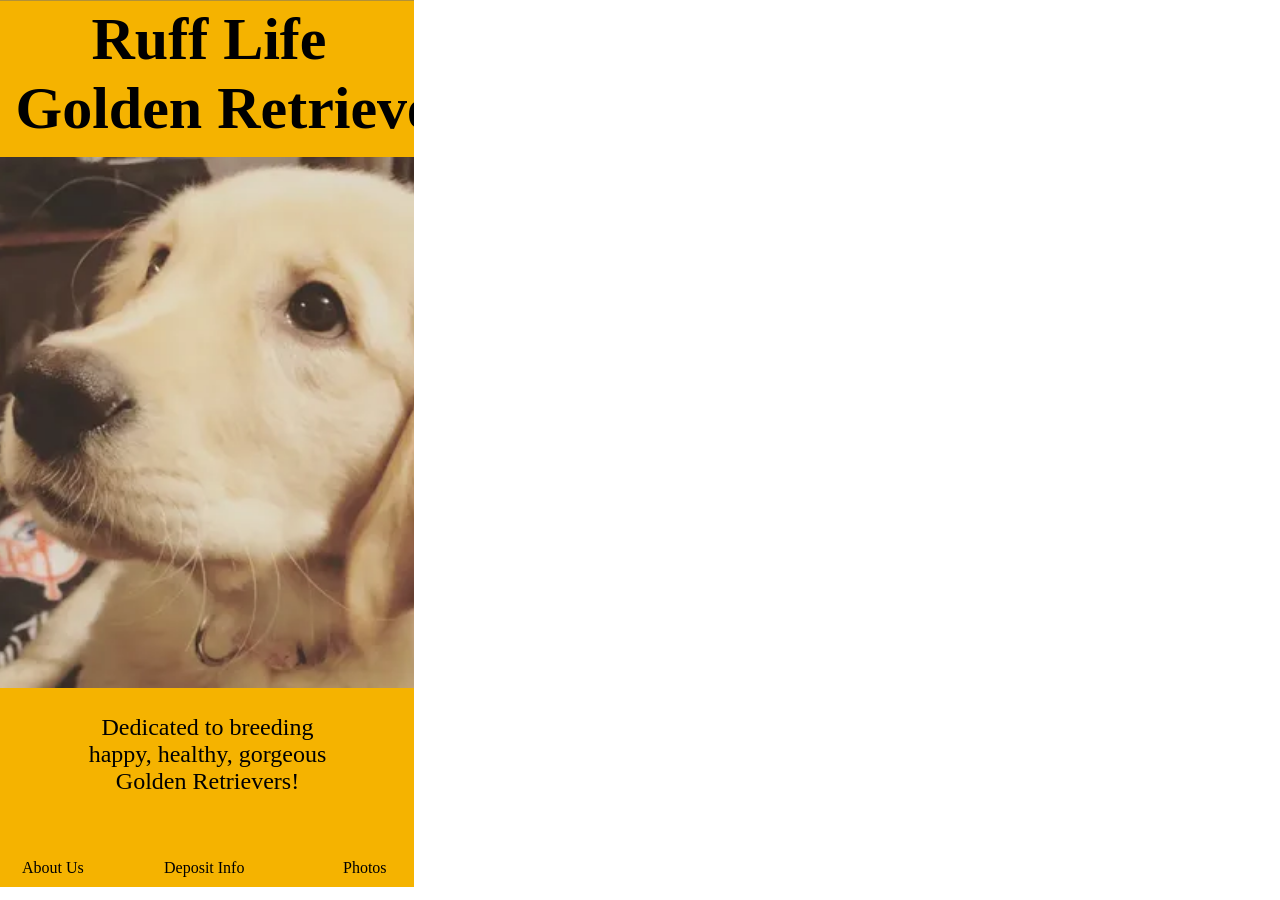
<file: index.html>
<!DOCTYPE html>
<html>
<head>
<meta charset="utf-8"/>
<meta http-equiv="X-UA-Compatible" content="IE=edge"/>
<meta name="viewport" content="width=device-width, initial-scale=1.0">
<title>Phone-Main</title>
<style id="applicationStylesheet" type="text/css">
	.mediaViewInfo {
		--web-view-name: Phone-Main;
		--web-view-id: Phone-Main;
		--web-scale-on-resize: true;
		--web-enable-deep-linking: true;
	}
	:root {
		--web-view-ids: Phone-Main;
	}
	* {
		margin: 0;
		padding: 0;
		box-sizing: border-box;
		border: none;
	}
	#Phone-Main {
		position: absolute;
		width: 414px;
		height: 887px;
		background-color: rgba(255,255,255,1);
		overflow: hidden;
		--web-view-name: Phone-Main;
		--web-view-id: Phone-Main;
		--web-scale-on-resize: true;
		--web-enable-deep-linking: true;
	}
	@keyframes fadein {
	
		0% {
			opacity: 0;
		}
		100% {
			opacity: 1;
		}
	
	}
	#Rectangle_2 {
		fill: rgba(245,179,0,1);
		stroke: rgba(112,112,112,1);
		stroke-width: 1px;
		stroke-linejoin: miter;
		stroke-linecap: butt;
		stroke-miterlimit: 4;
		shape-rendering: auto;
	}
	.Rectangle_2 {
		position: absolute;
		overflow: visible;
		width: 685px;
		height: 160px;
		left: -128px;
		top: 0px;
	}
	#Ruff_Life__Golden_Retrievers {
		left: 15.5px;
		top: 4.5px;
		position: absolute;
		overflow: visible;
		width: 387px;
		white-space: nowrap;
		text-align: center;
		font-family: Dancing Script;
		font-style: normal;
		font-weight: bold;
		font-size: 60px;
		color: rgba(0,0,0,1);
	}
	#Mia-right {
		position: absolute;
		width: 564px;
		height: 564px;
		left: -13px;
		top: 157px;
		overflow: visible;
	}
	#Dedicated {
		position: absolute;
		width: 596px;
		height: 176px;
		left: -91px;
		top: 688px;
		overflow: visible;
	}
	#Rectangle_3 {
		fill: rgba(245,179,0,1);
	}
	.Rectangle_3 {
		position: absolute;
		overflow: visible;
		width: 414px;
		height: 164px;
		left: 91px;
		top: 0px;
	}
	#Dedicated_to_breeding___happy_ {
		left: 0px;
		top: 26px;
		position: absolute;
		overflow: visible;
		width: 597px;
		height: 150px;
		text-align: center;
		font-family: Microsoft JhengHei;
		font-style: normal;
		font-weight: normal;
		font-size: 24px;
		color: rgba(0,0,0,1);
	}
	#Group_1 {
		position: absolute;
		width: 414px;
		height: 46px;
		left: 0px;
		top: 848px;
		overflow: visible;
	}
	#Rectangle_9 {
		fill: rgba(245,179,0,1);
	}
	.Rectangle_9 {
		position: absolute;
		overflow: visible;
		width: 414px;
		height: 46px;
		left: 0px;
		top: 0px;
	}
	#About_Us {
		left: 22px;
		top: 11px;
		position: absolute;
		overflow: visible;
		width: 67px;
		white-space: nowrap;
		--web-animation: fadein 0.3s ease-out;
		--web-action-type: page;
		--web-action-target: Phone_AboutUs.html;
		cursor: pointer;
		text-align: left;
		font-family: Segoe UI;
		font-style: normal;
		font-weight: normal;
		font-size: 16px;
		color: rgba(0,0,0,1);
	}
	#Photos {
		left: 343px;
		top: 11px;
		position: absolute;
		overflow: visible;
		width: 50px;
		white-space: nowrap;
		--web-animation: fadein 0.3s ease-out;
		--web-action-type: page;
		--web-action-target: Phone_Photo.html;
		cursor: pointer;
		text-align: left;
		font-family: Segoe UI;
		font-style: normal;
		font-weight: normal;
		font-size: 16px;
		color: rgba(0,0,0,1);
	}
	#Deposit_Info {
		left: 164px;
		top: 11px;
		position: absolute;
		overflow: visible;
		width: 88px;
		white-space: nowrap;
		--web-animation: fadein 0.3s ease-out;
		--web-action-type: page;
		--web-action-target: Phone_Deposit.html;
		cursor: pointer;
		text-align: left;
		font-family: Segoe UI;
		font-style: normal;
		font-weight: normal;
		font-size: 16px;
		color: rgba(0,0,0,1);
	}
</style>
<script id="applicationScript">
///////////////////////////////////////
// INITIALIZATION
///////////////////////////////////////

/**
 * Functionality for scaling, showing by media query, and navigation between multiple pages on a single page. 
 * Code subject to change.
 **/

if (window.console==null) { window["console"] = { log : function() {} } }; // some browsers do not set console

var Application = function() {
	// event constants
	this.prefix = "--web-";
	this.NAVIGATION_CHANGE = "viewChange";
	this.VIEW_NOT_FOUND = "viewNotFound";
	this.VIEW_CHANGE = "viewChange";
	this.VIEW_CHANGING = "viewChanging";
	this.STATE_NOT_FOUND = "stateNotFound";
	this.APPLICATION_COMPLETE = "applicationComplete";
	this.APPLICATION_RESIZE = "applicationResize";
	this.SIZE_STATE_NAME = "data-is-view-scaled";
	this.STATE_NAME = this.prefix + "state";

	this.lastTrigger = null;
	this.lastView = null;
	this.lastState = null;
	this.lastOverlay = null;
	this.currentView = null;
	this.currentState = null;
	this.currentOverlay = null;
	this.currentQuery = {index: 0, rule: null, mediaText: null, id: null};
	this.inclusionQuery = "(min-width: 0px)";
	this.exclusionQuery = "none and (min-width: 99999px)";
	this.LastModifiedDateLabelName = "LastModifiedDateLabel";
	this.viewScaleSliderId = "ViewScaleSliderInput";
	this.pageRefreshedName = "showPageRefreshedNotification";
	this.applicationStylesheet = null;
	this.mediaQueryDictionary = {};
	this.viewsDictionary = {};
	this.addedViews = [];
	this.views = {};
	this.viewIds = [];
	this.viewQueries = {};
	this.overlays = {};
	this.overlayIds = [];
	this.numberOfViews = 0;
	this.verticalPadding = 0;
	this.horizontalPadding = 0;
	this.stateName = null;
	this.viewScale = 1;
	this.viewLeft = 0;
	this.viewTop = 0;
	this.horizontalScrollbarsNeeded = false;
	this.verticalScrollbarsNeeded = false;

	// view settings
	this.showUpdateNotification = false;
	this.showNavigationControls = false;
	this.scaleViewsToFit = false;
	this.scaleToFitOnDoubleClick = false;
	this.actualSizeOnDoubleClick = false;
	this.scaleViewsOnResize = false;
	this.navigationOnKeypress = false;
	this.showViewName = false;
	this.enableDeepLinking = true;
	this.refreshPageForChanges = false;
	this.showRefreshNotifications = true;

	// view controls
	this.scaleViewSlider = null;
	this.lastModifiedLabel = null;
	this.supportsPopState = false; // window.history.pushState!=null;
	this.initialized = false;

	// refresh properties
	this.refreshDuration = 250;
	this.lastModifiedDate = null;
	this.refreshRequest = null;
	this.refreshInterval = null;
	this.refreshContent = null;
	this.refreshContentSize = null;
	this.refreshCheckContent = false;
	this.refreshCheckContentSize = false;

	var self = this;

	self.initialize = function(event) {
		var view = self.getVisibleView();
		var views = self.getVisibleViews();
		if (view==null) view = self.getInitialView();
		self.collectViews();
		self.collectOverlays();
		self.collectMediaQueries();

		for (let index = 0; index < views.length; index++) {
			var view = views[index];
			self.setViewOptions(view);
			self.setViewVariables(view);
			self.centerView(view);
		}

		// sometimes the body size is 0 so we call this now and again later
		if (self.initialized) {
			window.addEventListener(self.NAVIGATION_CHANGE, self.viewChangeHandler);
			window.addEventListener("keyup", self.keypressHandler);
			window.addEventListener("keypress", self.keypressHandler);
			window.addEventListener("resize", self.resizeHandler);
			window.document.addEventListener("dblclick", self.doubleClickHandler);

			if (self.supportsPopState) {
				window.addEventListener('popstate', self.popStateHandler);
			}
			else {
				window.addEventListener('hashchange', self.hashChangeHandler);
			}

			// we are ready to go
			window.dispatchEvent(new Event(self.APPLICATION_COMPLETE));
		}

		if (self.initialized==false) {
			if (self.enableDeepLinking) {
				self.syncronizeViewToURL();
			} 
	
			if (self.refreshPageForChanges) {
				self.setupRefreshForChanges();
			}
	
			self.initialized = true;
		}
		
		if (self.scaleViewsToFit) {
			self.viewScale = self.scaleViewToFit(view);
			
			if (self.viewScale<0) {
				setTimeout(self.scaleViewToFit, 500, view);
			}
		}
		else if (view) {
			self.viewScale = self.getViewScaleValue(view);
			self.centerView(view);
			self.updateSliderValue(self.viewScale);
		}
		else {
			// no view found
		}
	
		if (self.showUpdateNotification) {
			self.showNotification();
		}

		//"addEventListener" in window ? null : window.addEventListener = window.attachEvent;
		//"addEventListener" in document ? null : document.addEventListener = document.attachEvent;
	}


	///////////////////////////////////////
	// AUTO REFRESH 
	///////////////////////////////////////

	self.setupRefreshForChanges = function() {
		self.refreshRequest = new XMLHttpRequest();

		if (!self.refreshRequest) {
			return false;
		}

		// get document start values immediately
		self.requestRefreshUpdate();
	}

	/**
	 * Attempt to check the last modified date by the headers 
	 * or the last modified property from the byte array (experimental)
	 **/
	self.requestRefreshUpdate = function() {
		var url = document.location.href;
		var protocol = window.location.protocol;
		var method;
		
		try {

			if (self.refreshCheckContentSize) {
				self.refreshRequest.open('HEAD', url, true);
			}
			else if (self.refreshCheckContent) {
				self.refreshContent = document.documentElement.outerHTML;
				self.refreshRequest.open('GET', url, true);
				self.refreshRequest.responseType = "text";
			}
			else {

				// get page last modified date for the first call to compare to later
				if (self.lastModifiedDate==null) {

					// File system does not send headers in FF so get blob if possible
					if (protocol=="file:") {
						self.refreshRequest.open("GET", url, true);
						self.refreshRequest.responseType = "blob";
					}
					else {
						self.refreshRequest.open("HEAD", url, true);
						self.refreshRequest.responseType = "blob";
					}

					self.refreshRequest.onload = self.refreshOnLoadOnceHandler;

					// In some browsers (Chrome & Safari) this error occurs at send: 
					// 
					// Chrome - Access to XMLHttpRequest at 'file:///index.html' from origin 'null' 
					// has been blocked by CORS policy: 
					// Cross origin requests are only supported for protocol schemes: 
					// http, data, chrome, chrome-extension, https.
					// 
					// Safari - XMLHttpRequest cannot load file:///Users/user/Public/index.html. Cross origin requests are only supported for HTTP.
					// 
					// Solution is to run a local server, set local permissions or test in another browser
					self.refreshRequest.send(null);

					// In MS browsers the following behavior occurs possibly due to an AJAX call to check last modified date: 
					// 
					// DOM7011: The code on this page disabled back and forward caching.

					// In Brave (Chrome) error when on the server
					// index.js:221 HEAD https://www.example.com/ net::ERR_INSUFFICIENT_RESOURCES
					// self.refreshRequest.send(null);

				}
				else {
					self.refreshRequest = new XMLHttpRequest();
					self.refreshRequest.onreadystatechange = self.refreshHandler;
					self.refreshRequest.ontimeout = function() {
						self.log("Couldn't find page to check for updates");
					}
					
					var method;
					if (protocol=="file:") {
						method = "GET";
					}
					else {
						method = "HEAD";
					}

					//refreshRequest.open('HEAD', url, true);
					self.refreshRequest.open(method, url, true);
					self.refreshRequest.responseType = "blob";
					self.refreshRequest.send(null);
				}
			}
		}
		catch (error) {
			self.log("Refresh failed for the following reason:")
			self.log(error);
		}
	}

	self.refreshHandler = function() {
		var contentSize;

		try {

			if (self.refreshRequest.readyState === XMLHttpRequest.DONE) {
				
				if (self.refreshRequest.status === 2 || 
					self.refreshRequest.status === 200) {
					var pageChanged = false;

					self.updateLastModifiedLabel();

					if (self.refreshCheckContentSize) {
						var lastModifiedHeader = self.refreshRequest.getResponseHeader("Last-Modified");
						contentSize = self.refreshRequest.getResponseHeader("Content-Length");
						//lastModifiedDate = refreshRequest.getResponseHeader("Last-Modified");
						var headers = self.refreshRequest.getAllResponseHeaders();
						var hasContentHeader = headers.indexOf("Content-Length")!=-1;
						
						if (hasContentHeader) {
							contentSize = self.refreshRequest.getResponseHeader("Content-Length");

							// size has not been set yet
							if (self.refreshContentSize==null) {
								self.refreshContentSize = contentSize;
								// exit and let interval call this method again
								return;
							}

							if (contentSize!=self.refreshContentSize) {
								pageChanged = true;
							}
						}
					}
					else if (self.refreshCheckContent) {

						if (self.refreshRequest.responseText!=self.refreshContent) {
							pageChanged = true;
						}
					}
					else {
						lastModifiedHeader = self.getLastModified(self.refreshRequest);

						if (self.lastModifiedDate!=lastModifiedHeader) {
							self.log("lastModifiedDate:" + self.lastModifiedDate + ",lastModifiedHeader:" +lastModifiedHeader);
							pageChanged = true;
						}

					}

					
					if (pageChanged) {
						clearInterval(self.refreshInterval);
						self.refreshUpdatedPage();
						return;
					}

				}
				else {
					self.log('There was a problem with the request.');
				}

			}
		}
		catch( error ) {
			//console.log('Caught Exception: ' + error);
		}
	}

	self.refreshOnLoadOnceHandler = function(event) {

		// get the last modified date
		if (self.refreshRequest.response) {
			self.lastModifiedDate = self.getLastModified(self.refreshRequest);

			if (self.lastModifiedDate!=null) {

				if (self.refreshInterval==null) {
					self.refreshInterval = setInterval(self.requestRefreshUpdate, self.refreshDuration);
				}
			}
			else {
				self.log("Could not get last modified date from the server");
			}
		}
	}

	self.refreshUpdatedPage = function() {
		if (self.showRefreshNotifications) {
			var date = new Date().setTime((new Date().getTime()+10000));
			document.cookie = encodeURIComponent(self.pageRefreshedName) + "=true" + "; max-age=6000;" + " path=/";
		}

		document.location.reload(true);
	}

	self.showNotification = function(duration) {
		var notificationID = self.pageRefreshedName+"ID";
		var notification = document.getElementById(notificationID);
		if (duration==null) duration = 4000;

		if (notification!=null) {return;}

		notification = document.createElement("div");
		notification.id = notificationID;
		notification.textContent = "PAGE UPDATED";
		var styleRule = ""
		styleRule = "position: fixed; padding: 7px 16px 6px 16px; font-family: Arial, sans-serif; font-size: 10px; font-weight: bold; left: 50%;";
		styleRule += "top: 20px; background-color: rgba(0,0,0,.5); border-radius: 12px; color:rgb(235, 235, 235); transition: all 2s linear;";
		styleRule += "transform: translateX(-50%); letter-spacing: .5px; filter: drop-shadow(2px 2px 6px rgba(0, 0, 0, .1))";
		notification.setAttribute("style", styleRule);

		notification.className= "PageRefreshedClass";
		
		document.body.appendChild(notification);

		setTimeout(function() {
			notification.style.opacity = "0";
			notification.style.filter = "drop-shadow( 0px 0px 0px rgba(0,0,0, .5))";
			setTimeout(function() {
				notification.parentNode.removeChild(notification);
			}, duration)
		}, duration);

		document.cookie = encodeURIComponent(self.pageRefreshedName) + "=; max-age=1; path=/";
	}

	/**
	 * Get the last modified date from the header 
	 * or file object after request has been received
	 **/
	self.getLastModified = function(request) {
		var date;

		// file protocol - FILE object with last modified property
		if (request.response && request.response.lastModified) {
			date = request.response.lastModified;
		}
		
		// http protocol - check headers
		if (date==null) {
			date = request.getResponseHeader("Last-Modified");
		}

		return date;
	}

	self.updateLastModifiedLabel = function() {
		var labelValue = "";
		
		if (self.lastModifiedLabel==null) {
			self.lastModifiedLabel = document.getElementById("LastModifiedLabel");
		}

		if (self.lastModifiedLabel) {
			var seconds = parseInt(((new Date().getTime() - Date.parse(document.lastModified)) / 1000 / 60) * 100 + "");
			var minutes = 0;
			var hours = 0;

			if (seconds < 60) {
				seconds = Math.floor(seconds/10)*10;
				labelValue = seconds + " seconds";
			}
			else {
				minutes = parseInt((seconds/60) + "");

				if (minutes>60) {
					hours = parseInt((seconds/60/60) +"");
					labelValue += hours==1 ? " hour" : " hours";
				}
				else {
					labelValue = minutes+"";
					labelValue += minutes==1 ? " minute" : " minutes";
				}
			}
			
			if (seconds<10) {
				labelValue = "Updated now";
			}
			else {
				labelValue = "Updated " + labelValue + " ago";
			}

			if (self.lastModifiedLabel.firstElementChild) {
				self.lastModifiedLabel.firstElementChild.textContent = labelValue;

			}
			else if ("textContent" in self.lastModifiedLabel) {
				self.lastModifiedLabel.textContent = labelValue;
			}
		}
	}

	self.getShortString = function(string, length) {
		if (length==null) length = 30;
		string = string!=null ? string.substr(0, length).replace(/\n/g, "") : "[String is null]";
		return string;
	}

	self.getShortNumber = function(value, places) {
		if (places==null || places<1) places = 4;
		value = Math.round(value * Math.pow(10,places)) / Math.pow(10, places);
		return value;
	}

	///////////////////////////////////////
	// NAVIGATION CONTROLS
	///////////////////////////////////////

	self.updateViewLabel = function() {
		var viewNavigationLabel = document.getElementById("ViewNavigationLabel");
		var view = self.getVisibleView();
		var viewIndex = view ? self.getViewIndex(view) : -1;
		var viewName = view ? self.getViewPreferenceValue(view, self.prefix + "view-name") : null;
		var viewId = view ? view.id : null;

		if (viewNavigationLabel && view) {
			if (viewName && viewName.indexOf('"')!=-1) {
				viewName = viewName.replace(/"/g, "");
			}

			if (self.showViewName) {
				viewNavigationLabel.textContent = viewName;
				self.setTooltip(viewNavigationLabel, viewIndex + 1 + " of " + self.numberOfViews);
			}
			else {
				viewNavigationLabel.textContent = viewIndex + 1 + " of " + self.numberOfViews;
				self.setTooltip(viewNavigationLabel, viewName);
			}

		}
	}

	self.updateURL = function(view) {
		view = view == null ? self.getVisibleView() : view;
		var viewId = view ? view.id : null
		var viewFragment = view ? "#"+ viewId : null;

		if (viewId && self.viewIds.length>1 && self.enableDeepLinking) {

			if (self.supportsPopState==false) {
				self.setFragment(viewId);
			}
			else {
				if (viewFragment!=window.location.hash) {

					if (window.location.hash==null) {
						window.history.replaceState({name:viewId}, null, viewFragment);
					}
					else {
						window.history.pushState({name:viewId}, null, viewFragment);
					}
				}
			}
		}
	}

	self.updateURLState = function(view, stateName) {
		stateName = view && (stateName=="" || stateName==null) ? self.getStateNameByViewId(view.id) : stateName;

		if (self.supportsPopState==false) {
			self.setFragment(stateName);
		}
		else {
			if (stateName!=window.location.hash) {

				if (window.location.hash==null) {
					window.history.replaceState({name:view.viewId}, null, stateName);
				}
				else {
					window.history.pushState({name:view.viewId}, null, stateName);
				}
			}
		}
	}

	self.setFragment = function(value) {
		window.location.hash = "#" + value;
	}

	self.setTooltip = function(element, value) {
		// setting the tooltip in edge causes a page crash on hover
		if (/Edge/.test(navigator.userAgent)) { return; }

		if ("title" in element) {
			element.title = value;
		}
	}

	self.getStylesheetRules = function(styleSheet) {
		try {
			if (styleSheet) return styleSheet.cssRules || styleSheet.rules;
	
			return document.styleSheets[0]["cssRules"] || document.styleSheets[0]["rules"];
		}
		catch (error) {
			// ERRORS:
			// SecurityError: The operation is insecure.
			// Errors happen when script loads before stylesheet or loading an external css locally

			// InvalidAccessError: A parameter or an operation is not supported by the underlying object
			// Place script after stylesheet

			console.log(error);
			if (error.toString().indexOf("The operation is insecure")!=-1) {
				console.log("Load the stylesheet before the script or load the stylesheet inline until it can be loaded on a server")
			}
			return [];
		}
	}

	/**
	 * If single page application hide all of the views. 
	 * @param {Number} selectedIndex if provided shows the view at index provided
	 **/
	self.hideViews = function(selectedIndex, animation) {
		var rules = self.getStylesheetRules();
		var queryIndex = 0;
		var numberOfRules = rules!=null ? rules.length : 0;

		// loop through rules and hide media queries except selected
		for (var i=0;i<numberOfRules;i++) {
			var rule = rules[i];

			if (rule.media!=null) {

				if (queryIndex==selectedIndex) {
					self.currentQuery.mediaText = rule.conditionText;
					self.currentQuery.index = selectedIndex;
					self.currentQuery.rule = rule;
					self.enableMediaQuery(rule);
				}
				else {
					if (animation) {
						self.fadeOut(rule)
					}
					else {
						self.disableMediaQuery(rule);
					}
				}
				
				queryIndex++;
			}
		}

		self.numberOfViews = queryIndex;
		self.updateViewLabel();
		self.updateURL();

		self.dispatchViewChange();

		var view = self.getVisibleView();
		var viewIndex = view ? self.getViewIndex(view) : -1;

		return viewIndex==selectedIndex ? view : null;
	}

	/**
	 * Hide view
	 * @param {Object} view element to hide
	 **/
	self.hideView = function(view) {
		var rule = view ? self.mediaQueryDictionary[view.id] : null;

		if (rule) {
			self.disableMediaQuery(rule);
		}
	}

	/**
	 * Hide overlay
	 * @param {Object} overlay element to hide
	 **/
	self.hideOverlay = function(overlay) {
		var rule = overlay ? self.mediaQueryDictionary[overlay.id] : null;

		if (rule) {
			self.disableMediaQuery(rule);

			//if (self.showByMediaQuery) {
				overlay.style.display = "none";
			//}
		}
	}

	/**
	 * Show the view by media query. Does not hide current views
	 * Sets view options by default
	 * @param {Object} view element to show
	 * @param {Boolean} setViewOptions sets view options if null or true
	 */
	self.showViewByMediaQuery = function(view, setViewOptions) {
		var id = view ? view.id : null;
		var query = id ? self.mediaQueryDictionary[id] : null;
		var isOverlay = view ? self.isOverlay(view) : false;
		setViewOptions = setViewOptions==null ? true : setViewOptions;

		if (query) {
			self.enableMediaQuery(query);

			if (isOverlay && view && setViewOptions) {
				self.setViewVariables(null, view);
			}
			else {
				if (view && setViewOptions) self.setViewOptions(view);
				if (view && setViewOptions) self.setViewVariables(view);
			}
		}
	}

	/**
	 * Show the view. Does not hide current views
	 */
	self.showView = function(view, setViewOptions) {
		var id = view ? view.id : null;
		var query = id ? self.mediaQueryDictionary[id] : null;
		var display = null;
		setViewOptions = setViewOptions==null ? true : setViewOptions;

		if (query) {
			self.enableMediaQuery(query);
			if (view==null) view =self.getVisibleView();
			if (view && setViewOptions) self.setViewOptions(view);
		}
		else if (id) {
			display = window.getComputedStyle(view).getPropertyValue("display");
			if (display=="" || display=="none") {
				view.style.display = "block";
			}
		}

		if (view) {
			if (self.currentView!=null) {
				self.lastView = self.currentView;
			}

			self.currentView = view;
		}
	}

	self.showViewById = function(id, setViewOptions) {
		var view = id ? self.getViewById(id) : null;

		if (view) {
			self.showView(view);
			return;
		}

		self.log("View not found '" + id + "'");
	}

	self.getElementView = function(element) {
		var view = element;
		var viewFound = false;

		while (viewFound==false || view==null) {
			if (view && self.viewsDictionary[view.id]) {
				return view;
			}
			view = view.parentNode;
		}
	}

	/**
	 * Show overlay over view
	 * @param {Event | HTMLElement} event event or html element with styles applied
	 * @param {String} id id of view or view reference
	 * @param {Number} x x location
	 * @param {Number} y y location
	 */
	self.showOverlay = function(event, id, x, y) {
		var overlay = id && typeof id === 'string' ? self.getViewById(id) : id ? id : null;
		var query = overlay ? self.mediaQueryDictionary[overlay.id] : null;
		var centerHorizontally = false;
		var centerVertically = false;
		var anchorLeft = false;
		var anchorTop = false;
		var anchorRight = false;
		var anchorBottom = false;
		var display = null;
		var reparent = true;
		var view = null;
		
		if (overlay==null || overlay==false) {
			self.log("Overlay not found, '"+ id + "'");
			return;
		}

		// get enter animation - event target must have css variables declared
		if (event) {
			var button = event.currentTarget || event; // can be event or htmlelement
			var buttonComputedStyles = getComputedStyle(button);
			var actionTargetValue = buttonComputedStyles.getPropertyValue(self.prefix+"action-target").trim();
			var animation = buttonComputedStyles.getPropertyValue(self.prefix+"animation").trim();
			var isAnimated = animation!="";
			var targetType = buttonComputedStyles.getPropertyValue(self.prefix+"action-type").trim();
			var actionTarget = self.application ? null : self.getElement(actionTargetValue);
			var actionTargetStyles = actionTarget ? actionTarget.style : null;

			if (actionTargetStyles) {
				actionTargetStyles.setProperty("animation", animation);
			}

			if ("stopImmediatePropagation" in event) {
				event.stopImmediatePropagation();
			}
		}
		
		if (self.application==false || targetType=="page") {
			document.location.href = "./" + actionTargetValue;
			return;
		}

		// remove any current overlays
		if (self.currentOverlay) {

			// act as switch if same button
			if (self.currentOverlay==actionTarget || self.currentOverlay==null) {
				if (self.lastTrigger==button) {
					self.removeOverlay(isAnimated);
					return;
				}
			}
			else {
				self.removeOverlay(isAnimated);
			}
		}

		if (reparent) {
			view = self.getElementView(button);
			if (view) {
				view.appendChild(overlay);
			}
		}

		if (query) {
			//self.setElementAnimation(overlay, null);
			//overlay.style.animation = animation;
			self.enableMediaQuery(query);
			
			var display = overlay && overlay.style.display;
			
			if (overlay && display=="" || display=="none") {
				overlay.style.display = "block";
				//self.setViewOptions(overlay);
			}

			// add animation defined in event target style declaration
			if (animation && self.supportAnimations) {
				self.fadeIn(overlay, false, animation);
			}
		}
		else if (id) {

			display = window.getComputedStyle(overlay).getPropertyValue("display");

			if (display=="" || display=="none") {
				overlay.style.display = "block";
			}

			// add animation defined in event target style declaration
			if (animation && self.supportAnimations) {
				self.fadeIn(overlay, false, animation);
			}
		}

		// do not set x or y position if centering
		var horizontal = self.prefix + "center-horizontally";
		var vertical = self.prefix + "center-vertically";
		var style = overlay.style;
		var transform = [];

		centerHorizontally = self.getIsStyleDefined(id, horizontal) ? self.getViewPreferenceBoolean(overlay, horizontal) : false;
		centerVertically = self.getIsStyleDefined(id, vertical) ? self.getViewPreferenceBoolean(overlay, vertical) : false;
		anchorLeft = self.getIsStyleDefined(id, "left");
		anchorRight = self.getIsStyleDefined(id, "right");
		anchorTop = self.getIsStyleDefined(id, "top");
		anchorBottom = self.getIsStyleDefined(id, "bottom");

		
		if (self.viewsDictionary[overlay.id] && self.viewsDictionary[overlay.id].styleDeclaration) {
			style = self.viewsDictionary[overlay.id].styleDeclaration.style;
		}
		
		if (centerHorizontally) {
			style.left = "50%";
			style.transformOrigin = "0 0";
			transform.push("translateX(-50%)");
		}
		else if (anchorRight && anchorLeft) {
			style.left = x + "px";
		}
		else if (anchorRight) {
			//style.right = x + "px";
		}
		else {
			style.left = x + "px";
		}
		
		if (centerVertically) {
			style.top = "50%";
			transform.push("translateY(-50%)");
			style.transformOrigin = "0 0";
		}
		else if (anchorTop && anchorBottom) {
			style.top = y + "px";
		}
		else if (anchorBottom) {
			//style.bottom = y + "px";
		}
		else {
			style.top = y + "px";
		}

		if (transform.length) {
			style.transform = transform.join(" ");
		}

		self.currentOverlay = overlay;
		self.lastTrigger = button;
	}

	self.goBack = function() {
		if (self.currentOverlay) {
			self.removeOverlay();
		}
		else if (self.lastView) {
			self.goToView(self.lastView.id);
		}
	}

	self.removeOverlay = function(animate) {
		var overlay = self.currentOverlay;
		animate = animate===false ? false : true;

		if (overlay) {
			var style = overlay.style;
			
			if (style.animation && self.supportAnimations && animate) {
				self.reverseAnimation(overlay, true);

				var duration = self.getAnimationDuration(style.animation, true);
		
				setTimeout(function() {
					self.setElementAnimation(overlay, null);
					self.hideOverlay(overlay);
					self.currentOverlay = null;
				}, duration);
			}
			else {
				self.setElementAnimation(overlay, null);
				self.hideOverlay(overlay);
				self.currentOverlay = null;
			}
		}
	}

	/**
	 * Reverse the animation and hide after
	 * @param {Object} target element with animation
	 * @param {Boolean} hide hide after animation ends
	 */
	self.reverseAnimation = function(target, hide) {
		var lastAnimation = null;
		var style = target.style;

		style.animationPlayState = "paused";
		lastAnimation = style.animation;
		style.animation = null;
		style.animationPlayState = "paused";

		if (hide) {
			//target.addEventListener("animationend", self.animationEndHideHandler);
	
			var duration = self.getAnimationDuration(lastAnimation, true);
			var isOverlay = self.isOverlay(target);
	
			setTimeout(function() {
				self.setElementAnimation(target, null);

				if (isOverlay) {
					self.hideOverlay(target);
				}
				else {
					self.hideView(target);
				}
			}, duration);
		}

		setTimeout(function() {
			style.animation = lastAnimation;
			style.animationPlayState = "paused";
			style.animationDirection = "reverse";
			style.animationPlayState = "running";
		}, 30);
	}

	self.animationEndHandler = function(event) {
		var target = event.currentTarget;
		self.dispatchEvent(new Event(event.type));
	}

	self.isOverlay = function(view) {
		var result = view ? self.getViewPreferenceBoolean(view, self.prefix + "is-overlay") : false;

		return result;
	}

	self.animationEndHideHandler = function(event) {
		var target = event.currentTarget;
		self.setViewVariables(null, target);
		self.hideView(target);
		target.removeEventListener("animationend", self.animationEndHideHandler);
	}

	self.animationEndShowHandler = function(event) {
		var target = event.currentTarget;
		target.removeEventListener("animationend", self.animationEndShowHandler);
	}

	self.setViewOptions = function(view) {

		if (view) {
			self.minimumScale = self.getViewPreferenceValue(view, self.prefix + "minimum-scale");
			self.maximumScale = self.getViewPreferenceValue(view, self.prefix + "maximum-scale");
			self.scaleViewsToFit = self.getViewPreferenceBoolean(view, self.prefix + "scale-to-fit");
			self.scaleToFitType = self.getViewPreferenceValue(view, self.prefix + "scale-to-fit-type");
			self.scaleToFitOnDoubleClick = self.getViewPreferenceBoolean(view, self.prefix + "scale-on-double-click");
			self.actualSizeOnDoubleClick = self.getViewPreferenceBoolean(view, self.prefix + "actual-size-on-double-click");
			self.scaleViewsOnResize = self.getViewPreferenceBoolean(view, self.prefix + "scale-on-resize");
			self.enableScaleUp = self.getViewPreferenceBoolean(view, self.prefix + "enable-scale-up");
			self.centerHorizontally = self.getViewPreferenceBoolean(view, self.prefix + "center-horizontally");
			self.centerVertically = self.getViewPreferenceBoolean(view, self.prefix + "center-vertically");
			self.navigationOnKeypress = self.getViewPreferenceBoolean(view, self.prefix + "navigate-on-keypress");
			self.showViewName = self.getViewPreferenceBoolean(view, self.prefix + "show-view-name");
			self.refreshPageForChanges = self.getViewPreferenceBoolean(view, self.prefix + "refresh-for-changes");
			self.refreshPageForChangesInterval = self.getViewPreferenceValue(view, self.prefix + "refresh-interval");
			self.showNavigationControls = self.getViewPreferenceBoolean(view, self.prefix + "show-navigation-controls");
			self.scaleViewSlider = self.getViewPreferenceBoolean(view, self.prefix + "show-scale-controls");
			self.enableDeepLinking = self.getViewPreferenceBoolean(view, self.prefix + "enable-deep-linking");
			self.singlePageApplication = self.getViewPreferenceBoolean(view, self.prefix + "application");
			self.showByMediaQuery = self.getViewPreferenceBoolean(view, self.prefix + "show-by-media-query");
			self.showUpdateNotification = document.cookie!="" ? document.cookie.indexOf(self.pageRefreshedName)!=-1 : false;
			self.imageComparisonDuration = self.getViewPreferenceValue(view, self.prefix + "image-comparison-duration");
			self.supportAnimations = self.getViewPreferenceBoolean(view, self.prefix + "enable-animations", true);

			if (self.scaleViewsToFit) {
				var newScaleValue = self.scaleViewToFit(view);
				
				if (newScaleValue<0) {
					setTimeout(self.scaleViewToFit, 500, view);
				}
			}
			else {
				self.viewScale = self.getViewScaleValue(view);
				self.viewToFitWidthScale = self.getViewFitToViewportWidthScale(view, self.enableScaleUp)
				self.viewToFitHeightScale = self.getViewFitToViewportScale(view, self.enableScaleUp);
				self.updateSliderValue(self.viewScale);
			}

			if (self.imageComparisonDuration!=null) {
				// todo
			}

			if (self.refreshPageForChangesInterval!=null) {
				self.refreshDuration = Number(self.refreshPageForChangesInterval);
			}
		}
	}

	self.previousView = function(event) {
		var rules = self.getStylesheetRules();
		var view = self.getVisibleView()
		var index = view ? self.getViewIndex(view) : -1;
		var prevQueryIndex = index!=-1 ? index-1 : self.currentQuery.index-1;
		var queryIndex = 0;
		var numberOfRules = rules!=null ? rules.length : 0;

		if (event) {
			event.stopImmediatePropagation();
		}

		if (prevQueryIndex<0) {
			return;
		}

		// loop through rules and hide media queries except selected
		for (var i=0;i<numberOfRules;i++) {
			var rule = rules[i];
			
			if (rule.media!=null) {

				if (queryIndex==prevQueryIndex) {
					self.currentQuery.mediaText = rule.conditionText;
					self.currentQuery.index = prevQueryIndex;
					self.currentQuery.rule = rule;
					self.enableMediaQuery(rule);
					self.updateViewLabel();
					self.updateURL();
					self.dispatchViewChange();
				}
				else {
					self.disableMediaQuery(rule);
				}

				queryIndex++;
			}
		}
	}

	self.nextView = function(event) {
		var rules = self.getStylesheetRules();
		var view = self.getVisibleView();
		var index = view ? self.getViewIndex(view) : -1;
		var nextQueryIndex = index!=-1 ? index+1 : self.currentQuery.index+1;
		var queryIndex = 0;
		var numberOfRules = rules!=null ? rules.length : 0;
		var numberOfMediaQueries = self.getNumberOfMediaRules();

		if (event) {
			event.stopImmediatePropagation();
		}

		if (nextQueryIndex>=numberOfMediaQueries) {
			return;
		}

		// loop through rules and hide media queries except selected
		for (var i=0;i<numberOfRules;i++) {
			var rule = rules[i];
			
			if (rule.media!=null) {

				if (queryIndex==nextQueryIndex) {
					self.currentQuery.mediaText = rule.conditionText;
					self.currentQuery.index = nextQueryIndex;
					self.currentQuery.rule = rule;
					self.enableMediaQuery(rule);
					self.updateViewLabel();
					self.updateURL();
					self.dispatchViewChange();
				}
				else {
					self.disableMediaQuery(rule);
				}

				queryIndex++;
			}
		}
	}

	/**
	 * Enables a view via media query
	 */
	self.enableMediaQuery = function(rule) {

		try {
			rule.media.mediaText = self.inclusionQuery;
		}
		catch(error) {
			//self.log(error);
			rule.conditionText = self.inclusionQuery;
		}
	}

	self.disableMediaQuery = function(rule) {

		try {
			rule.media.mediaText = self.exclusionQuery;
		}
		catch(error) {
			rule.conditionText = self.exclusionQuery;
		}
	}

	self.dispatchViewChange = function() {
		try {
			var event = new Event(self.NAVIGATION_CHANGE);
			window.dispatchEvent(event);
		}
		catch (error) {
			// In IE 11: Object doesn't support this action
		}
	}

	self.getNumberOfMediaRules = function() {
		var rules = self.getStylesheetRules();
		var numberOfRules = rules ? rules.length : 0;
		var numberOfQueries = 0;

		for (var i=0;i<numberOfRules;i++) {
			if (rules[i].media!=null) { numberOfQueries++; }
		}
		
		return numberOfQueries;
	}

	/////////////////////////////////////////
	// VIEW SCALE 
	/////////////////////////////////////////

	self.sliderChangeHandler = function(event) {
		var value = self.getShortNumber(event.currentTarget.value/100);
		var view = self.getVisibleView();
		self.setViewScaleValue(view, false, value, true);
	}

	self.updateSliderValue = function(scale) {
		var slider = document.getElementById(self.viewScaleSliderId);
		var tooltip = parseInt(scale * 100 + "") + "%";
		var inputType;
		var inputValue;
		
		if (slider) {
			inputValue = self.getShortNumber(scale * 100);
			if (inputValue!=slider["value"]) {
				slider["value"] = inputValue;
			}
			inputType = slider.getAttributeNS(null, "type");

			if (inputType!="range") {
				// input range is not supported
				slider.style.display = "none";
			}

			self.setTooltip(slider, tooltip);
		}
	}

	self.viewChangeHandler = function(event) {
		var view = self.getVisibleView();
		var matrix = view ? getComputedStyle(view).transform : null;
		
		if (matrix) {
			self.viewScale = self.getViewScaleValue(view);
			
			var scaleNeededToFit = self.getViewFitToViewportScale(view);
			var isViewLargerThanViewport = scaleNeededToFit<1;
			
			// scale large view to fit if scale to fit is enabled
			if (self.scaleViewsToFit) {
				self.scaleViewToFit(view);
			}
			else {
				self.updateSliderValue(self.viewScale);
			}
		}
	}

	self.getViewScaleValue = function(view) {
		var matrix = getComputedStyle(view).transform;

		if (matrix) {
			var matrixArray = matrix.replace("matrix(", "").split(",");
			var scaleX = parseFloat(matrixArray[0]);
			var scaleY = parseFloat(matrixArray[3]);
			var scale = Math.min(scaleX, scaleY);
		}

		return scale;
	}

	/**
	 * Scales view to scale. 
	 * @param {Object} view view to scale. views are in views array
	 * @param {Boolean} scaleToFit set to true to scale to fit. set false to use desired scale value
	 * @param {Number} desiredScale scale to define. not used if scale to fit is false
	 * @param {Boolean} isSliderChange indicates if slider is callee
	 */
	self.setViewScaleValue = function(view, scaleToFit, desiredScale, isSliderChange) {
		var enableScaleUp = self.enableScaleUp;
		var scaleToFitType = self.scaleToFitType;
		var minimumScale = self.minimumScale;
		var maximumScale = self.maximumScale;
		var hasMinimumScale = !isNaN(minimumScale) && minimumScale!="";
		var hasMaximumScale = !isNaN(maximumScale) && maximumScale!="";
		var scaleNeededToFit = self.getViewFitToViewportScale(view, enableScaleUp);
		var scaleNeededToFitWidth = self.getViewFitToViewportWidthScale(view, enableScaleUp);
		var scaleNeededToFitHeight = self.getViewFitToViewportHeightScale(view, enableScaleUp);
		var scaleToFitFull = self.getViewFitToViewportScale(view, true);
		var scaleToFitFullWidth = self.getViewFitToViewportWidthScale(view, true);
		var scaleToFitFullHeight = self.getViewFitToViewportHeightScale(view, true);
		var scaleToWidth = scaleToFitType=="width";
		var scaleToHeight = scaleToFitType=="height";
		var shrunkToFit = false;
		var topPosition = null;
		var leftPosition = null;
		var translateY = null;
		var translateX = null;
		var transformValue = "";
		var canCenterVertically = true;
		var canCenterHorizontally = true;
		var style = view.style;

		if (view && self.viewsDictionary[view.id] && self.viewsDictionary[view.id].styleDeclaration) {
			style = self.viewsDictionary[view.id].styleDeclaration.style;
		}

		if (scaleToFit && isSliderChange!=true) {
			if (scaleToFitType=="fit" || scaleToFitType=="") {
				desiredScale = scaleNeededToFit;
			}
			else if (scaleToFitType=="width") {
				desiredScale = scaleNeededToFitWidth;
			}
			else if (scaleToFitType=="height") {
				desiredScale = scaleNeededToFitHeight;
			}
		}
		else {
			if (isNaN(desiredScale)) {
				desiredScale = 1;
			}
		}

		self.updateSliderValue(desiredScale);
		
		// scale to fit width
		if (scaleToWidth && scaleToHeight==false) {
			canCenterVertically = scaleNeededToFitHeight>=scaleNeededToFitWidth;
			canCenterHorizontally = scaleNeededToFitWidth>=1 && enableScaleUp==false;

			if (isSliderChange) {
				canCenterHorizontally = desiredScale<scaleToFitFullWidth;
			}
			else if (scaleToFit) {
				desiredScale = scaleNeededToFitWidth;
			}

			if (hasMinimumScale) {
				desiredScale = Math.max(desiredScale, Number(minimumScale));
			}

			if (hasMaximumScale) {
				desiredScale = Math.min(desiredScale, Number(maximumScale));
			}

			desiredScale = self.getShortNumber(desiredScale);

			canCenterHorizontally = self.canCenterHorizontally(view, "width", enableScaleUp, desiredScale, minimumScale, maximumScale);
			canCenterVertically = self.canCenterVertically(view, "width", enableScaleUp, desiredScale, minimumScale, maximumScale);

			if (desiredScale>1 && (enableScaleUp || isSliderChange)) {
				transformValue = "scale(" + desiredScale + ")";
			}
			else if (desiredScale>=1 && enableScaleUp==false) {
				transformValue = "scale(" + 1 + ")";
			}
			else {
				transformValue = "scale(" + desiredScale + ")";
			}

			if (self.centerVertically) {
				if (canCenterVertically) {
					translateY = "-50%";
					topPosition = "50%";
				}
				else {
					translateY = "0";
					topPosition = "0";
				}
				
				if (style.top != topPosition) {
					style.top = topPosition + "";
				}

				if (canCenterVertically) {
					transformValue += " translateY(" + translateY+ ")";
				}
			}

			if (self.centerHorizontally) {
				if (canCenterHorizontally) {
					translateX = "-50%";
					leftPosition = "50%";
				}
				else {
					translateX = "0";
					leftPosition = "0";
				}

				if (style.left != leftPosition) {
					style.left = leftPosition + "";
				}

				if (canCenterHorizontally) {
					transformValue += " translateX(" + translateX+ ")";
				}
			}

			style.transformOrigin = "0 0";
			style.transform = transformValue;

			self.viewScale = desiredScale;
			self.viewToFitWidthScale = scaleNeededToFitWidth;
			self.viewToFitHeightScale = scaleNeededToFitHeight;
			self.viewLeft = leftPosition;
			self.viewTop = topPosition;

			return desiredScale;
		}

		// scale to fit height
		if (scaleToHeight && scaleToWidth==false) {
			//canCenterVertically = scaleNeededToFitHeight>=scaleNeededToFitWidth;
			//canCenterHorizontally = scaleNeededToFitHeight<=scaleNeededToFitWidth && enableScaleUp==false;
			canCenterVertically = scaleNeededToFitHeight>=scaleNeededToFitWidth;
			canCenterHorizontally = scaleNeededToFitWidth>=1 && enableScaleUp==false;
			
			if (isSliderChange) {
				canCenterHorizontally = desiredScale<scaleToFitFullHeight;
			}
			else if (scaleToFit) {
				desiredScale = scaleNeededToFitHeight;
			}

			if (hasMinimumScale) {
				desiredScale = Math.max(desiredScale, Number(minimumScale));
			}

			if (hasMaximumScale) {
				desiredScale = Math.min(desiredScale, Number(maximumScale));
				//canCenterVertically = desiredScale>=scaleNeededToFitHeight && enableScaleUp==false;
			}

			desiredScale = self.getShortNumber(desiredScale);

			canCenterHorizontally = self.canCenterHorizontally(view, "height", enableScaleUp, desiredScale, minimumScale, maximumScale);
			canCenterVertically = self.canCenterVertically(view, "height", enableScaleUp, desiredScale, minimumScale, maximumScale);

			if (desiredScale>1 && (enableScaleUp || isSliderChange)) {
				transformValue = "scale(" + desiredScale + ")";
			}
			else if (desiredScale>=1 && enableScaleUp==false) {
				transformValue = "scale(" + 1 + ")";
			}
			else {
				transformValue = "scale(" + desiredScale + ")";
			}

			if (self.centerHorizontally) {
				if (canCenterHorizontally) {
					translateX = "-50%";
					leftPosition = "50%";
				}
				else {
					translateX = "0";
					leftPosition = "0";
				}

				if (style.left != leftPosition) {
					style.left = leftPosition + "";
				}

				if (canCenterHorizontally) {
					transformValue += " translateX(" + translateX+ ")";
				}
			}

			if (self.centerVertically) {
				if (canCenterVertically) {
					translateY = "-50%";
					topPosition = "50%";
				}
				else {
					translateY = "0";
					topPosition = "0";
				}
				
				if (style.top != topPosition) {
					style.top = topPosition + "";
				}

				if (canCenterVertically) {
					transformValue += " translateY(" + translateY+ ")";
				}
			}

			style.transformOrigin = "0 0";
			style.transform = transformValue;

			self.viewScale = desiredScale;
			self.viewToFitWidthScale = scaleNeededToFitWidth;
			self.viewToFitHeightScale = scaleNeededToFitHeight;
			self.viewLeft = leftPosition;
			self.viewTop = topPosition;

			return scaleNeededToFitHeight;
		}

		if (scaleToFitType=="fit") {
			//canCenterVertically = scaleNeededToFitHeight>=scaleNeededToFitWidth;
			//canCenterHorizontally = scaleNeededToFitWidth>=scaleNeededToFitHeight;
			canCenterVertically = scaleNeededToFitHeight>=scaleNeededToFit;
			canCenterHorizontally = scaleNeededToFitWidth>=scaleNeededToFit;

			if (hasMinimumScale) {
				desiredScale = Math.max(desiredScale, Number(minimumScale));
			}

			desiredScale = self.getShortNumber(desiredScale);

			if (isSliderChange || scaleToFit==false) {
				canCenterVertically = scaleToFitFullHeight>=desiredScale;
				canCenterHorizontally = desiredScale<scaleToFitFullWidth;
			}
			else if (scaleToFit) {
				desiredScale = scaleNeededToFit;
			}

			transformValue = "scale(" + desiredScale + ")";

			//canCenterHorizontally = self.canCenterHorizontally(view, "fit", false, desiredScale);
			//canCenterVertically = self.canCenterVertically(view, "fit", false, desiredScale);
			
			if (self.centerVertically) {
				if (canCenterVertically) {
					translateY = "-50%";
					topPosition = "50%";
				}
				else {
					translateY = "0";
					topPosition = "0";
				}
				
				if (style.top != topPosition) {
					style.top = topPosition + "";
				}

				if (canCenterVertically) {
					transformValue += " translateY(" + translateY+ ")";
				}
			}

			if (self.centerHorizontally) {
				if (canCenterHorizontally) {
					translateX = "-50%";
					leftPosition = "50%";
				}
				else {
					translateX = "0";
					leftPosition = "0";
				}

				if (style.left != leftPosition) {
					style.left = leftPosition + "";
				}

				if (canCenterHorizontally) {
					transformValue += " translateX(" + translateX+ ")";
				}
			}

			style.transformOrigin = "0 0";
			style.transform = transformValue;

			self.viewScale = desiredScale;
			self.viewToFitWidthScale = scaleNeededToFitWidth;
			self.viewToFitHeightScale = scaleNeededToFitHeight;
			self.viewLeft = leftPosition;
			self.viewTop = topPosition;

			self.updateSliderValue(desiredScale);
			
			return desiredScale;
		}

		if (scaleToFitType=="default" || scaleToFitType=="") {
			desiredScale = 1;

			if (hasMinimumScale) {
				desiredScale = Math.max(desiredScale, Number(minimumScale));
			}
			if (hasMaximumScale) {
				desiredScale = Math.min(desiredScale, Number(maximumScale));
			}

			canCenterHorizontally = self.canCenterHorizontally(view, "none", false, desiredScale, minimumScale, maximumScale);
			canCenterVertically = self.canCenterVertically(view, "none", false, desiredScale, minimumScale, maximumScale);

			if (self.centerVertically) {
				if (canCenterVertically) {
					translateY = "-50%";
					topPosition = "50%";
				}
				else {
					translateY = "0";
					topPosition = "0";
				}
				
				if (style.top != topPosition) {
					style.top = topPosition + "";
				}

				if (canCenterVertically) {
					transformValue += " translateY(" + translateY+ ")";
				}
			}

			if (self.centerHorizontally) {
				if (canCenterHorizontally) {
					translateX = "-50%";
					leftPosition = "50%";
				}
				else {
					translateX = "0";
					leftPosition = "0";
				}

				if (style.left != leftPosition) {
					style.left = leftPosition + "";
				}

				if (canCenterHorizontally) {
					transformValue += " translateX(" + translateX+ ")";
				}
				else {
					transformValue += " translateX(" + 0 + ")";
				}
			}

			style.transformOrigin = "0 0";
			style.transform = transformValue;


			self.viewScale = desiredScale;
			self.viewToFitWidthScale = scaleNeededToFitWidth;
			self.viewToFitHeightScale = scaleNeededToFitHeight;
			self.viewLeft = leftPosition;
			self.viewTop = topPosition;

			self.updateSliderValue(desiredScale);
			
			return desiredScale;
		}
	}

	/**
	 * Returns true if view can be centered horizontally
	 * @param {HTMLElement} view view
	 * @param {String} type type of scaling - width, height, all, none
	 * @param {Boolean} scaleUp if scale up enabled 
	 * @param {Number} scale target scale value 
	 */
	self.canCenterHorizontally = function(view, type, scaleUp, scale, minimumScale, maximumScale) {
		var scaleNeededToFit = self.getViewFitToViewportScale(view, scaleUp);
		var scaleNeededToFitHeight = self.getViewFitToViewportHeightScale(view, scaleUp);
		var scaleNeededToFitWidth = self.getViewFitToViewportWidthScale(view, scaleUp);
		var canCenter = false;
		var minScale;

		type = type==null ? "none" : type;
		scale = scale==null ? scale : scaleNeededToFitWidth;
		scaleUp = scaleUp == null ? false : scaleUp;

		if (type=="width") {
	
			if (scaleUp && maximumScale==null) {
				canCenter = false;
			}
			else if (scaleNeededToFitWidth>=1) {
				canCenter = true;
			}
		}
		else if (type=="height") {
			minScale = Math.min(1, scaleNeededToFitHeight);
			if (minimumScale!="" && maximumScale!="") {
				minScale = Math.max(minimumScale, Math.min(maximumScale, scaleNeededToFitHeight));
			}
			else {
				if (minimumScale!="") {
					minScale = Math.max(minimumScale, scaleNeededToFitHeight);
				}
				if (maximumScale!="") {
					minScale = Math.max(minimumScale, Math.min(maximumScale, scaleNeededToFitHeight));
				}
			}
	
			if (scaleUp && maximumScale=="") {
				canCenter = false;
			}
			else if (scaleNeededToFitWidth>=minScale) {
				canCenter = true;
			}
		}
		else if (type=="fit") {
			canCenter = scaleNeededToFitWidth>=scaleNeededToFit;
		}
		else {
			if (scaleUp) {
				canCenter = false;
			}
			else if (scaleNeededToFitWidth>=1) {
				canCenter = true;
			}
		}

		self.horizontalScrollbarsNeeded = canCenter;
		
		return canCenter;
	}

	/**
	 * Returns true if view can be centered horizontally
	 * @param {HTMLElement} view view to scale
	 * @param {String} type type of scaling
	 * @param {Boolean} scaleUp if scale up enabled 
	 * @param {Number} scale target scale value 
	 */
	self.canCenterVertically = function(view, type, scaleUp, scale, minimumScale, maximumScale) {
		var scaleNeededToFit = self.getViewFitToViewportScale(view, scaleUp);
		var scaleNeededToFitWidth = self.getViewFitToViewportWidthScale(view, scaleUp);
		var scaleNeededToFitHeight = self.getViewFitToViewportHeightScale(view, scaleUp);
		var canCenter = false;
		var minScale;

		type = type==null ? "none" : type;
		scale = scale==null ? 1 : scale;
		scaleUp = scaleUp == null ? false : scaleUp;
	
		if (type=="width") {
			canCenter = scaleNeededToFitHeight>=scaleNeededToFitWidth;
		}
		else if (type=="height") {
			minScale = Math.max(minimumScale, Math.min(maximumScale, scaleNeededToFit));
			canCenter = scaleNeededToFitHeight>=minScale;
		}
		else if (type=="fit") {
			canCenter = scaleNeededToFitHeight>=scaleNeededToFit;
		}
		else {
			if (scaleUp) {
				canCenter = false;
			}
			else if (scaleNeededToFitHeight>=1) {
				canCenter = true;
			}
		}

		self.verticalScrollbarsNeeded = canCenter;
		
		return canCenter;
	}

	self.getViewFitToViewportScale = function(view, scaleUp) {
		var enableScaleUp = scaleUp;
		var availableWidth = window.innerWidth || document.documentElement.clientWidth || document.body.clientWidth;
		var availableHeight = window.innerHeight || document.documentElement.clientHeight || document.body.clientHeight;
		var elementWidth = parseFloat(getComputedStyle(view, "style").width);
		var elementHeight = parseFloat(getComputedStyle(view, "style").height);
		var newScale = 1;

		// if element is not added to the document computed values are NaN
		if (isNaN(elementWidth) || isNaN(elementHeight)) {
			return newScale;
		}

		availableWidth -= self.horizontalPadding;
		availableHeight -= self.verticalPadding;

		if (enableScaleUp) {
			newScale = Math.min(availableHeight/elementHeight, availableWidth/elementWidth);
		}
		else if (elementWidth > availableWidth || elementHeight > availableHeight) {
			newScale = Math.min(availableHeight/elementHeight, availableWidth/elementWidth);
		}
		
		return newScale;
	}

	self.getViewFitToViewportWidthScale = function(view, scaleUp) {
		// need to get browser viewport width when element
		var isParentWindow = view && view.parentNode && view.parentNode===document.body;
		var enableScaleUp = scaleUp;
		var availableWidth = window.innerWidth || document.documentElement.clientWidth || document.body.clientWidth;
		var elementWidth = parseFloat(getComputedStyle(view, "style").width);
		var newScale = 1;

		// if element is not added to the document computed values are NaN
		if (isNaN(elementWidth)) {
			return newScale;
		}

		availableWidth -= self.horizontalPadding;

		if (enableScaleUp) {
			newScale = availableWidth/elementWidth;
		}
		else if (elementWidth > availableWidth) {
			newScale = availableWidth/elementWidth;
		}
		
		return newScale;
	}

	self.getViewFitToViewportHeightScale = function(view, scaleUp) {
		var enableScaleUp = scaleUp;
		var availableHeight = window.innerHeight || document.documentElement.clientHeight || document.body.clientHeight;
		var elementHeight = parseFloat(getComputedStyle(view, "style").height);
		var newScale = 1;

		// if element is not added to the document computed values are NaN
		if (isNaN(elementHeight)) {
			return newScale;
		}

		availableHeight -= self.verticalPadding;

		if (enableScaleUp) {
			newScale = availableHeight/elementHeight;
		}
		else if (elementHeight > availableHeight) {
			newScale = availableHeight/elementHeight;
		}
		
		return newScale;
	}

	self.keypressHandler = function(event) {
		var rightKey = 39;
		var leftKey = 37;
		
		// listen for both events 
		if (event.type=="keypress") {
			window.removeEventListener("keyup", self.keypressHandler);
		}
		else {
			window.removeEventListener("keypress", self.keypressHandler);
		}
		
		if (self.showNavigationControls) {
			if (self.navigationOnKeypress) {
				if (event.keyCode==rightKey) {
					self.nextView();
				}
				if (event.keyCode==leftKey) {
					self.previousView();
				}
			}
		}
		else if (self.navigationOnKeypress) {
			if (event.keyCode==rightKey) {
				self.nextView();
			}
			if (event.keyCode==leftKey) {
				self.previousView();
			}
		}
	}

	///////////////////////////////////
	// GENERAL FUNCTIONS
	///////////////////////////////////

	self.getViewById = function(id) {
		id = id ? id.replace("#", "") : "";
		var view = self.viewIds.indexOf(id)!=-1 && self.getElement(id);
		return view;
	}

	self.getViewIds = function() {
		var viewIds = self.getViewPreferenceValue(document.body, self.prefix + "view-ids");
		var viewId = null;

		viewIds = viewIds!=null && viewIds!="" ? viewIds.split(",") : [];

		if (viewIds.length==0) {
			viewId = self.getViewPreferenceValue(document.body, self.prefix + "view-id");
			viewIds = viewId ? [viewId] : [];
		}

		return viewIds;
	}

	self.getInitialViewId = function() {
		var viewId = self.getViewPreferenceValue(document.body, self.prefix + "view-id");
		return viewId;
	}

	self.getApplicationStylesheet = function() {
		var stylesheetId = self.getViewPreferenceValue(document.body, self.prefix + "stylesheet-id");
		self.applicationStylesheet = document.getElementById("applicationStylesheet");
		return self.applicationStylesheet.sheet;
	}

	self.getVisibleView = function() {
		var viewIds = self.getViewIds();
		
		for (var i=0;i<viewIds.length;i++) {
			var viewId = viewIds[i].replace(/[\#?\.?](.*)/, "$" + "1");
			var view = self.getElement(viewId);
			var postName = "_Class";

			if (view==null && viewId && viewId.lastIndexOf(postName)!=-1) {
				view = self.getElement(viewId.replace(postName, ""));
			}
			
			if (view) {
				var display = getComputedStyle(view).display;
		
				if (display=="block" || display=="flex") {
					return view;
				}
			}
		}

		return null;
	}

	self.getVisibleViews = function() {
		var viewIds = self.getViewIds();
		var views = [];
		
		for (var i=0;i<viewIds.length;i++) {
			var viewId = viewIds[i].replace(/[\#?\.?](.*)/, "$" + "1");
			var view = self.getElement(viewId);
			var postName = "_Class";

			if (view==null && viewId && viewId.lastIndexOf(postName)!=-1) {
				view = self.getElement(viewId.replace(postName, ""));
			}
			
			if (view) {
				var display = getComputedStyle(view).display;
				
				if (display=="none") {
					continue;
				}

				if (display=="block" || display=="flex") {
					views.push(view);
				}
			}
		}

		return views;
	}

	self.getStateNameByViewId = function(id) {
		var state = self.viewsDictionary[id];
		return state && state.stateName;
	}

	self.getMatchingViews = function(ids) {
		var views = self.addedViews.slice(0);
		var matchingViews = [];

		if (self.showByMediaQuery) {
			for (let index = 0; index < views.length; index++) {
				var viewId = views[index];
				var state = self.viewsDictionary[viewId];
				var rule = state && state.rule; 
				var matchResults = window.matchMedia(rule.conditionText);
				var view = self.views[viewId];
				
				if (matchResults.matches) {
					if (ids==true) {
						matchingViews.push(viewId);
					}
					else {
						matchingViews.push(view);
					}
				}
			}
		}

		return matchingViews;
	}

	self.ruleMatchesQuery = function(rule) {
		var result = window.matchMedia(rule.conditionText);
		return result.matches;
	}

	self.getViewsByStateName = function(stateName, matchQuery) {
		var views = self.addedViews.slice(0);
		var matchingViews = [];

		if (self.showByMediaQuery) {

			// find state name
			for (let index = 0; index < views.length; index++) {
				var viewId = views[index];
				var state = self.viewsDictionary[viewId];
				var rule = state.rule;
				var mediaRule = state.mediaRule;
				var view = self.views[viewId];
				var viewStateName = self.getStyleRuleValue(mediaRule, self.STATE_NAME, state);
				var stateFoundAtt = view.getAttribute(self.STATE_NAME)==state;
				var matchesResults = false;
				
				if (viewStateName==stateName) {
					if (matchQuery) {
						matchesResults = self.ruleMatchesQuery(rule);

						if (matchesResults) {
							matchingViews.push(view);
						}
					}
					else {
						matchingViews.push(view);
					}
				}
			}
		}

		return matchingViews;
	}

	self.getInitialView = function() {
		var viewId = self.getInitialViewId();
		viewId = viewId.replace(/[\#?\.?](.*)/, "$" + "1");
		var view = self.getElement(viewId);
		var postName = "_Class";

		if (view==null && viewId && viewId.lastIndexOf(postName)!=-1) {
			view = self.getElement(viewId.replace(postName, ""));
		}

		return view;
	}

	self.getViewIndex = function(view) {
		var viewIds = self.getViewIds();
		var id = view ? view.id : null;
		var index = id && viewIds ? viewIds.indexOf(id) : -1;

		return index;
	}

	self.syncronizeViewToURL = function() {
		var fragment = self.getHashFragment();

		if (self.showByMediaQuery) {
			var stateName = fragment;
			
			if (stateName==null || stateName=="") {
				var initialView = self.getInitialView();
				stateName = initialView ? self.getStateNameByViewId(initialView.id) : null;
			}
			
			self.showMediaQueryViewsByState(stateName);
			return;
		}

		var view = self.getViewById(fragment);
		var index = view ? self.getViewIndex(view) : 0;
		if (index==-1) index = 0;
		var currentView = self.hideViews(index);

		if (self.supportsPopState && currentView) {

			if (fragment==null) {
				window.history.replaceState({name:currentView.id}, null, "#"+ currentView.id);
			}
			else {
				window.history.pushState({name:currentView.id}, null, "#"+ currentView.id);
			}
		}
		
		self.setViewVariables(view);
		return view;
	}

	/**
	 * Set the currentView or currentOverlay properties and set the lastView or lastOverlay properties
	 */
	self.setViewVariables = function(view, overlay, parentView) {
		if (view) {
			if (self.currentView) {
				self.lastView = self.currentView;
			}
			self.currentView = view;
		}

		if (overlay) {
			if (self.currentOverlay) {
				self.lastOverlay = self.currentOverlay;
			}
			self.currentOverlay = overlay;
		}
	}

	self.getViewPreferenceBoolean = function(view, property, altValue) {
		var computedStyle = window.getComputedStyle(view);
		var value = computedStyle.getPropertyValue(property);
		var type = typeof value;
		
		if (value=="true" || (type=="string" && value.indexOf("true")!=-1)) {
			return true;
		}
		else if (value=="" && arguments.length==3) {
			return altValue;
		}

		return false;
	}

	self.getViewPreferenceValue = function(view, property, defaultValue) {
		var value = window.getComputedStyle(view).getPropertyValue(property);

		if (value===undefined) {
			return defaultValue;
		}
		
		value = value.replace(/^[\s\"]*/, "");
		value = value.replace(/[\s\"]*$/, "");
		value = value.replace(/^[\s"]*(.*?)[\s"]*$/, function (match, capture) { 
			return capture;
		});

		return value;
	}

	self.getStyleRuleValue = function(cssRule, property) {
		var value = cssRule ? cssRule.style.getPropertyValue(property) : null;

		if (value===undefined) {
			return null;
		}
		
		value = value.replace(/^[\s\"]*/, "");
		value = value.replace(/[\s\"]*$/, "");
		value = value.replace(/^[\s"]*(.*?)[\s"]*$/, function (match, capture) { 
			return capture;
		});

		return value;
	}

	/**
	 * Get the first defined value of property. Returns empty string if not defined
	 * @param {String} id id of element
	 * @param {String} property 
	 */
	self.getCSSPropertyValueForElement = function(id, property) {
		var styleSheets = document.styleSheets;
		var numOfStylesheets = styleSheets.length;
		var values = [];
		var selectorIDText = "#" + id;
		var selectorClassText = "." + id + "_Class";
		var value;

		for(var i=0;i<numOfStylesheets;i++) {
			var styleSheet = styleSheets[i];
			var cssRules = self.getStylesheetRules(styleSheet);
			var numOfCSSRules = cssRules.length;
			var cssRule;
			
			for (var j=0;j<numOfCSSRules;j++) {
				cssRule = cssRules[j];
				
				if (cssRule.media) {
					var mediaRules = cssRule.cssRules;
					var numOfMediaRules = mediaRules ? mediaRules.length : 0;
					
					for(var k=0;k<numOfMediaRules;k++) {
						var mediaRule = mediaRules[k];
						
						if (mediaRule.selectorText==selectorIDText || mediaRule.selectorText==selectorClassText) {
							
							if (mediaRule.style && mediaRule.style.getPropertyValue(property)!="") {
								value = mediaRule.style.getPropertyValue(property);
								values.push(value);
							}
						}
					}
				}
				else {

					if (cssRule.selectorText==selectorIDText || cssRule.selectorText==selectorClassText) {
						if (cssRule.style && cssRule.style.getPropertyValue(property)!="") {
							value = cssRule.style.getPropertyValue(property);
							values.push(value);
						}
					}
				}
			}
		}

		return values.pop();
	}

	self.getIsStyleDefined = function(id, property) {
		var value = self.getCSSPropertyValueForElement(id, property);
		return value!==undefined && value!="";
	}

	self.collectViews = function() {
		var viewIds = self.getViewIds();

		for (let index = 0; index < viewIds.length; index++) {
			const id = viewIds[index];
			const view = self.getElement(id);
			self.views[id] = view;
		}
		
		self.viewIds = viewIds;
	}

	self.collectOverlays = function() {
		var viewIds = self.getViewIds();
		var ids = [];

		for (let index = 0; index < viewIds.length; index++) {
			const id = viewIds[index];
			const view = self.getViewById(id);
			const isOverlay = view && self.isOverlay(view);
			
			if (isOverlay) {
				ids.push(id);
				self.overlays[id] = view;
			}
		}
		
		self.overlayIds = ids;
	}

	self.collectMediaQueries = function() {
		var viewIds = self.getViewIds();
		var styleSheet = self.getApplicationStylesheet();
		var cssRules = self.getStylesheetRules(styleSheet);
		var numOfCSSRules = cssRules ? cssRules.length : 0;
		var cssRule;
		var id = viewIds.length ? viewIds[0]: ""; // single view
		var selectorIDText = "#" + id;
		var selectorClassText = "." + id + "_Class";
		var viewsNotFound = viewIds.slice();
		var viewsFound = [];
		var selectorText = null;
		var property = self.prefix + "view-id";
		var stateName = self.prefix + "state";
		var stateValue;
		
		for (var j=0;j<numOfCSSRules;j++) {
			cssRule = cssRules[j];
			
			if (cssRule.media) {
				var mediaRules = cssRule.cssRules;
				var numOfMediaRules = mediaRules ? mediaRules.length : 0;
				var mediaViewInfoFound = false;
				var mediaId = null;
				
				for(var k=0;k<numOfMediaRules;k++) {
					var mediaRule = mediaRules[k];

					selectorText = mediaRule.selectorText;
					
					if (selectorText==".mediaViewInfo" && mediaViewInfoFound==false) {

						mediaId = self.getStyleRuleValue(mediaRule, property);
						stateValue = self.getStyleRuleValue(mediaRule, stateName);

						selectorIDText = "#" + mediaId;
						selectorClassText = "." + mediaId + "_Class";
						
						// prevent duplicates from load and domcontentloaded events
						if (self.addedViews.indexOf(mediaId)==-1) {
							self.addView(mediaId, cssRule, mediaRule, stateValue);
						}

						viewsFound.push(mediaId);

						if (viewsNotFound.indexOf(mediaId)!=-1) {
							viewsNotFound.splice(viewsNotFound.indexOf(mediaId));
						}

						mediaViewInfoFound = true;
					}

					if (selectorIDText==selectorText || selectorClassText==selectorText) {
						var styleObject = self.viewsDictionary[mediaId];
						if (styleObject) {
							styleObject.styleDeclaration = mediaRule;
						}
						break;
					}
				}
			}
			else {
				selectorText = cssRule.selectorText;
				
				if (selectorText==null) continue;

				selectorText = selectorText.replace(/[#|\s|*]?/g, "");

				if (viewIds.indexOf(selectorText)!=-1) {
					self.addView(selectorText, cssRule, null, stateValue);

					if (viewsNotFound.indexOf(selectorText)!=-1) {
						viewsNotFound.splice(viewsNotFound.indexOf(selectorText));
					}

					break;
				}
			}
		}

		if (viewsNotFound.length) {
			console.log("Could not find the following views:" + viewsNotFound.join(",") + "");
			console.log("Views found:" + viewsFound.join(",") + "");
		}
	}

	/**
	 * Adds a view. A view object contains the id of the view and the style rule
	 * Use enableMediaQuery(rule) to enable
	 * An array of view names are in self.addedViews array
	 */
	self.addView = function(viewId, cssRule, mediaRule, stateName) {
		var state = {name:viewId, rule:cssRule, id:viewId, mediaRule:mediaRule, stateName:stateName};
		self.addedViews.push(viewId);
		self.viewsDictionary[viewId] = state;
		self.mediaQueryDictionary[viewId] = cssRule;
	}

	self.hasView = function(name) {

		if (self.addedViews.indexOf(name)!=-1) {
			return true;
		}
		return false;
	}

	/**
	 * Go to view by id. Views are added in addView()
	 * @param {String} id id of view in current
	 * @param {Boolean} maintainPreviousState if true then do not hide other views
	 * @param {String} parent id of parent view
	 */
	self.goToView = function(id, maintainPreviousState, parent) {
		var state = self.viewsDictionary[id];

		if (state) {
			if (maintainPreviousState==false || maintainPreviousState==null) {
				self.hideViews();
			}
			self.enableMediaQuery(state.rule);
			self.updateViewLabel();
			self.updateURL();
		}
		else {
			var event = new Event(self.STATE_NOT_FOUND);
			self.stateName = id;
			window.dispatchEvent(event);
		}
	}

	/**
	 * Go to the view in the event targets CSS variable
	 */
	self.goToTargetView = function(event) {
		var button = event.currentTarget;
		var buttonComputedStyles = getComputedStyle(button);
		var actionTargetValue = buttonComputedStyles.getPropertyValue(self.prefix+"action-target").trim();
		var animation = buttonComputedStyles.getPropertyValue(self.prefix+"animation").trim();
		var targetType = buttonComputedStyles.getPropertyValue(self.prefix+"action-type").trim();
		var targetView = self.application ? null : self.getElement(actionTargetValue);
		var targetState = targetView ? self.getStateNameByViewId(targetView.id) : null;
		var actionTargetStyles = targetView ? targetView.style : null;
		var state = self.viewsDictionary[actionTargetValue];
		
		// navigate to page
		if (self.application==false || targetType=="page") {
			document.location.href = "./" + actionTargetValue;
			return;
		}

		// if view is found
		if (targetView) {

			if (self.currentOverlay) {
				self.removeOverlay(false);
			}

			if (self.showByMediaQuery) {
				var stateName = targetState;
				
				if (stateName==null || stateName=="") {
					var initialView = self.getInitialView();
					stateName = initialView ? self.getStateNameByViewId(initialView.id) : null;
				}
				self.showMediaQueryViewsByState(stateName, event);
				return;
			}

			// add animation set in event target style declaration
			if (animation && self.supportAnimations) {
				self.crossFade(self.currentView, targetView, false, animation);
			}
			else {
				self.setViewVariables(self.currentView);
				self.hideViews();
				self.enableMediaQuery(state.rule);
				self.scaleViewIfNeeded(targetView);
				self.centerView(targetView);
				self.updateViewLabel();
				self.updateURL();
			}
		}
		else {
			var stateEvent = new Event(self.STATE_NOT_FOUND);
			self.stateName = name;
			window.dispatchEvent(stateEvent);
		}

		event.stopImmediatePropagation();
	}

	/**
	 * Cross fade between views
	 **/
	self.crossFade = function(from, to, update, animation) {
		var targetIndex = to.parentNode
		var fromIndex = Array.prototype.slice.call(from.parentElement.children).indexOf(from);
		var toIndex = Array.prototype.slice.call(to.parentElement.children).indexOf(to);

		if (from.parentNode==to.parentNode) {
			var reverse = self.getReverseAnimation(animation);
			var duration = self.getAnimationDuration(animation, true);

			// if target view is above (higher index)
			// then fade in target view 
			// and after fade in then hide previous view instantly
			if (fromIndex<toIndex) {
				self.setElementAnimation(from, null);
				self.setElementAnimation(to, null);
				self.showViewByMediaQuery(to);
				self.fadeIn(to, update, animation);

				setTimeout(function() {
					self.setElementAnimation(to, null);
					self.setElementAnimation(from, null);
					self.hideView(from);
					self.updateURL();
					self.setViewVariables(to);
					self.updateViewLabel();
				}, duration)
			}
			// if target view is on bottom
			// then show target view instantly 
			// and fade out current view
			else if (fromIndex>toIndex) {
				self.setElementAnimation(to, null);
				self.setElementAnimation(from, null);
				self.showViewByMediaQuery(to);
				self.fadeOut(from, update, reverse);

				setTimeout(function() {
					self.setElementAnimation(to, null);
					self.setElementAnimation(from, null);
					self.hideView(from);
					self.updateURL();
					self.setViewVariables(to);
				}, duration)
			}
		}
	}

	self.fadeIn = function(element, update, animation) {
		self.showViewByMediaQuery(element);

		if (update) {
			self.updateURL(element);

			element.addEventListener("animationend", function(event) {
				element.style.animation = null;
				self.setViewVariables(element);
				self.updateViewLabel();
				element.removeEventListener("animationend", arguments.callee);
			});
		}

		self.setElementAnimation(element, null);
		
		element.style.animation = animation;
	}

	self.fadeOutCurrentView = function(animation, update) {
		if (self.currentView) {
			self.fadeOut(self.currentView, update, animation);
		}
		if (self.currentOverlay) {
			self.fadeOut(self.currentOverlay, update, animation);
		}
	}

	self.fadeOut = function(element, update, animation) {
		if (update) {
			element.addEventListener("animationend", function(event) {
				element.style.animation = null;
				self.hideView(element);
				element.removeEventListener("animationend", arguments.callee);
			});
		}

		element.style.animationPlayState = "paused";
		element.style.animation = animation;
		element.style.animationPlayState = "running";
	}

	self.getReverseAnimation = function(animation) {
		if (animation && animation.indexOf("reverse")==-1) {
			animation += " reverse";
		}

		return animation;
	}

	/**
	 * Get duration in animation string
	 * @param {String} animation animation value
	 * @param {Boolean} inMilliseconds length in milliseconds if true
	 */
	self.getAnimationDuration = function(animation, inMilliseconds) {
		var duration = 0;
		var expression = /.+(\d\.\d)s.+/;

		if (animation && animation.match(expression)) {
			duration = parseFloat(animation.replace(expression, "$" + "1"));
			if (duration && inMilliseconds) duration = duration * 1000;
		}

		return duration;
	}

	self.setElementAnimation = function(element, animation, priority) {
		element.style.setProperty("animation", animation, "important");
	}

	self.getElement = function(id) {
		var elementId = id ? id.trim() : id;
		var element = elementId ? document.getElementById(elementId) : null;

		return element;
	}

	self.getElementByClass = function(className) {
		className = className ? className.trim() : className;
		var elements = document.getElementsByClassName(className);

		return elements.length ? elements[0] : null;
	}

	self.resizeHandler = function(event) {
		
		if (self.showByMediaQuery) {
			if (self.enableDeepLinking) {
				var stateName = self.getHashFragment();

				if (stateName==null || stateName=="") {
					var initialView = self.getInitialView();
					stateName = initialView ? self.getStateNameByViewId(initialView.id) : null;
				}
				self.showMediaQueryViewsByState(stateName, event);
			}
		}
		else {
			var visibleViews = self.getVisibleViews();

			for (let index = 0; index < visibleViews.length; index++) {	
				var view = visibleViews[index];
				self.scaleViewIfNeeded(view);
			}
		}

		window.dispatchEvent(new Event(self.APPLICATION_RESIZE));
	}

	self.scaleViewIfNeeded = function(view) {

		if (self.scaleViewsOnResize) {
			if (view==null) {
				view = self.getVisibleView();
			}

			var isViewScaled = view.getAttributeNS(null, self.SIZE_STATE_NAME)=="false" ? false : true;

			if (isViewScaled) {
				self.scaleViewToFit(view, true);
			}
			else {
				self.scaleViewToActualSize(view);
			}
		}
		else if (view) {
			self.centerView(view);
		}
	}

	self.centerView = function(view) {

		if (self.scaleViewsToFit) {
			self.scaleViewToFit(view, true);
		}
		else {
			self.scaleViewToActualSize(view);  // for centering support for now
		}
	}

	self.preventDoubleClick = function(event) {
		event.stopImmediatePropagation();
	}

	self.getHashFragment = function() {
		var value = window.location.hash ? window.location.hash.replace("#", "") : "";
		return value;
	}

	self.showBlockElement = function(view) {
		view.style.display = "block";
	}

	self.hideElement = function(view) {
		view.style.display = "none";
	}

	self.showStateFunction = null;

	self.showMediaQueryViewsByState = function(state, event) {
		// browser will hide and show by media query (small, medium, large)
		// but if multiple views exists at same size user may want specific view
		// if showStateFunction is defined that is called with state fragment and user can show or hide each media matching view by returning true or false
		// if showStateFunction is not defined and state is defined and view has a defined state that matches then show that and hide other matching views
		// if no state is defined show view 
		// an viewChanging event is dispatched before views are shown or hidden that can be prevented 

		// get all matched queries
		// if state name is specified then show that view and hide other views
		// if no state name is defined then show
		var matchedViews = self.getMatchingViews();
		var matchMediaQuery = true;
		var foundViews = self.getViewsByStateName(state, matchMediaQuery);
		var showViews = [];
		var hideViews = [];

		// loop views that match media query 
		for (let index = 0; index < matchedViews.length; index++) {
			var view = matchedViews[index];
			
			// let user determine visible view
			if (self.showStateFunction!=null) {
				if (self.showStateFunction(view, state)) {
					showViews.push(view);
				}
				else {
					hideViews.push(view);
				}
			}
			// state was defined so check if view matches state
			else if (foundViews.length) {

				if (foundViews.indexOf(view)!=-1) {
					showViews.push(view);
				}
				else {
					hideViews.push(view);
				}
			}
			// if no state names are defined show view (define unused state name to exclude)
			else if (state==null || state=="") {
				showViews.push(view);
			}
		}

		if (showViews.length) {
			var viewChangingEvent = new Event(self.VIEW_CHANGING);
			viewChangingEvent.showViews = showViews;
			viewChangingEvent.hideViews = hideViews;
			window.dispatchEvent(viewChangingEvent);

			if (viewChangingEvent.defaultPrevented==false) {
				for (var index = 0; index < hideViews.length; index++) {
					var view = hideViews[index];

					if (self.isOverlay(view)) {
						self.removeOverlay(view);
					}
					else {
						self.hideElement(view);
					}
				}

				for (var index = 0; index < showViews.length; index++) {
					var view = showViews[index];

					if (index==showViews.length-1) {
						self.clearDisplay(view);
						self.setViewOptions(view);
						self.setViewVariables(view);
						self.centerView(view);
						self.updateURLState(view, state);
					}
				}
			}

			var viewChangeEvent = new Event(self.VIEW_CHANGE);
			viewChangeEvent.showViews = showViews;
			viewChangeEvent.hideViews = hideViews;
			window.dispatchEvent(viewChangeEvent);
		}
		
	}

	self.clearDisplay = function(view) {
		view.style.setProperty("display", null);
	}

	self.hashChangeHandler = function(event) {
		var fragment = self.getHashFragment();
		var view = self.getViewById(fragment);

		if (self.showByMediaQuery) {
			var stateName = fragment;

			if (stateName==null || stateName=="") {
				var initialView = self.getInitialView();
				stateName = initialView ? self.getStateNameByViewId(initialView.id) : null;
			}
			self.showMediaQueryViewsByState(stateName);
		}
		else {
			if (view) {
				self.hideViews();
				self.showView(view);
				self.setViewVariables(view);
				self.updateViewLabel();
				
				window.dispatchEvent(new Event(self.VIEW_CHANGE));
			}
			else {
				window.dispatchEvent(new Event(self.VIEW_NOT_FOUND));
			}
		}
	}

	self.popStateHandler = function(event) {
		var state = event.state;
		var fragment = state ? state.name : window.location.hash;
		var view = self.getViewById(fragment);

		if (view) {
			self.hideViews();
			self.showView(view);
			self.updateViewLabel();
		}
		else {
			window.dispatchEvent(new Event(self.VIEW_NOT_FOUND));
		}
	}

	self.doubleClickHandler = function(event) {
		var view = self.getVisibleView();
		var scaleValue = view ? self.getViewScaleValue(view) : 1;
		var scaleNeededToFit = view ? self.getViewFitToViewportScale(view) : 1;
		var scaleNeededToFitWidth = view ? self.getViewFitToViewportWidthScale(view) : 1;
		var scaleNeededToFitHeight = view ? self.getViewFitToViewportHeightScale(view) : 1;
		var scaleToFitType = self.scaleToFitType;

		// Three scenarios
		// - scale to fit on double click
		// - set scale to actual size on double click
		// - switch between scale to fit and actual page size

		if (scaleToFitType=="width") {
			scaleNeededToFit = scaleNeededToFitWidth;
		}
		else if (scaleToFitType=="height") {
			scaleNeededToFit = scaleNeededToFitHeight;
		}

		// if scale and actual size enabled then switch between
		if (self.scaleToFitOnDoubleClick && self.actualSizeOnDoubleClick) {
			var isViewScaled = view.getAttributeNS(null, self.SIZE_STATE_NAME);
			var isScaled = false;
			
			// if scale is not 1 then view needs scaling
			if (scaleNeededToFit!=1) {

				// if current scale is at 1 it is at actual size
				// scale it to fit
				if (scaleValue==1) {
					self.scaleViewToFit(view);
					isScaled = true;
				}
				else {
					// scale is not at 1 so switch to actual size
					self.scaleViewToActualSize(view);
					isScaled = false;
				}
			}
			else {
				// view is smaller than viewport 
				// so scale to fit() is scale actual size
				// actual size and scaled size are the same
				// but call scale to fit to retain centering
				self.scaleViewToFit(view);
				isScaled = false;
			}
			
			view.setAttributeNS(null, self.SIZE_STATE_NAME, isScaled+"");
			isViewScaled = view.getAttributeNS(null, self.SIZE_STATE_NAME);
		}
		else if (self.scaleToFitOnDoubleClick) {
			self.scaleViewToFit(view);
		}
		else if (self.actualSizeOnDoubleClick) {
			self.scaleViewToActualSize(view);
		}

	}

	self.scaleViewToFit = function(view) {
		return self.setViewScaleValue(view, true);
	}

	self.scaleViewToActualSize = function(view) {
		self.setViewScaleValue(view, false, 1);
	}

	self.onloadHandler = function(event) {
		self.initialize();
	}

	self.setElementHTML = function(id, value) {
		var element = self.getElement(id);
		element.innerHTML = value;
	}

	self.getStackArray = function(error) {
		var value = "";
		
		if (error==null) {
		  try {
			 error = new Error("Stack");
		  }
		  catch (e) {
			 
		  }
		}
		
		if ("stack" in error) {
		  value = error.stack;
		  var methods = value.split(/\n/g);
	 
		  var newArray = methods ? methods.map(function (value, index, array) {
			 value = value.replace(/\@.*/,"");
			 return value;
		  }) : null;
	 
		  if (newArray && newArray[0].includes("getStackTrace")) {
			 newArray.shift();
		  }
		  if (newArray && newArray[0].includes("getStackArray")) {
			 newArray.shift();
		  }
		  if (newArray && newArray[0]=="") {
			 newArray.shift();
		  }
	 
			return newArray;
		}
		
		return null;
	}

	self.log = function(value) {
		console.log.apply(this, [value]);
	}
	
	// initialize on load
	// sometimes the body size is 0 so we call this now and again later
	window.addEventListener("load", self.onloadHandler);
	window.document.addEventListener("DOMContentLoaded", self.onloadHandler);
}

window.application = new Application();
</script>
</head>
<body>
<div id="Phone-Main">
	<svg class="Rectangle_2">
		<rect id="Rectangle_2" rx="0" ry="0" x="0" y="0" width="685" height="160">
		</rect>
	</svg>
	<div id="Ruff_Life__Golden_Retrievers">
		<span>Ruff Life <br/>Golden Retrievers</span>
	</div>
	<img id="Mia-right" src="Mia-right.png" srcset="Mia-right.png 1x, Mia-right@2x.png 2x">
		
	<div id="Dedicated">
		<svg class="Rectangle_3">
			<rect id="Rectangle_3" rx="0" ry="0" x="0" y="0" width="414" height="164">
			</rect>
		</svg>
		<div id="Dedicated_to_breeding___happy_">
			<span>Dedicated to breeding <br/> happy, healthy, gorgeous <br/>Golden Retrievers!</span>
		</div>
	</div>
	<div id="Group_1">
		<svg class="Rectangle_9">
			<rect id="Rectangle_9" rx="0" ry="0" x="0" y="0" width="414" height="46">
			</rect>
		</svg>
		<div onclick="application.goToTargetView(event)" id="About_Us">
			<span>About Us</span>
		</div>
		<div onclick="application.goToTargetView(event)" id="Photos">
			<span>Photos</span>
		</div>
		<div onclick="application.goToTargetView(event)" id="Deposit_Info">
			<span>Deposit Info</span>
		</div>
	</div>
</div>
</body>
</html>
</file>
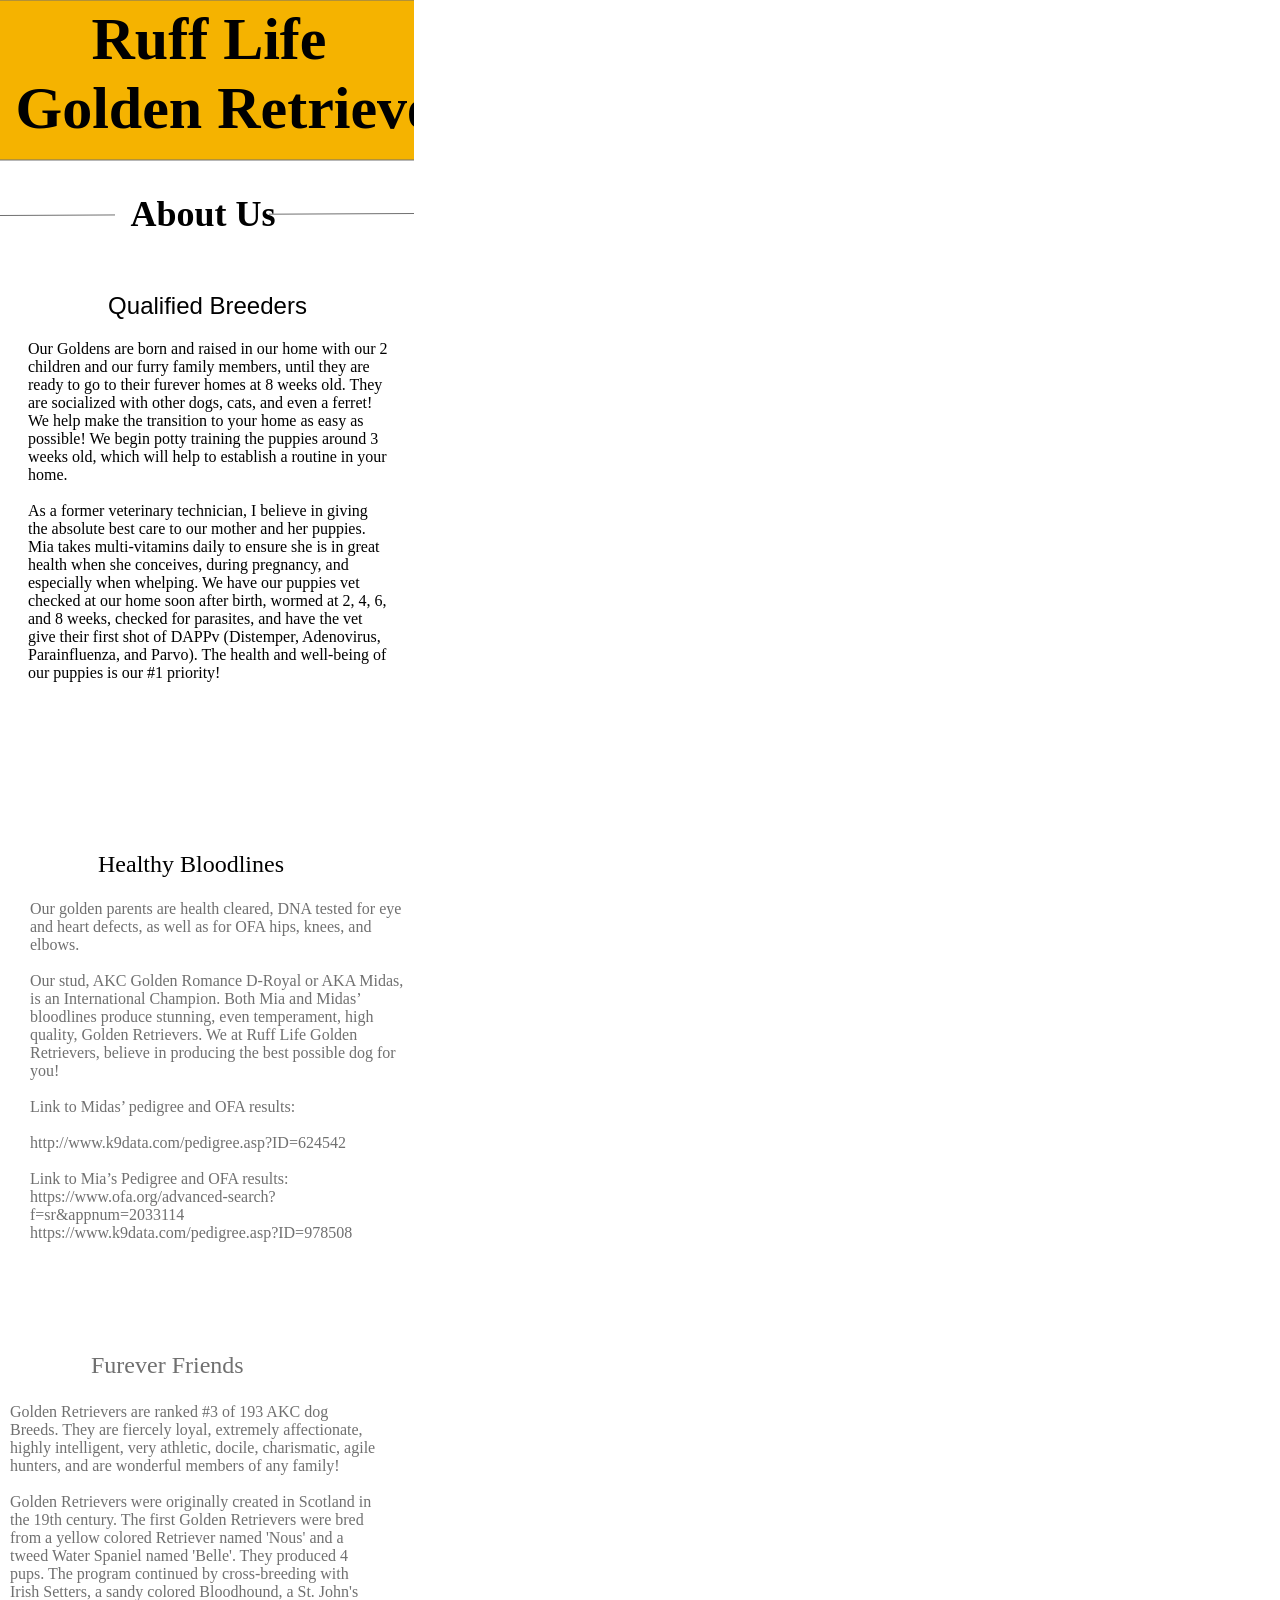
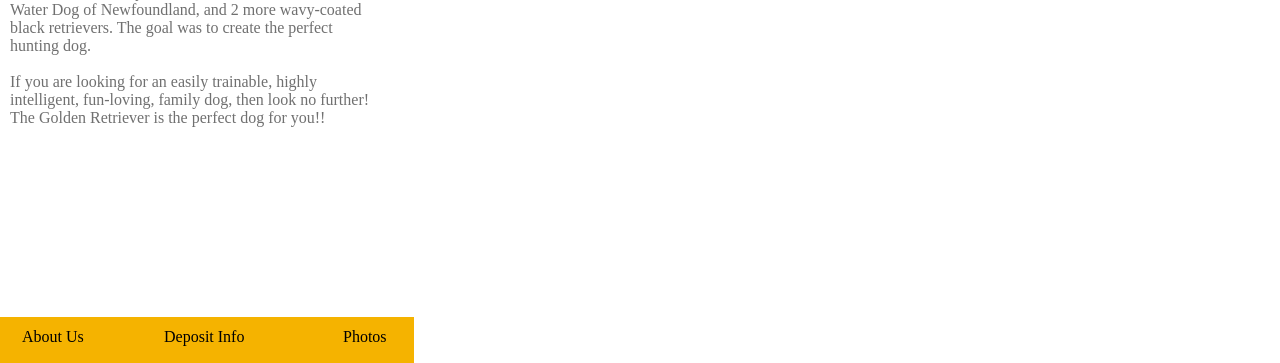
<file: Phone_AboutUs.html>
<!DOCTYPE html>
<html>
<head>
<meta charset="utf-8"/>
<meta http-equiv="X-UA-Compatible" content="IE=edge"/>
<meta name="viewport" content="width=device-width, initial-scale=1.0">
<title>Phone-AboutUs</title>
<style id="applicationStylesheet" type="text/css">
	.mediaViewInfo {
		--web-view-name: Phone-AboutUs;
		--web-view-id: Phone-AboutUs;
		--web-scale-on-resize: true;
		--web-enable-deep-linking: true;
	}
	:root {
		--web-view-ids: Phone-AboutUs;
	}
	* {
		margin: 0;
		padding: 0;
		box-sizing: border-box;
		border: none;
	}
	#Phone-AboutUs {
		position: absolute;
		width: 414px;
		height: 1963px;
		background-color: rgba(255,255,255,1);
		overflow: hidden;
		--web-view-name: Phone-AboutUs;
		--web-view-id: Phone-AboutUs;
		--web-scale-on-resize: true;
		--web-enable-deep-linking: true;
	}
	@keyframes fadein {
	
		0% {
			opacity: 0;
		}
		100% {
			opacity: 1;
		}
	
	}
	#Rectangle_2 {
		fill: rgba(245,179,0,1);
		stroke: rgba(112,112,112,1);
		stroke-width: 1px;
		stroke-linejoin: miter;
		stroke-linecap: butt;
		stroke-miterlimit: 4;
		shape-rendering: auto;
	}
	.Rectangle_2 {
		position: absolute;
		overflow: visible;
		width: 685px;
		height: 160px;
		left: -128px;
		top: 0px;
	}
	#Ruff_Life__Golden_Retrievers {
		left: 15.5px;
		top: 4.5px;
		position: absolute;
		overflow: visible;
		width: 387px;
		white-space: nowrap;
		text-align: center;
		font-family: Dancing Script;
		font-style: normal;
		font-weight: bold;
		font-size: 60px;
		color: rgba(0,0,0,1);
	}
	#About_Us {
		position: absolute;
		width: 414.5px;
		height: 82px;
		left: -0.5px;
		top: 169px;
		overflow: visible;
	}
	#Line_1 {
		fill: transparent;
		stroke: rgba(112,112,112,1);
		stroke-width: 1px;
		stroke-linejoin: miter;
		stroke-linecap: butt;
		stroke-miterlimit: 4;
		shape-rendering: auto;
	}
	.Line_1 {
		overflow: visible;
		position: absolute;
		width: 414.505px;
		height: 3px;
		left: 0px;
		top: 44px;
		transform: matrix(1,0,0,1,0,0);
	}
	#Rectangle_5 {
		fill: rgba(255,255,255,1);
	}
	.Rectangle_5 {
		position: absolute;
		overflow: visible;
		width: 154px;
		height: 82px;
		left: 115px;
		top: 0px;
	}
	#About_Us_p {
		left: 131px;
		top: 24px;
		position: absolute;
		overflow: visible;
		width: 126px;
		white-space: nowrap;
		text-align: center;
		font-family: Dancing Script;
		font-style: normal;
		font-weight: bold;
		font-size: 36px;
		color: rgba(0,0,0,1);
	}
	#Qualified_Breeders {
		position: absolute;
		width: 484px;
		height: 545.457px;
		left: -35px;
		top: 269px;
		overflow: visible;
	}
	#Rectangle_6 {
		fill: rgba(255,255,255,1);
	}
	.Rectangle_6 {
		position: absolute;
		overflow: visible;
		width: 484px;
		height: 515px;
		left: 0px;
		top: 0px;
	}
	#Qualified_Breeders_s {
		left: 143px;
		top: 23px;
		position: absolute;
		overflow: visible;
		width: 199px;
		white-space: nowrap;
		text-align: center;
		font-family: Arial;
		font-style: normal;
		font-weight: normal;
		font-size: 24px;
		color: rgba(0,0,0,1);
	}
	#Our_Goldens_are_born_and_raise {
		left: 63px;
		top: 70.5px;
		position: absolute;
		overflow: visible;
		width: 362px;
		height: 474.9566650390625px;
		text-align: left;
		font-family: Segoe UI;
		font-style: normal;
		font-weight: normal;
		font-size: 16px;
		color: rgba(0,0,0,1);
	}
	#Healthy_Bloodlines {
		position: absolute;
		width: 457px;
		height: 518px;
		left: -21px;
		top: 821px;
		overflow: visible;
	}
	#Rectangle_7 {
		fill: rgba(255,255,255,1);
	}
	.Rectangle_7 {
		position: absolute;
		overflow: visible;
		width: 457px;
		height: 518px;
		left: 0px;
		top: 0px;
	}
	#Our_golden_parents_are_health_ {
		left: 51px;
		top: 79px;
		position: absolute;
		overflow: visible;
		width: 384px;
		height: 432px;
		text-align: left;
		font-family: Segoe UI;
		font-style: normal;
		font-weight: normal;
		font-size: 16px;
		color: rgba(112,112,112,1);
	}
	#Healthy_Bloodlines_x {
		left: 119px;
		top: 30px;
		position: absolute;
		overflow: visible;
		width: 200px;
		white-space: nowrap;
		text-align: left;
		font-family: Arial Unicode MS;
		font-style: normal;
		font-weight: normal;
		font-size: 24px;
		color: rgba(0,0,0,1);
	}
	#Furever_Friends {
		position: absolute;
		width: 545px;
		height: 558px;
		left: -65px;
		top: 1340px;
		overflow: visible;
	}
	#Rectangle_8 {
		fill: rgba(255,255,255,1);
	}
	.Rectangle_8 {
		position: absolute;
		overflow: visible;
		width: 545px;
		height: 558px;
		left: 0px;
		top: 0px;
	}
	#Golden_Retrievers_are_ranked_3 {
		left: 75px;
		top: 63px;
		position: absolute;
		overflow: visible;
		width: 367px;
		height: 495px;
		text-align: left;
		font-family: Segoe UI;
		font-style: normal;
		font-weight: normal;
		font-size: 16px;
		color: rgba(112,112,112,1);
	}
	#Furever_Friends_ {
		left: 156px;
		top: 12px;
		position: absolute;
		overflow: visible;
		width: 162px;
		white-space: nowrap;
		text-align: left;
		font-family: Segoe UI;
		font-style: normal;
		font-weight: normal;
		font-size: 24px;
		color: rgba(112,112,112,1);
	}
	#Group_2 {
		position: absolute;
		width: 414px;
		height: 46px;
		left: 0px;
		top: 1917px;
		overflow: visible;
	}
	#Rectangle_9 {
		fill: rgba(245,179,0,1);
	}
	.Rectangle_9 {
		position: absolute;
		overflow: visible;
		width: 414px;
		height: 46px;
		left: 0px;
		top: 0px;
	}
	#About_Us_ {
		left: 22px;
		top: 11px;
		position: absolute;
		overflow: visible;
		width: 67px;
		white-space: nowrap;
		text-align: left;
		font-family: Segoe UI;
		font-style: normal;
		font-weight: normal;
		font-size: 16px;
		color: rgba(0,0,0,1);
	}
	#Photos {
		left: 343px;
		top: 11px;
		position: absolute;
		overflow: visible;
		width: 50px;
		white-space: nowrap;
		--web-animation: fadein 0.3s ease-out;
		--web-action-type: page;
		--web-action-target: Phone_Photo.html;
		cursor: pointer;
		text-align: left;
		font-family: Segoe UI;
		font-style: normal;
		font-weight: normal;
		font-size: 16px;
		color: rgba(0,0,0,1);
	}
	#Deposit_Info {
		left: 164px;
		top: 11px;
		position: absolute;
		overflow: visible;
		width: 88px;
		white-space: nowrap;
		--web-animation: fadein 0.3s ease-out;
		--web-action-type: page;
		--web-action-target: Phone_Deposit.html;
		cursor: pointer;
		text-align: left;
		font-family: Segoe UI;
		font-style: normal;
		font-weight: normal;
		font-size: 16px;
		color: rgba(0,0,0,1);
	}
	#________ {
		left: 87px;
		top: 568px;
		position: absolute;
		overflow: visible;
		width: 25px;
		white-space: nowrap;
		text-align: left;
		font-family: Segoe UI;
		font-style: normal;
		font-weight: normal;
		font-size: 11px;
		color: rgba(0,0,0,1);
	}
</style>
<script id="applicationScript">
///////////////////////////////////////
// INITIALIZATION
///////////////////////////////////////

/**
 * Functionality for scaling, showing by media query, and navigation between multiple pages on a single page. 
 * Code subject to change.
 **/

if (window.console==null) { window["console"] = { log : function() {} } }; // some browsers do not set console

var Application = function() {
	// event constants
	this.prefix = "--web-";
	this.NAVIGATION_CHANGE = "viewChange";
	this.VIEW_NOT_FOUND = "viewNotFound";
	this.VIEW_CHANGE = "viewChange";
	this.VIEW_CHANGING = "viewChanging";
	this.STATE_NOT_FOUND = "stateNotFound";
	this.APPLICATION_COMPLETE = "applicationComplete";
	this.APPLICATION_RESIZE = "applicationResize";
	this.SIZE_STATE_NAME = "data-is-view-scaled";
	this.STATE_NAME = this.prefix + "state";

	this.lastTrigger = null;
	this.lastView = null;
	this.lastState = null;
	this.lastOverlay = null;
	this.currentView = null;
	this.currentState = null;
	this.currentOverlay = null;
	this.currentQuery = {index: 0, rule: null, mediaText: null, id: null};
	this.inclusionQuery = "(min-width: 0px)";
	this.exclusionQuery = "none and (min-width: 99999px)";
	this.LastModifiedDateLabelName = "LastModifiedDateLabel";
	this.viewScaleSliderId = "ViewScaleSliderInput";
	this.pageRefreshedName = "showPageRefreshedNotification";
	this.applicationStylesheet = null;
	this.mediaQueryDictionary = {};
	this.viewsDictionary = {};
	this.addedViews = [];
	this.views = {};
	this.viewIds = [];
	this.viewQueries = {};
	this.overlays = {};
	this.overlayIds = [];
	this.numberOfViews = 0;
	this.verticalPadding = 0;
	this.horizontalPadding = 0;
	this.stateName = null;
	this.viewScale = 1;
	this.viewLeft = 0;
	this.viewTop = 0;
	this.horizontalScrollbarsNeeded = false;
	this.verticalScrollbarsNeeded = false;

	// view settings
	this.showUpdateNotification = false;
	this.showNavigationControls = false;
	this.scaleViewsToFit = false;
	this.scaleToFitOnDoubleClick = false;
	this.actualSizeOnDoubleClick = false;
	this.scaleViewsOnResize = false;
	this.navigationOnKeypress = false;
	this.showViewName = false;
	this.enableDeepLinking = true;
	this.refreshPageForChanges = false;
	this.showRefreshNotifications = true;

	// view controls
	this.scaleViewSlider = null;
	this.lastModifiedLabel = null;
	this.supportsPopState = false; // window.history.pushState!=null;
	this.initialized = false;

	// refresh properties
	this.refreshDuration = 250;
	this.lastModifiedDate = null;
	this.refreshRequest = null;
	this.refreshInterval = null;
	this.refreshContent = null;
	this.refreshContentSize = null;
	this.refreshCheckContent = false;
	this.refreshCheckContentSize = false;

	var self = this;

	self.initialize = function(event) {
		var view = self.getVisibleView();
		var views = self.getVisibleViews();
		if (view==null) view = self.getInitialView();
		self.collectViews();
		self.collectOverlays();
		self.collectMediaQueries();

		for (let index = 0; index < views.length; index++) {
			var view = views[index];
			self.setViewOptions(view);
			self.setViewVariables(view);
			self.centerView(view);
		}

		// sometimes the body size is 0 so we call this now and again later
		if (self.initialized) {
			window.addEventListener(self.NAVIGATION_CHANGE, self.viewChangeHandler);
			window.addEventListener("keyup", self.keypressHandler);
			window.addEventListener("keypress", self.keypressHandler);
			window.addEventListener("resize", self.resizeHandler);
			window.document.addEventListener("dblclick", self.doubleClickHandler);

			if (self.supportsPopState) {
				window.addEventListener('popstate', self.popStateHandler);
			}
			else {
				window.addEventListener('hashchange', self.hashChangeHandler);
			}

			// we are ready to go
			window.dispatchEvent(new Event(self.APPLICATION_COMPLETE));
		}

		if (self.initialized==false) {
			if (self.enableDeepLinking) {
				self.syncronizeViewToURL();
			} 
	
			if (self.refreshPageForChanges) {
				self.setupRefreshForChanges();
			}
	
			self.initialized = true;
		}
		
		if (self.scaleViewsToFit) {
			self.viewScale = self.scaleViewToFit(view);
			
			if (self.viewScale<0) {
				setTimeout(self.scaleViewToFit, 500, view);
			}
		}
		else if (view) {
			self.viewScale = self.getViewScaleValue(view);
			self.centerView(view);
			self.updateSliderValue(self.viewScale);
		}
		else {
			// no view found
		}
	
		if (self.showUpdateNotification) {
			self.showNotification();
		}

		//"addEventListener" in window ? null : window.addEventListener = window.attachEvent;
		//"addEventListener" in document ? null : document.addEventListener = document.attachEvent;
	}


	///////////////////////////////////////
	// AUTO REFRESH 
	///////////////////////////////////////

	self.setupRefreshForChanges = function() {
		self.refreshRequest = new XMLHttpRequest();

		if (!self.refreshRequest) {
			return false;
		}

		// get document start values immediately
		self.requestRefreshUpdate();
	}

	/**
	 * Attempt to check the last modified date by the headers 
	 * or the last modified property from the byte array (experimental)
	 **/
	self.requestRefreshUpdate = function() {
		var url = document.location.href;
		var protocol = window.location.protocol;
		var method;
		
		try {

			if (self.refreshCheckContentSize) {
				self.refreshRequest.open('HEAD', url, true);
			}
			else if (self.refreshCheckContent) {
				self.refreshContent = document.documentElement.outerHTML;
				self.refreshRequest.open('GET', url, true);
				self.refreshRequest.responseType = "text";
			}
			else {

				// get page last modified date for the first call to compare to later
				if (self.lastModifiedDate==null) {

					// File system does not send headers in FF so get blob if possible
					if (protocol=="file:") {
						self.refreshRequest.open("GET", url, true);
						self.refreshRequest.responseType = "blob";
					}
					else {
						self.refreshRequest.open("HEAD", url, true);
						self.refreshRequest.responseType = "blob";
					}

					self.refreshRequest.onload = self.refreshOnLoadOnceHandler;

					// In some browsers (Chrome & Safari) this error occurs at send: 
					// 
					// Chrome - Access to XMLHttpRequest at 'file:///index.html' from origin 'null' 
					// has been blocked by CORS policy: 
					// Cross origin requests are only supported for protocol schemes: 
					// http, data, chrome, chrome-extension, https.
					// 
					// Safari - XMLHttpRequest cannot load file:///Users/user/Public/index.html. Cross origin requests are only supported for HTTP.
					// 
					// Solution is to run a local server, set local permissions or test in another browser
					self.refreshRequest.send(null);

					// In MS browsers the following behavior occurs possibly due to an AJAX call to check last modified date: 
					// 
					// DOM7011: The code on this page disabled back and forward caching.

					// In Brave (Chrome) error when on the server
					// index.js:221 HEAD https://www.example.com/ net::ERR_INSUFFICIENT_RESOURCES
					// self.refreshRequest.send(null);

				}
				else {
					self.refreshRequest = new XMLHttpRequest();
					self.refreshRequest.onreadystatechange = self.refreshHandler;
					self.refreshRequest.ontimeout = function() {
						self.log("Couldn't find page to check for updates");
					}
					
					var method;
					if (protocol=="file:") {
						method = "GET";
					}
					else {
						method = "HEAD";
					}

					//refreshRequest.open('HEAD', url, true);
					self.refreshRequest.open(method, url, true);
					self.refreshRequest.responseType = "blob";
					self.refreshRequest.send(null);
				}
			}
		}
		catch (error) {
			self.log("Refresh failed for the following reason:")
			self.log(error);
		}
	}

	self.refreshHandler = function() {
		var contentSize;

		try {

			if (self.refreshRequest.readyState === XMLHttpRequest.DONE) {
				
				if (self.refreshRequest.status === 2 || 
					self.refreshRequest.status === 200) {
					var pageChanged = false;

					self.updateLastModifiedLabel();

					if (self.refreshCheckContentSize) {
						var lastModifiedHeader = self.refreshRequest.getResponseHeader("Last-Modified");
						contentSize = self.refreshRequest.getResponseHeader("Content-Length");
						//lastModifiedDate = refreshRequest.getResponseHeader("Last-Modified");
						var headers = self.refreshRequest.getAllResponseHeaders();
						var hasContentHeader = headers.indexOf("Content-Length")!=-1;
						
						if (hasContentHeader) {
							contentSize = self.refreshRequest.getResponseHeader("Content-Length");

							// size has not been set yet
							if (self.refreshContentSize==null) {
								self.refreshContentSize = contentSize;
								// exit and let interval call this method again
								return;
							}

							if (contentSize!=self.refreshContentSize) {
								pageChanged = true;
							}
						}
					}
					else if (self.refreshCheckContent) {

						if (self.refreshRequest.responseText!=self.refreshContent) {
							pageChanged = true;
						}
					}
					else {
						lastModifiedHeader = self.getLastModified(self.refreshRequest);

						if (self.lastModifiedDate!=lastModifiedHeader) {
							self.log("lastModifiedDate:" + self.lastModifiedDate + ",lastModifiedHeader:" +lastModifiedHeader);
							pageChanged = true;
						}

					}

					
					if (pageChanged) {
						clearInterval(self.refreshInterval);
						self.refreshUpdatedPage();
						return;
					}

				}
				else {
					self.log('There was a problem with the request.');
				}

			}
		}
		catch( error ) {
			//console.log('Caught Exception: ' + error);
		}
	}

	self.refreshOnLoadOnceHandler = function(event) {

		// get the last modified date
		if (self.refreshRequest.response) {
			self.lastModifiedDate = self.getLastModified(self.refreshRequest);

			if (self.lastModifiedDate!=null) {

				if (self.refreshInterval==null) {
					self.refreshInterval = setInterval(self.requestRefreshUpdate, self.refreshDuration);
				}
			}
			else {
				self.log("Could not get last modified date from the server");
			}
		}
	}

	self.refreshUpdatedPage = function() {
		if (self.showRefreshNotifications) {
			var date = new Date().setTime((new Date().getTime()+10000));
			document.cookie = encodeURIComponent(self.pageRefreshedName) + "=true" + "; max-age=6000;" + " path=/";
		}

		document.location.reload(true);
	}

	self.showNotification = function(duration) {
		var notificationID = self.pageRefreshedName+"ID";
		var notification = document.getElementById(notificationID);
		if (duration==null) duration = 4000;

		if (notification!=null) {return;}

		notification = document.createElement("div");
		notification.id = notificationID;
		notification.textContent = "PAGE UPDATED";
		var styleRule = ""
		styleRule = "position: fixed; padding: 7px 16px 6px 16px; font-family: Arial, sans-serif; font-size: 10px; font-weight: bold; left: 50%;";
		styleRule += "top: 20px; background-color: rgba(0,0,0,.5); border-radius: 12px; color:rgb(235, 235, 235); transition: all 2s linear;";
		styleRule += "transform: translateX(-50%); letter-spacing: .5px; filter: drop-shadow(2px 2px 6px rgba(0, 0, 0, .1))";
		notification.setAttribute("style", styleRule);

		notification.className= "PageRefreshedClass";
		
		document.body.appendChild(notification);

		setTimeout(function() {
			notification.style.opacity = "0";
			notification.style.filter = "drop-shadow( 0px 0px 0px rgba(0,0,0, .5))";
			setTimeout(function() {
				notification.parentNode.removeChild(notification);
			}, duration)
		}, duration);

		document.cookie = encodeURIComponent(self.pageRefreshedName) + "=; max-age=1; path=/";
	}

	/**
	 * Get the last modified date from the header 
	 * or file object after request has been received
	 **/
	self.getLastModified = function(request) {
		var date;

		// file protocol - FILE object with last modified property
		if (request.response && request.response.lastModified) {
			date = request.response.lastModified;
		}
		
		// http protocol - check headers
		if (date==null) {
			date = request.getResponseHeader("Last-Modified");
		}

		return date;
	}

	self.updateLastModifiedLabel = function() {
		var labelValue = "";
		
		if (self.lastModifiedLabel==null) {
			self.lastModifiedLabel = document.getElementById("LastModifiedLabel");
		}

		if (self.lastModifiedLabel) {
			var seconds = parseInt(((new Date().getTime() - Date.parse(document.lastModified)) / 1000 / 60) * 100 + "");
			var minutes = 0;
			var hours = 0;

			if (seconds < 60) {
				seconds = Math.floor(seconds/10)*10;
				labelValue = seconds + " seconds";
			}
			else {
				minutes = parseInt((seconds/60) + "");

				if (minutes>60) {
					hours = parseInt((seconds/60/60) +"");
					labelValue += hours==1 ? " hour" : " hours";
				}
				else {
					labelValue = minutes+"";
					labelValue += minutes==1 ? " minute" : " minutes";
				}
			}
			
			if (seconds<10) {
				labelValue = "Updated now";
			}
			else {
				labelValue = "Updated " + labelValue + " ago";
			}

			if (self.lastModifiedLabel.firstElementChild) {
				self.lastModifiedLabel.firstElementChild.textContent = labelValue;

			}
			else if ("textContent" in self.lastModifiedLabel) {
				self.lastModifiedLabel.textContent = labelValue;
			}
		}
	}

	self.getShortString = function(string, length) {
		if (length==null) length = 30;
		string = string!=null ? string.substr(0, length).replace(/\n/g, "") : "[String is null]";
		return string;
	}

	self.getShortNumber = function(value, places) {
		if (places==null || places<1) places = 4;
		value = Math.round(value * Math.pow(10,places)) / Math.pow(10, places);
		return value;
	}

	///////////////////////////////////////
	// NAVIGATION CONTROLS
	///////////////////////////////////////

	self.updateViewLabel = function() {
		var viewNavigationLabel = document.getElementById("ViewNavigationLabel");
		var view = self.getVisibleView();
		var viewIndex = view ? self.getViewIndex(view) : -1;
		var viewName = view ? self.getViewPreferenceValue(view, self.prefix + "view-name") : null;
		var viewId = view ? view.id : null;

		if (viewNavigationLabel && view) {
			if (viewName && viewName.indexOf('"')!=-1) {
				viewName = viewName.replace(/"/g, "");
			}

			if (self.showViewName) {
				viewNavigationLabel.textContent = viewName;
				self.setTooltip(viewNavigationLabel, viewIndex + 1 + " of " + self.numberOfViews);
			}
			else {
				viewNavigationLabel.textContent = viewIndex + 1 + " of " + self.numberOfViews;
				self.setTooltip(viewNavigationLabel, viewName);
			}

		}
	}

	self.updateURL = function(view) {
		view = view == null ? self.getVisibleView() : view;
		var viewId = view ? view.id : null
		var viewFragment = view ? "#"+ viewId : null;

		if (viewId && self.viewIds.length>1 && self.enableDeepLinking) {

			if (self.supportsPopState==false) {
				self.setFragment(viewId);
			}
			else {
				if (viewFragment!=window.location.hash) {

					if (window.location.hash==null) {
						window.history.replaceState({name:viewId}, null, viewFragment);
					}
					else {
						window.history.pushState({name:viewId}, null, viewFragment);
					}
				}
			}
		}
	}

	self.updateURLState = function(view, stateName) {
		stateName = view && (stateName=="" || stateName==null) ? self.getStateNameByViewId(view.id) : stateName;

		if (self.supportsPopState==false) {
			self.setFragment(stateName);
		}
		else {
			if (stateName!=window.location.hash) {

				if (window.location.hash==null) {
					window.history.replaceState({name:view.viewId}, null, stateName);
				}
				else {
					window.history.pushState({name:view.viewId}, null, stateName);
				}
			}
		}
	}

	self.setFragment = function(value) {
		window.location.hash = "#" + value;
	}

	self.setTooltip = function(element, value) {
		// setting the tooltip in edge causes a page crash on hover
		if (/Edge/.test(navigator.userAgent)) { return; }

		if ("title" in element) {
			element.title = value;
		}
	}

	self.getStylesheetRules = function(styleSheet) {
		try {
			if (styleSheet) return styleSheet.cssRules || styleSheet.rules;
	
			return document.styleSheets[0]["cssRules"] || document.styleSheets[0]["rules"];
		}
		catch (error) {
			// ERRORS:
			// SecurityError: The operation is insecure.
			// Errors happen when script loads before stylesheet or loading an external css locally

			// InvalidAccessError: A parameter or an operation is not supported by the underlying object
			// Place script after stylesheet

			console.log(error);
			if (error.toString().indexOf("The operation is insecure")!=-1) {
				console.log("Load the stylesheet before the script or load the stylesheet inline until it can be loaded on a server")
			}
			return [];
		}
	}

	/**
	 * If single page application hide all of the views. 
	 * @param {Number} selectedIndex if provided shows the view at index provided
	 **/
	self.hideViews = function(selectedIndex, animation) {
		var rules = self.getStylesheetRules();
		var queryIndex = 0;
		var numberOfRules = rules!=null ? rules.length : 0;

		// loop through rules and hide media queries except selected
		for (var i=0;i<numberOfRules;i++) {
			var rule = rules[i];

			if (rule.media!=null) {

				if (queryIndex==selectedIndex) {
					self.currentQuery.mediaText = rule.conditionText;
					self.currentQuery.index = selectedIndex;
					self.currentQuery.rule = rule;
					self.enableMediaQuery(rule);
				}
				else {
					if (animation) {
						self.fadeOut(rule)
					}
					else {
						self.disableMediaQuery(rule);
					}
				}
				
				queryIndex++;
			}
		}

		self.numberOfViews = queryIndex;
		self.updateViewLabel();
		self.updateURL();

		self.dispatchViewChange();

		var view = self.getVisibleView();
		var viewIndex = view ? self.getViewIndex(view) : -1;

		return viewIndex==selectedIndex ? view : null;
	}

	/**
	 * Hide view
	 * @param {Object} view element to hide
	 **/
	self.hideView = function(view) {
		var rule = view ? self.mediaQueryDictionary[view.id] : null;

		if (rule) {
			self.disableMediaQuery(rule);
		}
	}

	/**
	 * Hide overlay
	 * @param {Object} overlay element to hide
	 **/
	self.hideOverlay = function(overlay) {
		var rule = overlay ? self.mediaQueryDictionary[overlay.id] : null;

		if (rule) {
			self.disableMediaQuery(rule);

			//if (self.showByMediaQuery) {
				overlay.style.display = "none";
			//}
		}
	}

	/**
	 * Show the view by media query. Does not hide current views
	 * Sets view options by default
	 * @param {Object} view element to show
	 * @param {Boolean} setViewOptions sets view options if null or true
	 */
	self.showViewByMediaQuery = function(view, setViewOptions) {
		var id = view ? view.id : null;
		var query = id ? self.mediaQueryDictionary[id] : null;
		var isOverlay = view ? self.isOverlay(view) : false;
		setViewOptions = setViewOptions==null ? true : setViewOptions;

		if (query) {
			self.enableMediaQuery(query);

			if (isOverlay && view && setViewOptions) {
				self.setViewVariables(null, view);
			}
			else {
				if (view && setViewOptions) self.setViewOptions(view);
				if (view && setViewOptions) self.setViewVariables(view);
			}
		}
	}

	/**
	 * Show the view. Does not hide current views
	 */
	self.showView = function(view, setViewOptions) {
		var id = view ? view.id : null;
		var query = id ? self.mediaQueryDictionary[id] : null;
		var display = null;
		setViewOptions = setViewOptions==null ? true : setViewOptions;

		if (query) {
			self.enableMediaQuery(query);
			if (view==null) view =self.getVisibleView();
			if (view && setViewOptions) self.setViewOptions(view);
		}
		else if (id) {
			display = window.getComputedStyle(view).getPropertyValue("display");
			if (display=="" || display=="none") {
				view.style.display = "block";
			}
		}

		if (view) {
			if (self.currentView!=null) {
				self.lastView = self.currentView;
			}

			self.currentView = view;
		}
	}

	self.showViewById = function(id, setViewOptions) {
		var view = id ? self.getViewById(id) : null;

		if (view) {
			self.showView(view);
			return;
		}

		self.log("View not found '" + id + "'");
	}

	self.getElementView = function(element) {
		var view = element;
		var viewFound = false;

		while (viewFound==false || view==null) {
			if (view && self.viewsDictionary[view.id]) {
				return view;
			}
			view = view.parentNode;
		}
	}

	/**
	 * Show overlay over view
	 * @param {Event | HTMLElement} event event or html element with styles applied
	 * @param {String} id id of view or view reference
	 * @param {Number} x x location
	 * @param {Number} y y location
	 */
	self.showOverlay = function(event, id, x, y) {
		var overlay = id && typeof id === 'string' ? self.getViewById(id) : id ? id : null;
		var query = overlay ? self.mediaQueryDictionary[overlay.id] : null;
		var centerHorizontally = false;
		var centerVertically = false;
		var anchorLeft = false;
		var anchorTop = false;
		var anchorRight = false;
		var anchorBottom = false;
		var display = null;
		var reparent = true;
		var view = null;
		
		if (overlay==null || overlay==false) {
			self.log("Overlay not found, '"+ id + "'");
			return;
		}

		// get enter animation - event target must have css variables declared
		if (event) {
			var button = event.currentTarget || event; // can be event or htmlelement
			var buttonComputedStyles = getComputedStyle(button);
			var actionTargetValue = buttonComputedStyles.getPropertyValue(self.prefix+"action-target").trim();
			var animation = buttonComputedStyles.getPropertyValue(self.prefix+"animation").trim();
			var isAnimated = animation!="";
			var targetType = buttonComputedStyles.getPropertyValue(self.prefix+"action-type").trim();
			var actionTarget = self.application ? null : self.getElement(actionTargetValue);
			var actionTargetStyles = actionTarget ? actionTarget.style : null;

			if (actionTargetStyles) {
				actionTargetStyles.setProperty("animation", animation);
			}

			if ("stopImmediatePropagation" in event) {
				event.stopImmediatePropagation();
			}
		}
		
		if (self.application==false || targetType=="page") {
			document.location.href = "./" + actionTargetValue;
			return;
		}

		// remove any current overlays
		if (self.currentOverlay) {

			// act as switch if same button
			if (self.currentOverlay==actionTarget || self.currentOverlay==null) {
				if (self.lastTrigger==button) {
					self.removeOverlay(isAnimated);
					return;
				}
			}
			else {
				self.removeOverlay(isAnimated);
			}
		}

		if (reparent) {
			view = self.getElementView(button);
			if (view) {
				view.appendChild(overlay);
			}
		}

		if (query) {
			//self.setElementAnimation(overlay, null);
			//overlay.style.animation = animation;
			self.enableMediaQuery(query);
			
			var display = overlay && overlay.style.display;
			
			if (overlay && display=="" || display=="none") {
				overlay.style.display = "block";
				//self.setViewOptions(overlay);
			}

			// add animation defined in event target style declaration
			if (animation && self.supportAnimations) {
				self.fadeIn(overlay, false, animation);
			}
		}
		else if (id) {

			display = window.getComputedStyle(overlay).getPropertyValue("display");

			if (display=="" || display=="none") {
				overlay.style.display = "block";
			}

			// add animation defined in event target style declaration
			if (animation && self.supportAnimations) {
				self.fadeIn(overlay, false, animation);
			}
		}

		// do not set x or y position if centering
		var horizontal = self.prefix + "center-horizontally";
		var vertical = self.prefix + "center-vertically";
		var style = overlay.style;
		var transform = [];

		centerHorizontally = self.getIsStyleDefined(id, horizontal) ? self.getViewPreferenceBoolean(overlay, horizontal) : false;
		centerVertically = self.getIsStyleDefined(id, vertical) ? self.getViewPreferenceBoolean(overlay, vertical) : false;
		anchorLeft = self.getIsStyleDefined(id, "left");
		anchorRight = self.getIsStyleDefined(id, "right");
		anchorTop = self.getIsStyleDefined(id, "top");
		anchorBottom = self.getIsStyleDefined(id, "bottom");

		
		if (self.viewsDictionary[overlay.id] && self.viewsDictionary[overlay.id].styleDeclaration) {
			style = self.viewsDictionary[overlay.id].styleDeclaration.style;
		}
		
		if (centerHorizontally) {
			style.left = "50%";
			style.transformOrigin = "0 0";
			transform.push("translateX(-50%)");
		}
		else if (anchorRight && anchorLeft) {
			style.left = x + "px";
		}
		else if (anchorRight) {
			//style.right = x + "px";
		}
		else {
			style.left = x + "px";
		}
		
		if (centerVertically) {
			style.top = "50%";
			transform.push("translateY(-50%)");
			style.transformOrigin = "0 0";
		}
		else if (anchorTop && anchorBottom) {
			style.top = y + "px";
		}
		else if (anchorBottom) {
			//style.bottom = y + "px";
		}
		else {
			style.top = y + "px";
		}

		if (transform.length) {
			style.transform = transform.join(" ");
		}

		self.currentOverlay = overlay;
		self.lastTrigger = button;
	}

	self.goBack = function() {
		if (self.currentOverlay) {
			self.removeOverlay();
		}
		else if (self.lastView) {
			self.goToView(self.lastView.id);
		}
	}

	self.removeOverlay = function(animate) {
		var overlay = self.currentOverlay;
		animate = animate===false ? false : true;

		if (overlay) {
			var style = overlay.style;
			
			if (style.animation && self.supportAnimations && animate) {
				self.reverseAnimation(overlay, true);

				var duration = self.getAnimationDuration(style.animation, true);
		
				setTimeout(function() {
					self.setElementAnimation(overlay, null);
					self.hideOverlay(overlay);
					self.currentOverlay = null;
				}, duration);
			}
			else {
				self.setElementAnimation(overlay, null);
				self.hideOverlay(overlay);
				self.currentOverlay = null;
			}
		}
	}

	/**
	 * Reverse the animation and hide after
	 * @param {Object} target element with animation
	 * @param {Boolean} hide hide after animation ends
	 */
	self.reverseAnimation = function(target, hide) {
		var lastAnimation = null;
		var style = target.style;

		style.animationPlayState = "paused";
		lastAnimation = style.animation;
		style.animation = null;
		style.animationPlayState = "paused";

		if (hide) {
			//target.addEventListener("animationend", self.animationEndHideHandler);
	
			var duration = self.getAnimationDuration(lastAnimation, true);
			var isOverlay = self.isOverlay(target);
	
			setTimeout(function() {
				self.setElementAnimation(target, null);

				if (isOverlay) {
					self.hideOverlay(target);
				}
				else {
					self.hideView(target);
				}
			}, duration);
		}

		setTimeout(function() {
			style.animation = lastAnimation;
			style.animationPlayState = "paused";
			style.animationDirection = "reverse";
			style.animationPlayState = "running";
		}, 30);
	}

	self.animationEndHandler = function(event) {
		var target = event.currentTarget;
		self.dispatchEvent(new Event(event.type));
	}

	self.isOverlay = function(view) {
		var result = view ? self.getViewPreferenceBoolean(view, self.prefix + "is-overlay") : false;

		return result;
	}

	self.animationEndHideHandler = function(event) {
		var target = event.currentTarget;
		self.setViewVariables(null, target);
		self.hideView(target);
		target.removeEventListener("animationend", self.animationEndHideHandler);
	}

	self.animationEndShowHandler = function(event) {
		var target = event.currentTarget;
		target.removeEventListener("animationend", self.animationEndShowHandler);
	}

	self.setViewOptions = function(view) {

		if (view) {
			self.minimumScale = self.getViewPreferenceValue(view, self.prefix + "minimum-scale");
			self.maximumScale = self.getViewPreferenceValue(view, self.prefix + "maximum-scale");
			self.scaleViewsToFit = self.getViewPreferenceBoolean(view, self.prefix + "scale-to-fit");
			self.scaleToFitType = self.getViewPreferenceValue(view, self.prefix + "scale-to-fit-type");
			self.scaleToFitOnDoubleClick = self.getViewPreferenceBoolean(view, self.prefix + "scale-on-double-click");
			self.actualSizeOnDoubleClick = self.getViewPreferenceBoolean(view, self.prefix + "actual-size-on-double-click");
			self.scaleViewsOnResize = self.getViewPreferenceBoolean(view, self.prefix + "scale-on-resize");
			self.enableScaleUp = self.getViewPreferenceBoolean(view, self.prefix + "enable-scale-up");
			self.centerHorizontally = self.getViewPreferenceBoolean(view, self.prefix + "center-horizontally");
			self.centerVertically = self.getViewPreferenceBoolean(view, self.prefix + "center-vertically");
			self.navigationOnKeypress = self.getViewPreferenceBoolean(view, self.prefix + "navigate-on-keypress");
			self.showViewName = self.getViewPreferenceBoolean(view, self.prefix + "show-view-name");
			self.refreshPageForChanges = self.getViewPreferenceBoolean(view, self.prefix + "refresh-for-changes");
			self.refreshPageForChangesInterval = self.getViewPreferenceValue(view, self.prefix + "refresh-interval");
			self.showNavigationControls = self.getViewPreferenceBoolean(view, self.prefix + "show-navigation-controls");
			self.scaleViewSlider = self.getViewPreferenceBoolean(view, self.prefix + "show-scale-controls");
			self.enableDeepLinking = self.getViewPreferenceBoolean(view, self.prefix + "enable-deep-linking");
			self.singlePageApplication = self.getViewPreferenceBoolean(view, self.prefix + "application");
			self.showByMediaQuery = self.getViewPreferenceBoolean(view, self.prefix + "show-by-media-query");
			self.showUpdateNotification = document.cookie!="" ? document.cookie.indexOf(self.pageRefreshedName)!=-1 : false;
			self.imageComparisonDuration = self.getViewPreferenceValue(view, self.prefix + "image-comparison-duration");
			self.supportAnimations = self.getViewPreferenceBoolean(view, self.prefix + "enable-animations", true);

			if (self.scaleViewsToFit) {
				var newScaleValue = self.scaleViewToFit(view);
				
				if (newScaleValue<0) {
					setTimeout(self.scaleViewToFit, 500, view);
				}
			}
			else {
				self.viewScale = self.getViewScaleValue(view);
				self.viewToFitWidthScale = self.getViewFitToViewportWidthScale(view, self.enableScaleUp)
				self.viewToFitHeightScale = self.getViewFitToViewportScale(view, self.enableScaleUp);
				self.updateSliderValue(self.viewScale);
			}

			if (self.imageComparisonDuration!=null) {
				// todo
			}

			if (self.refreshPageForChangesInterval!=null) {
				self.refreshDuration = Number(self.refreshPageForChangesInterval);
			}
		}
	}

	self.previousView = function(event) {
		var rules = self.getStylesheetRules();
		var view = self.getVisibleView()
		var index = view ? self.getViewIndex(view) : -1;
		var prevQueryIndex = index!=-1 ? index-1 : self.currentQuery.index-1;
		var queryIndex = 0;
		var numberOfRules = rules!=null ? rules.length : 0;

		if (event) {
			event.stopImmediatePropagation();
		}

		if (prevQueryIndex<0) {
			return;
		}

		// loop through rules and hide media queries except selected
		for (var i=0;i<numberOfRules;i++) {
			var rule = rules[i];
			
			if (rule.media!=null) {

				if (queryIndex==prevQueryIndex) {
					self.currentQuery.mediaText = rule.conditionText;
					self.currentQuery.index = prevQueryIndex;
					self.currentQuery.rule = rule;
					self.enableMediaQuery(rule);
					self.updateViewLabel();
					self.updateURL();
					self.dispatchViewChange();
				}
				else {
					self.disableMediaQuery(rule);
				}

				queryIndex++;
			}
		}
	}

	self.nextView = function(event) {
		var rules = self.getStylesheetRules();
		var view = self.getVisibleView();
		var index = view ? self.getViewIndex(view) : -1;
		var nextQueryIndex = index!=-1 ? index+1 : self.currentQuery.index+1;
		var queryIndex = 0;
		var numberOfRules = rules!=null ? rules.length : 0;
		var numberOfMediaQueries = self.getNumberOfMediaRules();

		if (event) {
			event.stopImmediatePropagation();
		}

		if (nextQueryIndex>=numberOfMediaQueries) {
			return;
		}

		// loop through rules and hide media queries except selected
		for (var i=0;i<numberOfRules;i++) {
			var rule = rules[i];
			
			if (rule.media!=null) {

				if (queryIndex==nextQueryIndex) {
					self.currentQuery.mediaText = rule.conditionText;
					self.currentQuery.index = nextQueryIndex;
					self.currentQuery.rule = rule;
					self.enableMediaQuery(rule);
					self.updateViewLabel();
					self.updateURL();
					self.dispatchViewChange();
				}
				else {
					self.disableMediaQuery(rule);
				}

				queryIndex++;
			}
		}
	}

	/**
	 * Enables a view via media query
	 */
	self.enableMediaQuery = function(rule) {

		try {
			rule.media.mediaText = self.inclusionQuery;
		}
		catch(error) {
			//self.log(error);
			rule.conditionText = self.inclusionQuery;
		}
	}

	self.disableMediaQuery = function(rule) {

		try {
			rule.media.mediaText = self.exclusionQuery;
		}
		catch(error) {
			rule.conditionText = self.exclusionQuery;
		}
	}

	self.dispatchViewChange = function() {
		try {
			var event = new Event(self.NAVIGATION_CHANGE);
			window.dispatchEvent(event);
		}
		catch (error) {
			// In IE 11: Object doesn't support this action
		}
	}

	self.getNumberOfMediaRules = function() {
		var rules = self.getStylesheetRules();
		var numberOfRules = rules ? rules.length : 0;
		var numberOfQueries = 0;

		for (var i=0;i<numberOfRules;i++) {
			if (rules[i].media!=null) { numberOfQueries++; }
		}
		
		return numberOfQueries;
	}

	/////////////////////////////////////////
	// VIEW SCALE 
	/////////////////////////////////////////

	self.sliderChangeHandler = function(event) {
		var value = self.getShortNumber(event.currentTarget.value/100);
		var view = self.getVisibleView();
		self.setViewScaleValue(view, false, value, true);
	}

	self.updateSliderValue = function(scale) {
		var slider = document.getElementById(self.viewScaleSliderId);
		var tooltip = parseInt(scale * 100 + "") + "%";
		var inputType;
		var inputValue;
		
		if (slider) {
			inputValue = self.getShortNumber(scale * 100);
			if (inputValue!=slider["value"]) {
				slider["value"] = inputValue;
			}
			inputType = slider.getAttributeNS(null, "type");

			if (inputType!="range") {
				// input range is not supported
				slider.style.display = "none";
			}

			self.setTooltip(slider, tooltip);
		}
	}

	self.viewChangeHandler = function(event) {
		var view = self.getVisibleView();
		var matrix = view ? getComputedStyle(view).transform : null;
		
		if (matrix) {
			self.viewScale = self.getViewScaleValue(view);
			
			var scaleNeededToFit = self.getViewFitToViewportScale(view);
			var isViewLargerThanViewport = scaleNeededToFit<1;
			
			// scale large view to fit if scale to fit is enabled
			if (self.scaleViewsToFit) {
				self.scaleViewToFit(view);
			}
			else {
				self.updateSliderValue(self.viewScale);
			}
		}
	}

	self.getViewScaleValue = function(view) {
		var matrix = getComputedStyle(view).transform;

		if (matrix) {
			var matrixArray = matrix.replace("matrix(", "").split(",");
			var scaleX = parseFloat(matrixArray[0]);
			var scaleY = parseFloat(matrixArray[3]);
			var scale = Math.min(scaleX, scaleY);
		}

		return scale;
	}

	/**
	 * Scales view to scale. 
	 * @param {Object} view view to scale. views are in views array
	 * @param {Boolean} scaleToFit set to true to scale to fit. set false to use desired scale value
	 * @param {Number} desiredScale scale to define. not used if scale to fit is false
	 * @param {Boolean} isSliderChange indicates if slider is callee
	 */
	self.setViewScaleValue = function(view, scaleToFit, desiredScale, isSliderChange) {
		var enableScaleUp = self.enableScaleUp;
		var scaleToFitType = self.scaleToFitType;
		var minimumScale = self.minimumScale;
		var maximumScale = self.maximumScale;
		var hasMinimumScale = !isNaN(minimumScale) && minimumScale!="";
		var hasMaximumScale = !isNaN(maximumScale) && maximumScale!="";
		var scaleNeededToFit = self.getViewFitToViewportScale(view, enableScaleUp);
		var scaleNeededToFitWidth = self.getViewFitToViewportWidthScale(view, enableScaleUp);
		var scaleNeededToFitHeight = self.getViewFitToViewportHeightScale(view, enableScaleUp);
		var scaleToFitFull = self.getViewFitToViewportScale(view, true);
		var scaleToFitFullWidth = self.getViewFitToViewportWidthScale(view, true);
		var scaleToFitFullHeight = self.getViewFitToViewportHeightScale(view, true);
		var scaleToWidth = scaleToFitType=="width";
		var scaleToHeight = scaleToFitType=="height";
		var shrunkToFit = false;
		var topPosition = null;
		var leftPosition = null;
		var translateY = null;
		var translateX = null;
		var transformValue = "";
		var canCenterVertically = true;
		var canCenterHorizontally = true;
		var style = view.style;

		if (view && self.viewsDictionary[view.id] && self.viewsDictionary[view.id].styleDeclaration) {
			style = self.viewsDictionary[view.id].styleDeclaration.style;
		}

		if (scaleToFit && isSliderChange!=true) {
			if (scaleToFitType=="fit" || scaleToFitType=="") {
				desiredScale = scaleNeededToFit;
			}
			else if (scaleToFitType=="width") {
				desiredScale = scaleNeededToFitWidth;
			}
			else if (scaleToFitType=="height") {
				desiredScale = scaleNeededToFitHeight;
			}
		}
		else {
			if (isNaN(desiredScale)) {
				desiredScale = 1;
			}
		}

		self.updateSliderValue(desiredScale);
		
		// scale to fit width
		if (scaleToWidth && scaleToHeight==false) {
			canCenterVertically = scaleNeededToFitHeight>=scaleNeededToFitWidth;
			canCenterHorizontally = scaleNeededToFitWidth>=1 && enableScaleUp==false;

			if (isSliderChange) {
				canCenterHorizontally = desiredScale<scaleToFitFullWidth;
			}
			else if (scaleToFit) {
				desiredScale = scaleNeededToFitWidth;
			}

			if (hasMinimumScale) {
				desiredScale = Math.max(desiredScale, Number(minimumScale));
			}

			if (hasMaximumScale) {
				desiredScale = Math.min(desiredScale, Number(maximumScale));
			}

			desiredScale = self.getShortNumber(desiredScale);

			canCenterHorizontally = self.canCenterHorizontally(view, "width", enableScaleUp, desiredScale, minimumScale, maximumScale);
			canCenterVertically = self.canCenterVertically(view, "width", enableScaleUp, desiredScale, minimumScale, maximumScale);

			if (desiredScale>1 && (enableScaleUp || isSliderChange)) {
				transformValue = "scale(" + desiredScale + ")";
			}
			else if (desiredScale>=1 && enableScaleUp==false) {
				transformValue = "scale(" + 1 + ")";
			}
			else {
				transformValue = "scale(" + desiredScale + ")";
			}

			if (self.centerVertically) {
				if (canCenterVertically) {
					translateY = "-50%";
					topPosition = "50%";
				}
				else {
					translateY = "0";
					topPosition = "0";
				}
				
				if (style.top != topPosition) {
					style.top = topPosition + "";
				}

				if (canCenterVertically) {
					transformValue += " translateY(" + translateY+ ")";
				}
			}

			if (self.centerHorizontally) {
				if (canCenterHorizontally) {
					translateX = "-50%";
					leftPosition = "50%";
				}
				else {
					translateX = "0";
					leftPosition = "0";
				}

				if (style.left != leftPosition) {
					style.left = leftPosition + "";
				}

				if (canCenterHorizontally) {
					transformValue += " translateX(" + translateX+ ")";
				}
			}

			style.transformOrigin = "0 0";
			style.transform = transformValue;

			self.viewScale = desiredScale;
			self.viewToFitWidthScale = scaleNeededToFitWidth;
			self.viewToFitHeightScale = scaleNeededToFitHeight;
			self.viewLeft = leftPosition;
			self.viewTop = topPosition;

			return desiredScale;
		}

		// scale to fit height
		if (scaleToHeight && scaleToWidth==false) {
			//canCenterVertically = scaleNeededToFitHeight>=scaleNeededToFitWidth;
			//canCenterHorizontally = scaleNeededToFitHeight<=scaleNeededToFitWidth && enableScaleUp==false;
			canCenterVertically = scaleNeededToFitHeight>=scaleNeededToFitWidth;
			canCenterHorizontally = scaleNeededToFitWidth>=1 && enableScaleUp==false;
			
			if (isSliderChange) {
				canCenterHorizontally = desiredScale<scaleToFitFullHeight;
			}
			else if (scaleToFit) {
				desiredScale = scaleNeededToFitHeight;
			}

			if (hasMinimumScale) {
				desiredScale = Math.max(desiredScale, Number(minimumScale));
			}

			if (hasMaximumScale) {
				desiredScale = Math.min(desiredScale, Number(maximumScale));
				//canCenterVertically = desiredScale>=scaleNeededToFitHeight && enableScaleUp==false;
			}

			desiredScale = self.getShortNumber(desiredScale);

			canCenterHorizontally = self.canCenterHorizontally(view, "height", enableScaleUp, desiredScale, minimumScale, maximumScale);
			canCenterVertically = self.canCenterVertically(view, "height", enableScaleUp, desiredScale, minimumScale, maximumScale);

			if (desiredScale>1 && (enableScaleUp || isSliderChange)) {
				transformValue = "scale(" + desiredScale + ")";
			}
			else if (desiredScale>=1 && enableScaleUp==false) {
				transformValue = "scale(" + 1 + ")";
			}
			else {
				transformValue = "scale(" + desiredScale + ")";
			}

			if (self.centerHorizontally) {
				if (canCenterHorizontally) {
					translateX = "-50%";
					leftPosition = "50%";
				}
				else {
					translateX = "0";
					leftPosition = "0";
				}

				if (style.left != leftPosition) {
					style.left = leftPosition + "";
				}

				if (canCenterHorizontally) {
					transformValue += " translateX(" + translateX+ ")";
				}
			}

			if (self.centerVertically) {
				if (canCenterVertically) {
					translateY = "-50%";
					topPosition = "50%";
				}
				else {
					translateY = "0";
					topPosition = "0";
				}
				
				if (style.top != topPosition) {
					style.top = topPosition + "";
				}

				if (canCenterVertically) {
					transformValue += " translateY(" + translateY+ ")";
				}
			}

			style.transformOrigin = "0 0";
			style.transform = transformValue;

			self.viewScale = desiredScale;
			self.viewToFitWidthScale = scaleNeededToFitWidth;
			self.viewToFitHeightScale = scaleNeededToFitHeight;
			self.viewLeft = leftPosition;
			self.viewTop = topPosition;

			return scaleNeededToFitHeight;
		}

		if (scaleToFitType=="fit") {
			//canCenterVertically = scaleNeededToFitHeight>=scaleNeededToFitWidth;
			//canCenterHorizontally = scaleNeededToFitWidth>=scaleNeededToFitHeight;
			canCenterVertically = scaleNeededToFitHeight>=scaleNeededToFit;
			canCenterHorizontally = scaleNeededToFitWidth>=scaleNeededToFit;

			if (hasMinimumScale) {
				desiredScale = Math.max(desiredScale, Number(minimumScale));
			}

			desiredScale = self.getShortNumber(desiredScale);

			if (isSliderChange || scaleToFit==false) {
				canCenterVertically = scaleToFitFullHeight>=desiredScale;
				canCenterHorizontally = desiredScale<scaleToFitFullWidth;
			}
			else if (scaleToFit) {
				desiredScale = scaleNeededToFit;
			}

			transformValue = "scale(" + desiredScale + ")";

			//canCenterHorizontally = self.canCenterHorizontally(view, "fit", false, desiredScale);
			//canCenterVertically = self.canCenterVertically(view, "fit", false, desiredScale);
			
			if (self.centerVertically) {
				if (canCenterVertically) {
					translateY = "-50%";
					topPosition = "50%";
				}
				else {
					translateY = "0";
					topPosition = "0";
				}
				
				if (style.top != topPosition) {
					style.top = topPosition + "";
				}

				if (canCenterVertically) {
					transformValue += " translateY(" + translateY+ ")";
				}
			}

			if (self.centerHorizontally) {
				if (canCenterHorizontally) {
					translateX = "-50%";
					leftPosition = "50%";
				}
				else {
					translateX = "0";
					leftPosition = "0";
				}

				if (style.left != leftPosition) {
					style.left = leftPosition + "";
				}

				if (canCenterHorizontally) {
					transformValue += " translateX(" + translateX+ ")";
				}
			}

			style.transformOrigin = "0 0";
			style.transform = transformValue;

			self.viewScale = desiredScale;
			self.viewToFitWidthScale = scaleNeededToFitWidth;
			self.viewToFitHeightScale = scaleNeededToFitHeight;
			self.viewLeft = leftPosition;
			self.viewTop = topPosition;

			self.updateSliderValue(desiredScale);
			
			return desiredScale;
		}

		if (scaleToFitType=="default" || scaleToFitType=="") {
			desiredScale = 1;

			if (hasMinimumScale) {
				desiredScale = Math.max(desiredScale, Number(minimumScale));
			}
			if (hasMaximumScale) {
				desiredScale = Math.min(desiredScale, Number(maximumScale));
			}

			canCenterHorizontally = self.canCenterHorizontally(view, "none", false, desiredScale, minimumScale, maximumScale);
			canCenterVertically = self.canCenterVertically(view, "none", false, desiredScale, minimumScale, maximumScale);

			if (self.centerVertically) {
				if (canCenterVertically) {
					translateY = "-50%";
					topPosition = "50%";
				}
				else {
					translateY = "0";
					topPosition = "0";
				}
				
				if (style.top != topPosition) {
					style.top = topPosition + "";
				}

				if (canCenterVertically) {
					transformValue += " translateY(" + translateY+ ")";
				}
			}

			if (self.centerHorizontally) {
				if (canCenterHorizontally) {
					translateX = "-50%";
					leftPosition = "50%";
				}
				else {
					translateX = "0";
					leftPosition = "0";
				}

				if (style.left != leftPosition) {
					style.left = leftPosition + "";
				}

				if (canCenterHorizontally) {
					transformValue += " translateX(" + translateX+ ")";
				}
				else {
					transformValue += " translateX(" + 0 + ")";
				}
			}

			style.transformOrigin = "0 0";
			style.transform = transformValue;


			self.viewScale = desiredScale;
			self.viewToFitWidthScale = scaleNeededToFitWidth;
			self.viewToFitHeightScale = scaleNeededToFitHeight;
			self.viewLeft = leftPosition;
			self.viewTop = topPosition;

			self.updateSliderValue(desiredScale);
			
			return desiredScale;
		}
	}

	/**
	 * Returns true if view can be centered horizontally
	 * @param {HTMLElement} view view
	 * @param {String} type type of scaling - width, height, all, none
	 * @param {Boolean} scaleUp if scale up enabled 
	 * @param {Number} scale target scale value 
	 */
	self.canCenterHorizontally = function(view, type, scaleUp, scale, minimumScale, maximumScale) {
		var scaleNeededToFit = self.getViewFitToViewportScale(view, scaleUp);
		var scaleNeededToFitHeight = self.getViewFitToViewportHeightScale(view, scaleUp);
		var scaleNeededToFitWidth = self.getViewFitToViewportWidthScale(view, scaleUp);
		var canCenter = false;
		var minScale;

		type = type==null ? "none" : type;
		scale = scale==null ? scale : scaleNeededToFitWidth;
		scaleUp = scaleUp == null ? false : scaleUp;

		if (type=="width") {
	
			if (scaleUp && maximumScale==null) {
				canCenter = false;
			}
			else if (scaleNeededToFitWidth>=1) {
				canCenter = true;
			}
		}
		else if (type=="height") {
			minScale = Math.min(1, scaleNeededToFitHeight);
			if (minimumScale!="" && maximumScale!="") {
				minScale = Math.max(minimumScale, Math.min(maximumScale, scaleNeededToFitHeight));
			}
			else {
				if (minimumScale!="") {
					minScale = Math.max(minimumScale, scaleNeededToFitHeight);
				}
				if (maximumScale!="") {
					minScale = Math.max(minimumScale, Math.min(maximumScale, scaleNeededToFitHeight));
				}
			}
	
			if (scaleUp && maximumScale=="") {
				canCenter = false;
			}
			else if (scaleNeededToFitWidth>=minScale) {
				canCenter = true;
			}
		}
		else if (type=="fit") {
			canCenter = scaleNeededToFitWidth>=scaleNeededToFit;
		}
		else {
			if (scaleUp) {
				canCenter = false;
			}
			else if (scaleNeededToFitWidth>=1) {
				canCenter = true;
			}
		}

		self.horizontalScrollbarsNeeded = canCenter;
		
		return canCenter;
	}

	/**
	 * Returns true if view can be centered horizontally
	 * @param {HTMLElement} view view to scale
	 * @param {String} type type of scaling
	 * @param {Boolean} scaleUp if scale up enabled 
	 * @param {Number} scale target scale value 
	 */
	self.canCenterVertically = function(view, type, scaleUp, scale, minimumScale, maximumScale) {
		var scaleNeededToFit = self.getViewFitToViewportScale(view, scaleUp);
		var scaleNeededToFitWidth = self.getViewFitToViewportWidthScale(view, scaleUp);
		var scaleNeededToFitHeight = self.getViewFitToViewportHeightScale(view, scaleUp);
		var canCenter = false;
		var minScale;

		type = type==null ? "none" : type;
		scale = scale==null ? 1 : scale;
		scaleUp = scaleUp == null ? false : scaleUp;
	
		if (type=="width") {
			canCenter = scaleNeededToFitHeight>=scaleNeededToFitWidth;
		}
		else if (type=="height") {
			minScale = Math.max(minimumScale, Math.min(maximumScale, scaleNeededToFit));
			canCenter = scaleNeededToFitHeight>=minScale;
		}
		else if (type=="fit") {
			canCenter = scaleNeededToFitHeight>=scaleNeededToFit;
		}
		else {
			if (scaleUp) {
				canCenter = false;
			}
			else if (scaleNeededToFitHeight>=1) {
				canCenter = true;
			}
		}

		self.verticalScrollbarsNeeded = canCenter;
		
		return canCenter;
	}

	self.getViewFitToViewportScale = function(view, scaleUp) {
		var enableScaleUp = scaleUp;
		var availableWidth = window.innerWidth || document.documentElement.clientWidth || document.body.clientWidth;
		var availableHeight = window.innerHeight || document.documentElement.clientHeight || document.body.clientHeight;
		var elementWidth = parseFloat(getComputedStyle(view, "style").width);
		var elementHeight = parseFloat(getComputedStyle(view, "style").height);
		var newScale = 1;

		// if element is not added to the document computed values are NaN
		if (isNaN(elementWidth) || isNaN(elementHeight)) {
			return newScale;
		}

		availableWidth -= self.horizontalPadding;
		availableHeight -= self.verticalPadding;

		if (enableScaleUp) {
			newScale = Math.min(availableHeight/elementHeight, availableWidth/elementWidth);
		}
		else if (elementWidth > availableWidth || elementHeight > availableHeight) {
			newScale = Math.min(availableHeight/elementHeight, availableWidth/elementWidth);
		}
		
		return newScale;
	}

	self.getViewFitToViewportWidthScale = function(view, scaleUp) {
		// need to get browser viewport width when element
		var isParentWindow = view && view.parentNode && view.parentNode===document.body;
		var enableScaleUp = scaleUp;
		var availableWidth = window.innerWidth || document.documentElement.clientWidth || document.body.clientWidth;
		var elementWidth = parseFloat(getComputedStyle(view, "style").width);
		var newScale = 1;

		// if element is not added to the document computed values are NaN
		if (isNaN(elementWidth)) {
			return newScale;
		}

		availableWidth -= self.horizontalPadding;

		if (enableScaleUp) {
			newScale = availableWidth/elementWidth;
		}
		else if (elementWidth > availableWidth) {
			newScale = availableWidth/elementWidth;
		}
		
		return newScale;
	}

	self.getViewFitToViewportHeightScale = function(view, scaleUp) {
		var enableScaleUp = scaleUp;
		var availableHeight = window.innerHeight || document.documentElement.clientHeight || document.body.clientHeight;
		var elementHeight = parseFloat(getComputedStyle(view, "style").height);
		var newScale = 1;

		// if element is not added to the document computed values are NaN
		if (isNaN(elementHeight)) {
			return newScale;
		}

		availableHeight -= self.verticalPadding;

		if (enableScaleUp) {
			newScale = availableHeight/elementHeight;
		}
		else if (elementHeight > availableHeight) {
			newScale = availableHeight/elementHeight;
		}
		
		return newScale;
	}

	self.keypressHandler = function(event) {
		var rightKey = 39;
		var leftKey = 37;
		
		// listen for both events 
		if (event.type=="keypress") {
			window.removeEventListener("keyup", self.keypressHandler);
		}
		else {
			window.removeEventListener("keypress", self.keypressHandler);
		}
		
		if (self.showNavigationControls) {
			if (self.navigationOnKeypress) {
				if (event.keyCode==rightKey) {
					self.nextView();
				}
				if (event.keyCode==leftKey) {
					self.previousView();
				}
			}
		}
		else if (self.navigationOnKeypress) {
			if (event.keyCode==rightKey) {
				self.nextView();
			}
			if (event.keyCode==leftKey) {
				self.previousView();
			}
		}
	}

	///////////////////////////////////
	// GENERAL FUNCTIONS
	///////////////////////////////////

	self.getViewById = function(id) {
		id = id ? id.replace("#", "") : "";
		var view = self.viewIds.indexOf(id)!=-1 && self.getElement(id);
		return view;
	}

	self.getViewIds = function() {
		var viewIds = self.getViewPreferenceValue(document.body, self.prefix + "view-ids");
		var viewId = null;

		viewIds = viewIds!=null && viewIds!="" ? viewIds.split(",") : [];

		if (viewIds.length==0) {
			viewId = self.getViewPreferenceValue(document.body, self.prefix + "view-id");
			viewIds = viewId ? [viewId] : [];
		}

		return viewIds;
	}

	self.getInitialViewId = function() {
		var viewId = self.getViewPreferenceValue(document.body, self.prefix + "view-id");
		return viewId;
	}

	self.getApplicationStylesheet = function() {
		var stylesheetId = self.getViewPreferenceValue(document.body, self.prefix + "stylesheet-id");
		self.applicationStylesheet = document.getElementById("applicationStylesheet");
		return self.applicationStylesheet.sheet;
	}

	self.getVisibleView = function() {
		var viewIds = self.getViewIds();
		
		for (var i=0;i<viewIds.length;i++) {
			var viewId = viewIds[i].replace(/[\#?\.?](.*)/, "$" + "1");
			var view = self.getElement(viewId);
			var postName = "_Class";

			if (view==null && viewId && viewId.lastIndexOf(postName)!=-1) {
				view = self.getElement(viewId.replace(postName, ""));
			}
			
			if (view) {
				var display = getComputedStyle(view).display;
		
				if (display=="block" || display=="flex") {
					return view;
				}
			}
		}

		return null;
	}

	self.getVisibleViews = function() {
		var viewIds = self.getViewIds();
		var views = [];
		
		for (var i=0;i<viewIds.length;i++) {
			var viewId = viewIds[i].replace(/[\#?\.?](.*)/, "$" + "1");
			var view = self.getElement(viewId);
			var postName = "_Class";

			if (view==null && viewId && viewId.lastIndexOf(postName)!=-1) {
				view = self.getElement(viewId.replace(postName, ""));
			}
			
			if (view) {
				var display = getComputedStyle(view).display;
				
				if (display=="none") {
					continue;
				}

				if (display=="block" || display=="flex") {
					views.push(view);
				}
			}
		}

		return views;
	}

	self.getStateNameByViewId = function(id) {
		var state = self.viewsDictionary[id];
		return state && state.stateName;
	}

	self.getMatchingViews = function(ids) {
		var views = self.addedViews.slice(0);
		var matchingViews = [];

		if (self.showByMediaQuery) {
			for (let index = 0; index < views.length; index++) {
				var viewId = views[index];
				var state = self.viewsDictionary[viewId];
				var rule = state && state.rule; 
				var matchResults = window.matchMedia(rule.conditionText);
				var view = self.views[viewId];
				
				if (matchResults.matches) {
					if (ids==true) {
						matchingViews.push(viewId);
					}
					else {
						matchingViews.push(view);
					}
				}
			}
		}

		return matchingViews;
	}

	self.ruleMatchesQuery = function(rule) {
		var result = window.matchMedia(rule.conditionText);
		return result.matches;
	}

	self.getViewsByStateName = function(stateName, matchQuery) {
		var views = self.addedViews.slice(0);
		var matchingViews = [];

		if (self.showByMediaQuery) {

			// find state name
			for (let index = 0; index < views.length; index++) {
				var viewId = views[index];
				var state = self.viewsDictionary[viewId];
				var rule = state.rule;
				var mediaRule = state.mediaRule;
				var view = self.views[viewId];
				var viewStateName = self.getStyleRuleValue(mediaRule, self.STATE_NAME, state);
				var stateFoundAtt = view.getAttribute(self.STATE_NAME)==state;
				var matchesResults = false;
				
				if (viewStateName==stateName) {
					if (matchQuery) {
						matchesResults = self.ruleMatchesQuery(rule);

						if (matchesResults) {
							matchingViews.push(view);
						}
					}
					else {
						matchingViews.push(view);
					}
				}
			}
		}

		return matchingViews;
	}

	self.getInitialView = function() {
		var viewId = self.getInitialViewId();
		viewId = viewId.replace(/[\#?\.?](.*)/, "$" + "1");
		var view = self.getElement(viewId);
		var postName = "_Class";

		if (view==null && viewId && viewId.lastIndexOf(postName)!=-1) {
			view = self.getElement(viewId.replace(postName, ""));
		}

		return view;
	}

	self.getViewIndex = function(view) {
		var viewIds = self.getViewIds();
		var id = view ? view.id : null;
		var index = id && viewIds ? viewIds.indexOf(id) : -1;

		return index;
	}

	self.syncronizeViewToURL = function() {
		var fragment = self.getHashFragment();

		if (self.showByMediaQuery) {
			var stateName = fragment;
			
			if (stateName==null || stateName=="") {
				var initialView = self.getInitialView();
				stateName = initialView ? self.getStateNameByViewId(initialView.id) : null;
			}
			
			self.showMediaQueryViewsByState(stateName);
			return;
		}

		var view = self.getViewById(fragment);
		var index = view ? self.getViewIndex(view) : 0;
		if (index==-1) index = 0;
		var currentView = self.hideViews(index);

		if (self.supportsPopState && currentView) {

			if (fragment==null) {
				window.history.replaceState({name:currentView.id}, null, "#"+ currentView.id);
			}
			else {
				window.history.pushState({name:currentView.id}, null, "#"+ currentView.id);
			}
		}
		
		self.setViewVariables(view);
		return view;
	}

	/**
	 * Set the currentView or currentOverlay properties and set the lastView or lastOverlay properties
	 */
	self.setViewVariables = function(view, overlay, parentView) {
		if (view) {
			if (self.currentView) {
				self.lastView = self.currentView;
			}
			self.currentView = view;
		}

		if (overlay) {
			if (self.currentOverlay) {
				self.lastOverlay = self.currentOverlay;
			}
			self.currentOverlay = overlay;
		}
	}

	self.getViewPreferenceBoolean = function(view, property, altValue) {
		var computedStyle = window.getComputedStyle(view);
		var value = computedStyle.getPropertyValue(property);
		var type = typeof value;
		
		if (value=="true" || (type=="string" && value.indexOf("true")!=-1)) {
			return true;
		}
		else if (value=="" && arguments.length==3) {
			return altValue;
		}

		return false;
	}

	self.getViewPreferenceValue = function(view, property, defaultValue) {
		var value = window.getComputedStyle(view).getPropertyValue(property);

		if (value===undefined) {
			return defaultValue;
		}
		
		value = value.replace(/^[\s\"]*/, "");
		value = value.replace(/[\s\"]*$/, "");
		value = value.replace(/^[\s"]*(.*?)[\s"]*$/, function (match, capture) { 
			return capture;
		});

		return value;
	}

	self.getStyleRuleValue = function(cssRule, property) {
		var value = cssRule ? cssRule.style.getPropertyValue(property) : null;

		if (value===undefined) {
			return null;
		}
		
		value = value.replace(/^[\s\"]*/, "");
		value = value.replace(/[\s\"]*$/, "");
		value = value.replace(/^[\s"]*(.*?)[\s"]*$/, function (match, capture) { 
			return capture;
		});

		return value;
	}

	/**
	 * Get the first defined value of property. Returns empty string if not defined
	 * @param {String} id id of element
	 * @param {String} property 
	 */
	self.getCSSPropertyValueForElement = function(id, property) {
		var styleSheets = document.styleSheets;
		var numOfStylesheets = styleSheets.length;
		var values = [];
		var selectorIDText = "#" + id;
		var selectorClassText = "." + id + "_Class";
		var value;

		for(var i=0;i<numOfStylesheets;i++) {
			var styleSheet = styleSheets[i];
			var cssRules = self.getStylesheetRules(styleSheet);
			var numOfCSSRules = cssRules.length;
			var cssRule;
			
			for (var j=0;j<numOfCSSRules;j++) {
				cssRule = cssRules[j];
				
				if (cssRule.media) {
					var mediaRules = cssRule.cssRules;
					var numOfMediaRules = mediaRules ? mediaRules.length : 0;
					
					for(var k=0;k<numOfMediaRules;k++) {
						var mediaRule = mediaRules[k];
						
						if (mediaRule.selectorText==selectorIDText || mediaRule.selectorText==selectorClassText) {
							
							if (mediaRule.style && mediaRule.style.getPropertyValue(property)!="") {
								value = mediaRule.style.getPropertyValue(property);
								values.push(value);
							}
						}
					}
				}
				else {

					if (cssRule.selectorText==selectorIDText || cssRule.selectorText==selectorClassText) {
						if (cssRule.style && cssRule.style.getPropertyValue(property)!="") {
							value = cssRule.style.getPropertyValue(property);
							values.push(value);
						}
					}
				}
			}
		}

		return values.pop();
	}

	self.getIsStyleDefined = function(id, property) {
		var value = self.getCSSPropertyValueForElement(id, property);
		return value!==undefined && value!="";
	}

	self.collectViews = function() {
		var viewIds = self.getViewIds();

		for (let index = 0; index < viewIds.length; index++) {
			const id = viewIds[index];
			const view = self.getElement(id);
			self.views[id] = view;
		}
		
		self.viewIds = viewIds;
	}

	self.collectOverlays = function() {
		var viewIds = self.getViewIds();
		var ids = [];

		for (let index = 0; index < viewIds.length; index++) {
			const id = viewIds[index];
			const view = self.getViewById(id);
			const isOverlay = view && self.isOverlay(view);
			
			if (isOverlay) {
				ids.push(id);
				self.overlays[id] = view;
			}
		}
		
		self.overlayIds = ids;
	}

	self.collectMediaQueries = function() {
		var viewIds = self.getViewIds();
		var styleSheet = self.getApplicationStylesheet();
		var cssRules = self.getStylesheetRules(styleSheet);
		var numOfCSSRules = cssRules ? cssRules.length : 0;
		var cssRule;
		var id = viewIds.length ? viewIds[0]: ""; // single view
		var selectorIDText = "#" + id;
		var selectorClassText = "." + id + "_Class";
		var viewsNotFound = viewIds.slice();
		var viewsFound = [];
		var selectorText = null;
		var property = self.prefix + "view-id";
		var stateName = self.prefix + "state";
		var stateValue;
		
		for (var j=0;j<numOfCSSRules;j++) {
			cssRule = cssRules[j];
			
			if (cssRule.media) {
				var mediaRules = cssRule.cssRules;
				var numOfMediaRules = mediaRules ? mediaRules.length : 0;
				var mediaViewInfoFound = false;
				var mediaId = null;
				
				for(var k=0;k<numOfMediaRules;k++) {
					var mediaRule = mediaRules[k];

					selectorText = mediaRule.selectorText;
					
					if (selectorText==".mediaViewInfo" && mediaViewInfoFound==false) {

						mediaId = self.getStyleRuleValue(mediaRule, property);
						stateValue = self.getStyleRuleValue(mediaRule, stateName);

						selectorIDText = "#" + mediaId;
						selectorClassText = "." + mediaId + "_Class";
						
						// prevent duplicates from load and domcontentloaded events
						if (self.addedViews.indexOf(mediaId)==-1) {
							self.addView(mediaId, cssRule, mediaRule, stateValue);
						}

						viewsFound.push(mediaId);

						if (viewsNotFound.indexOf(mediaId)!=-1) {
							viewsNotFound.splice(viewsNotFound.indexOf(mediaId));
						}

						mediaViewInfoFound = true;
					}

					if (selectorIDText==selectorText || selectorClassText==selectorText) {
						var styleObject = self.viewsDictionary[mediaId];
						if (styleObject) {
							styleObject.styleDeclaration = mediaRule;
						}
						break;
					}
				}
			}
			else {
				selectorText = cssRule.selectorText;
				
				if (selectorText==null) continue;

				selectorText = selectorText.replace(/[#|\s|*]?/g, "");

				if (viewIds.indexOf(selectorText)!=-1) {
					self.addView(selectorText, cssRule, null, stateValue);

					if (viewsNotFound.indexOf(selectorText)!=-1) {
						viewsNotFound.splice(viewsNotFound.indexOf(selectorText));
					}

					break;
				}
			}
		}

		if (viewsNotFound.length) {
			console.log("Could not find the following views:" + viewsNotFound.join(",") + "");
			console.log("Views found:" + viewsFound.join(",") + "");
		}
	}

	/**
	 * Adds a view. A view object contains the id of the view and the style rule
	 * Use enableMediaQuery(rule) to enable
	 * An array of view names are in self.addedViews array
	 */
	self.addView = function(viewId, cssRule, mediaRule, stateName) {
		var state = {name:viewId, rule:cssRule, id:viewId, mediaRule:mediaRule, stateName:stateName};
		self.addedViews.push(viewId);
		self.viewsDictionary[viewId] = state;
		self.mediaQueryDictionary[viewId] = cssRule;
	}

	self.hasView = function(name) {

		if (self.addedViews.indexOf(name)!=-1) {
			return true;
		}
		return false;
	}

	/**
	 * Go to view by id. Views are added in addView()
	 * @param {String} id id of view in current
	 * @param {Boolean} maintainPreviousState if true then do not hide other views
	 * @param {String} parent id of parent view
	 */
	self.goToView = function(id, maintainPreviousState, parent) {
		var state = self.viewsDictionary[id];

		if (state) {
			if (maintainPreviousState==false || maintainPreviousState==null) {
				self.hideViews();
			}
			self.enableMediaQuery(state.rule);
			self.updateViewLabel();
			self.updateURL();
		}
		else {
			var event = new Event(self.STATE_NOT_FOUND);
			self.stateName = id;
			window.dispatchEvent(event);
		}
	}

	/**
	 * Go to the view in the event targets CSS variable
	 */
	self.goToTargetView = function(event) {
		var button = event.currentTarget;
		var buttonComputedStyles = getComputedStyle(button);
		var actionTargetValue = buttonComputedStyles.getPropertyValue(self.prefix+"action-target").trim();
		var animation = buttonComputedStyles.getPropertyValue(self.prefix+"animation").trim();
		var targetType = buttonComputedStyles.getPropertyValue(self.prefix+"action-type").trim();
		var targetView = self.application ? null : self.getElement(actionTargetValue);
		var targetState = targetView ? self.getStateNameByViewId(targetView.id) : null;
		var actionTargetStyles = targetView ? targetView.style : null;
		var state = self.viewsDictionary[actionTargetValue];
		
		// navigate to page
		if (self.application==false || targetType=="page") {
			document.location.href = "./" + actionTargetValue;
			return;
		}

		// if view is found
		if (targetView) {

			if (self.currentOverlay) {
				self.removeOverlay(false);
			}

			if (self.showByMediaQuery) {
				var stateName = targetState;
				
				if (stateName==null || stateName=="") {
					var initialView = self.getInitialView();
					stateName = initialView ? self.getStateNameByViewId(initialView.id) : null;
				}
				self.showMediaQueryViewsByState(stateName, event);
				return;
			}

			// add animation set in event target style declaration
			if (animation && self.supportAnimations) {
				self.crossFade(self.currentView, targetView, false, animation);
			}
			else {
				self.setViewVariables(self.currentView);
				self.hideViews();
				self.enableMediaQuery(state.rule);
				self.scaleViewIfNeeded(targetView);
				self.centerView(targetView);
				self.updateViewLabel();
				self.updateURL();
			}
		}
		else {
			var stateEvent = new Event(self.STATE_NOT_FOUND);
			self.stateName = name;
			window.dispatchEvent(stateEvent);
		}

		event.stopImmediatePropagation();
	}

	/**
	 * Cross fade between views
	 **/
	self.crossFade = function(from, to, update, animation) {
		var targetIndex = to.parentNode
		var fromIndex = Array.prototype.slice.call(from.parentElement.children).indexOf(from);
		var toIndex = Array.prototype.slice.call(to.parentElement.children).indexOf(to);

		if (from.parentNode==to.parentNode) {
			var reverse = self.getReverseAnimation(animation);
			var duration = self.getAnimationDuration(animation, true);

			// if target view is above (higher index)
			// then fade in target view 
			// and after fade in then hide previous view instantly
			if (fromIndex<toIndex) {
				self.setElementAnimation(from, null);
				self.setElementAnimation(to, null);
				self.showViewByMediaQuery(to);
				self.fadeIn(to, update, animation);

				setTimeout(function() {
					self.setElementAnimation(to, null);
					self.setElementAnimation(from, null);
					self.hideView(from);
					self.updateURL();
					self.setViewVariables(to);
					self.updateViewLabel();
				}, duration)
			}
			// if target view is on bottom
			// then show target view instantly 
			// and fade out current view
			else if (fromIndex>toIndex) {
				self.setElementAnimation(to, null);
				self.setElementAnimation(from, null);
				self.showViewByMediaQuery(to);
				self.fadeOut(from, update, reverse);

				setTimeout(function() {
					self.setElementAnimation(to, null);
					self.setElementAnimation(from, null);
					self.hideView(from);
					self.updateURL();
					self.setViewVariables(to);
				}, duration)
			}
		}
	}

	self.fadeIn = function(element, update, animation) {
		self.showViewByMediaQuery(element);

		if (update) {
			self.updateURL(element);

			element.addEventListener("animationend", function(event) {
				element.style.animation = null;
				self.setViewVariables(element);
				self.updateViewLabel();
				element.removeEventListener("animationend", arguments.callee);
			});
		}

		self.setElementAnimation(element, null);
		
		element.style.animation = animation;
	}

	self.fadeOutCurrentView = function(animation, update) {
		if (self.currentView) {
			self.fadeOut(self.currentView, update, animation);
		}
		if (self.currentOverlay) {
			self.fadeOut(self.currentOverlay, update, animation);
		}
	}

	self.fadeOut = function(element, update, animation) {
		if (update) {
			element.addEventListener("animationend", function(event) {
				element.style.animation = null;
				self.hideView(element);
				element.removeEventListener("animationend", arguments.callee);
			});
		}

		element.style.animationPlayState = "paused";
		element.style.animation = animation;
		element.style.animationPlayState = "running";
	}

	self.getReverseAnimation = function(animation) {
		if (animation && animation.indexOf("reverse")==-1) {
			animation += " reverse";
		}

		return animation;
	}

	/**
	 * Get duration in animation string
	 * @param {String} animation animation value
	 * @param {Boolean} inMilliseconds length in milliseconds if true
	 */
	self.getAnimationDuration = function(animation, inMilliseconds) {
		var duration = 0;
		var expression = /.+(\d\.\d)s.+/;

		if (animation && animation.match(expression)) {
			duration = parseFloat(animation.replace(expression, "$" + "1"));
			if (duration && inMilliseconds) duration = duration * 1000;
		}

		return duration;
	}

	self.setElementAnimation = function(element, animation, priority) {
		element.style.setProperty("animation", animation, "important");
	}

	self.getElement = function(id) {
		var elementId = id ? id.trim() : id;
		var element = elementId ? document.getElementById(elementId) : null;

		return element;
	}

	self.getElementByClass = function(className) {
		className = className ? className.trim() : className;
		var elements = document.getElementsByClassName(className);

		return elements.length ? elements[0] : null;
	}

	self.resizeHandler = function(event) {
		
		if (self.showByMediaQuery) {
			if (self.enableDeepLinking) {
				var stateName = self.getHashFragment();

				if (stateName==null || stateName=="") {
					var initialView = self.getInitialView();
					stateName = initialView ? self.getStateNameByViewId(initialView.id) : null;
				}
				self.showMediaQueryViewsByState(stateName, event);
			}
		}
		else {
			var visibleViews = self.getVisibleViews();

			for (let index = 0; index < visibleViews.length; index++) {	
				var view = visibleViews[index];
				self.scaleViewIfNeeded(view);
			}
		}

		window.dispatchEvent(new Event(self.APPLICATION_RESIZE));
	}

	self.scaleViewIfNeeded = function(view) {

		if (self.scaleViewsOnResize) {
			if (view==null) {
				view = self.getVisibleView();
			}

			var isViewScaled = view.getAttributeNS(null, self.SIZE_STATE_NAME)=="false" ? false : true;

			if (isViewScaled) {
				self.scaleViewToFit(view, true);
			}
			else {
				self.scaleViewToActualSize(view);
			}
		}
		else if (view) {
			self.centerView(view);
		}
	}

	self.centerView = function(view) {

		if (self.scaleViewsToFit) {
			self.scaleViewToFit(view, true);
		}
		else {
			self.scaleViewToActualSize(view);  // for centering support for now
		}
	}

	self.preventDoubleClick = function(event) {
		event.stopImmediatePropagation();
	}

	self.getHashFragment = function() {
		var value = window.location.hash ? window.location.hash.replace("#", "") : "";
		return value;
	}

	self.showBlockElement = function(view) {
		view.style.display = "block";
	}

	self.hideElement = function(view) {
		view.style.display = "none";
	}

	self.showStateFunction = null;

	self.showMediaQueryViewsByState = function(state, event) {
		// browser will hide and show by media query (small, medium, large)
		// but if multiple views exists at same size user may want specific view
		// if showStateFunction is defined that is called with state fragment and user can show or hide each media matching view by returning true or false
		// if showStateFunction is not defined and state is defined and view has a defined state that matches then show that and hide other matching views
		// if no state is defined show view 
		// an viewChanging event is dispatched before views are shown or hidden that can be prevented 

		// get all matched queries
		// if state name is specified then show that view and hide other views
		// if no state name is defined then show
		var matchedViews = self.getMatchingViews();
		var matchMediaQuery = true;
		var foundViews = self.getViewsByStateName(state, matchMediaQuery);
		var showViews = [];
		var hideViews = [];

		// loop views that match media query 
		for (let index = 0; index < matchedViews.length; index++) {
			var view = matchedViews[index];
			
			// let user determine visible view
			if (self.showStateFunction!=null) {
				if (self.showStateFunction(view, state)) {
					showViews.push(view);
				}
				else {
					hideViews.push(view);
				}
			}
			// state was defined so check if view matches state
			else if (foundViews.length) {

				if (foundViews.indexOf(view)!=-1) {
					showViews.push(view);
				}
				else {
					hideViews.push(view);
				}
			}
			// if no state names are defined show view (define unused state name to exclude)
			else if (state==null || state=="") {
				showViews.push(view);
			}
		}

		if (showViews.length) {
			var viewChangingEvent = new Event(self.VIEW_CHANGING);
			viewChangingEvent.showViews = showViews;
			viewChangingEvent.hideViews = hideViews;
			window.dispatchEvent(viewChangingEvent);

			if (viewChangingEvent.defaultPrevented==false) {
				for (var index = 0; index < hideViews.length; index++) {
					var view = hideViews[index];

					if (self.isOverlay(view)) {
						self.removeOverlay(view);
					}
					else {
						self.hideElement(view);
					}
				}

				for (var index = 0; index < showViews.length; index++) {
					var view = showViews[index];

					if (index==showViews.length-1) {
						self.clearDisplay(view);
						self.setViewOptions(view);
						self.setViewVariables(view);
						self.centerView(view);
						self.updateURLState(view, state);
					}
				}
			}

			var viewChangeEvent = new Event(self.VIEW_CHANGE);
			viewChangeEvent.showViews = showViews;
			viewChangeEvent.hideViews = hideViews;
			window.dispatchEvent(viewChangeEvent);
		}
		
	}

	self.clearDisplay = function(view) {
		view.style.setProperty("display", null);
	}

	self.hashChangeHandler = function(event) {
		var fragment = self.getHashFragment();
		var view = self.getViewById(fragment);

		if (self.showByMediaQuery) {
			var stateName = fragment;

			if (stateName==null || stateName=="") {
				var initialView = self.getInitialView();
				stateName = initialView ? self.getStateNameByViewId(initialView.id) : null;
			}
			self.showMediaQueryViewsByState(stateName);
		}
		else {
			if (view) {
				self.hideViews();
				self.showView(view);
				self.setViewVariables(view);
				self.updateViewLabel();
				
				window.dispatchEvent(new Event(self.VIEW_CHANGE));
			}
			else {
				window.dispatchEvent(new Event(self.VIEW_NOT_FOUND));
			}
		}
	}

	self.popStateHandler = function(event) {
		var state = event.state;
		var fragment = state ? state.name : window.location.hash;
		var view = self.getViewById(fragment);

		if (view) {
			self.hideViews();
			self.showView(view);
			self.updateViewLabel();
		}
		else {
			window.dispatchEvent(new Event(self.VIEW_NOT_FOUND));
		}
	}

	self.doubleClickHandler = function(event) {
		var view = self.getVisibleView();
		var scaleValue = view ? self.getViewScaleValue(view) : 1;
		var scaleNeededToFit = view ? self.getViewFitToViewportScale(view) : 1;
		var scaleNeededToFitWidth = view ? self.getViewFitToViewportWidthScale(view) : 1;
		var scaleNeededToFitHeight = view ? self.getViewFitToViewportHeightScale(view) : 1;
		var scaleToFitType = self.scaleToFitType;

		// Three scenarios
		// - scale to fit on double click
		// - set scale to actual size on double click
		// - switch between scale to fit and actual page size

		if (scaleToFitType=="width") {
			scaleNeededToFit = scaleNeededToFitWidth;
		}
		else if (scaleToFitType=="height") {
			scaleNeededToFit = scaleNeededToFitHeight;
		}

		// if scale and actual size enabled then switch between
		if (self.scaleToFitOnDoubleClick && self.actualSizeOnDoubleClick) {
			var isViewScaled = view.getAttributeNS(null, self.SIZE_STATE_NAME);
			var isScaled = false;
			
			// if scale is not 1 then view needs scaling
			if (scaleNeededToFit!=1) {

				// if current scale is at 1 it is at actual size
				// scale it to fit
				if (scaleValue==1) {
					self.scaleViewToFit(view);
					isScaled = true;
				}
				else {
					// scale is not at 1 so switch to actual size
					self.scaleViewToActualSize(view);
					isScaled = false;
				}
			}
			else {
				// view is smaller than viewport 
				// so scale to fit() is scale actual size
				// actual size and scaled size are the same
				// but call scale to fit to retain centering
				self.scaleViewToFit(view);
				isScaled = false;
			}
			
			view.setAttributeNS(null, self.SIZE_STATE_NAME, isScaled+"");
			isViewScaled = view.getAttributeNS(null, self.SIZE_STATE_NAME);
		}
		else if (self.scaleToFitOnDoubleClick) {
			self.scaleViewToFit(view);
		}
		else if (self.actualSizeOnDoubleClick) {
			self.scaleViewToActualSize(view);
		}

	}

	self.scaleViewToFit = function(view) {
		return self.setViewScaleValue(view, true);
	}

	self.scaleViewToActualSize = function(view) {
		self.setViewScaleValue(view, false, 1);
	}

	self.onloadHandler = function(event) {
		self.initialize();
	}

	self.setElementHTML = function(id, value) {
		var element = self.getElement(id);
		element.innerHTML = value;
	}

	self.getStackArray = function(error) {
		var value = "";
		
		if (error==null) {
		  try {
			 error = new Error("Stack");
		  }
		  catch (e) {
			 
		  }
		}
		
		if ("stack" in error) {
		  value = error.stack;
		  var methods = value.split(/\n/g);
	 
		  var newArray = methods ? methods.map(function (value, index, array) {
			 value = value.replace(/\@.*/,"");
			 return value;
		  }) : null;
	 
		  if (newArray && newArray[0].includes("getStackTrace")) {
			 newArray.shift();
		  }
		  if (newArray && newArray[0].includes("getStackArray")) {
			 newArray.shift();
		  }
		  if (newArray && newArray[0]=="") {
			 newArray.shift();
		  }
	 
			return newArray;
		}
		
		return null;
	}

	self.log = function(value) {
		console.log.apply(this, [value]);
	}
	
	// initialize on load
	// sometimes the body size is 0 so we call this now and again later
	window.addEventListener("load", self.onloadHandler);
	window.document.addEventListener("DOMContentLoaded", self.onloadHandler);
}

window.application = new Application();
</script>
</head>
<body>
<div id="Phone-AboutUs">
	<svg class="Rectangle_2">
		<rect id="Rectangle_2" rx="0" ry="0" x="0" y="0" width="685" height="160">
		</rect>
	</svg>
	<div id="Ruff_Life__Golden_Retrievers">
		<span>Ruff Life <br/>Golden Retrievers</span>
	</div>
	<div id="About_Us">
		<svg class="Line_1" viewBox="0 0 414.5 2">
			<path id="Line_1" d="M 0 2 L 414.5 0">
			</path>
		</svg>
		<svg class="Rectangle_5">
			<rect id="Rectangle_5" rx="0" ry="0" x="0" y="0" width="154" height="82">
			</rect>
		</svg>
		<div id="About_Us_p">
			<span>About Us</span>
		</div>
	</div>
	<div id="Qualified_Breeders">
		<svg class="Rectangle_6">
			<rect id="Rectangle_6" rx="0" ry="0" x="0" y="0" width="484" height="515">
			</rect>
		</svg>
		<div id="Qualified_Breeders_s">
			<span>Qualified Breeders</span>
		</div>
		<div id="Our_Goldens_are_born_and_raise">
			<span>Our Goldens are born and raised in our home with our 2 children and our furry family members, until they are ready to go to their furever homes at 8 weeks old. They are socialized with other dogs, cats, and even a ferret! We help make the transition to your home as easy as possible! We begin potty training the puppies around 3 weeks old, which will help to establish a routine in your home. <br/><br/>As a former veterinary technician, I believe in giving the absolute best care to our mother and her puppies. Mia takes multi-vitamins daily to ensure she is in great health when she conceives, during pregnancy, and especially when whelping. We have our puppies vet checked at our home soon after birth, wormed at 2, 4, 6, and 8 weeks, checked for parasites, and have the vet give their first shot of DAPPv (Distemper, Adenovirus, Parainfluenza, and Parvo). The health and well-being of our puppies is our #1 priority!</span>
		</div>
	</div>
	<div id="Healthy_Bloodlines">
		<svg class="Rectangle_7">
			<rect id="Rectangle_7" rx="0" ry="0" x="0" y="0" width="457" height="518">
			</rect>
		</svg>
		<div id="Our_golden_parents_are_health_">
			<span>Our golden parents are health cleared, DNA tested for eye and heart defects, as well as for OFA hips, knees, and elbows. <br/><br/>Our stud, AKC Golden Romance D-Royal or AKA Midas, is an International Champion.  Both Mia and Midas’ bloodlines produce stunning, even temperament, high quality, Golden Retrievers.  We at Ruff Life Golden Retrievers, believe in producing the best possible dog for you! <br/><br/> Link to Midas’ pedigree and OFA results:<br/><br/>http://www.k9data.com/pedigree.asp?ID=624542<br/><br/>Link to Mia’s Pedigree and OFA results:<br/>https://www.ofa.org/advanced-search?f=sr&appnum=2033114<br/>https://www.k9data.com/pedigree.asp?ID=978508</span>
		</div>
		<div id="Healthy_Bloodlines_x">
			<span>Healthy Bloodlines</span>
		</div>
	</div>
	<div id="Furever_Friends">
		<svg class="Rectangle_8">
			<rect id="Rectangle_8" rx="0" ry="0" x="0" y="0" width="545" height="558">
			</rect>
		</svg>
		<div id="Golden_Retrievers_are_ranked_3">
			<span>Golden Retrievers are ranked #3 of 193 AKC dog Breeds. They are fiercely loyal, extremely affectionate, highly intelligent, very athletic, docile, charismatic, agile hunters, and are wonderful members of any family!  <br/><br/>Golden Retrievers were originally created in Scotland in the 19th century.  The first Golden Retrievers were bred  from a yellow colored Retriever named 'Nous' and a tweed Water Spaniel named 'Belle'.  They produced 4 pups. The program continued by cross-breeding with Irish Setters, a sandy colored Bloodhound, a St. John's Water Dog of Newfoundland, and 2 more wavy-coated black retrievers.  The goal was to create the perfect hunting dog.<br/><br/>If you are looking for an easily trainable, highly intelligent, fun-loving, family dog, then look no further! The Golden Retriever is the perfect dog for you!!</span>
		</div>
		<div id="Furever_Friends_">
			<span>Furever Friends</span>
		</div>
	</div>
	<div id="Group_2">
		<svg class="Rectangle_9">
			<rect id="Rectangle_9" rx="0" ry="0" x="0" y="0" width="414" height="46">
			</rect>
		</svg>
		<div id="About_Us_">
			<span>About Us</span>
		</div>
		<div onclick="application.goToTargetView(event)" id="Photos">
			<span>Photos</span>
		</div>
		<div onclick="application.goToTargetView(event)" id="Deposit_Info">
			<span>Deposit Info</span>
		</div>
	</div>
	<div id="________">
		<span>        </span>
	</div>
</div>
</body>
</html>
</file>
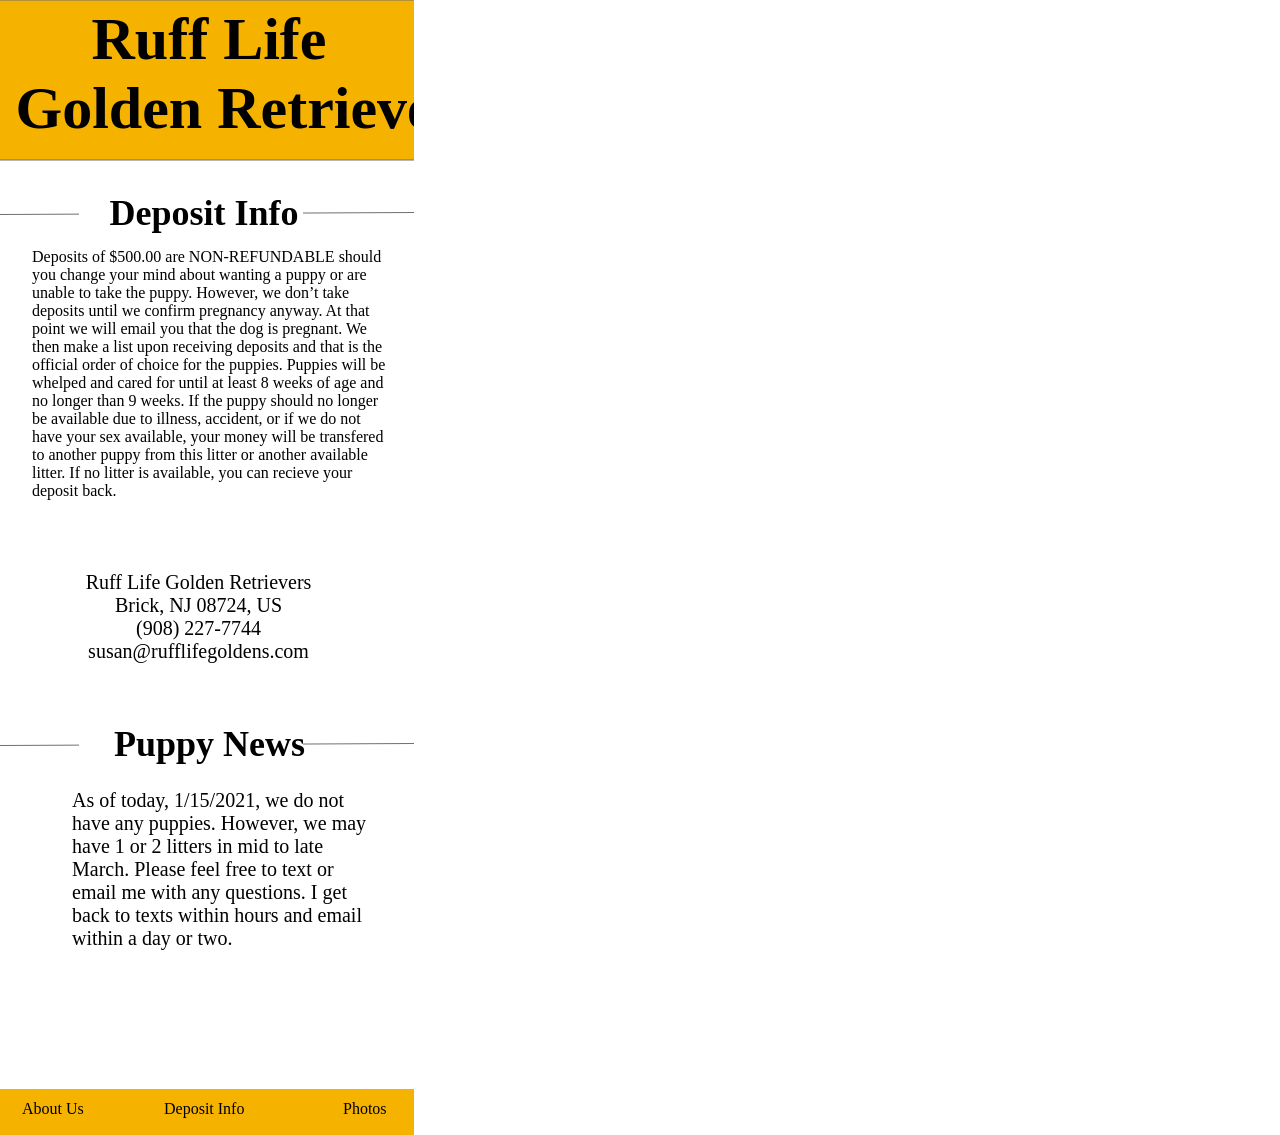
<file: Phone_Deposit.html>
<!DOCTYPE html>
<html>
<head>
<meta charset="utf-8"/>
<meta http-equiv="X-UA-Compatible" content="IE=edge"/>
<meta name="viewport" content="width=device-width, initial-scale=1.0">
<title>Phone-Deposit</title>
<style id="applicationStylesheet" type="text/css">
	.mediaViewInfo {
		--web-view-name: Phone-Deposit;
		--web-view-id: Phone-Deposit;
		--web-scale-on-resize: true;
		--web-enable-deep-linking: true;
	}
	:root {
		--web-view-ids: Phone-Deposit;
	}
	* {
		margin: 0;
		padding: 0;
		box-sizing: border-box;
		border: none;
	}
	#Phone-Deposit {
		position: absolute;
		width: 414px;
		height: 1135px;
		background-color: rgba(255,255,255,1);
		overflow: hidden;
		--web-view-name: Phone-Deposit;
		--web-view-id: Phone-Deposit;
		--web-scale-on-resize: true;
		--web-enable-deep-linking: true;
	}
	@keyframes fadein {
	
		0% {
			opacity: 0;
		}
		100% {
			opacity: 1;
		}
	
	}
	#Rectangle_2 {
		fill: rgba(245,179,0,1);
		stroke: rgba(112,112,112,1);
		stroke-width: 1px;
		stroke-linejoin: miter;
		stroke-linecap: butt;
		stroke-miterlimit: 4;
		shape-rendering: auto;
	}
	.Rectangle_2 {
		position: absolute;
		overflow: visible;
		width: 685px;
		height: 160px;
		left: -128px;
		top: 0px;
	}
	#Ruff_Life__Golden_Retrievers {
		left: 15.5px;
		top: 4.5px;
		position: absolute;
		overflow: visible;
		width: 387px;
		white-space: nowrap;
		text-align: center;
		font-family: Dancing Script;
		font-style: normal;
		font-weight: bold;
		font-size: 60px;
		color: rgba(0,0,0,1);
	}
	#Qualified_Breeders {
		position: absolute;
		width: 484px;
		height: 515px;
		left: -35px;
		top: 240px;
		overflow: visible;
	}
	#Rectangle_6 {
		fill: rgba(255,255,255,1);
	}
	.Rectangle_6 {
		position: absolute;
		overflow: visible;
		width: 484px;
		height: 515px;
		left: 0px;
		top: 0px;
	}
	#Deposits_of_50000_are_NON-REFU {
		left: 67px;
		top: 7.5px;
		position: absolute;
		overflow: visible;
		width: 362px;
		height: 474.9566650390625px;
		text-align: left;
		font-family: Segoe UI;
		font-style: normal;
		font-weight: normal;
		font-size: 16px;
		color: rgba(0,0,0,1);
	}
	#_Ruff_Life_Golden_Retrievers_B {
		left: 83px;
		top: 308px;
		position: absolute;
		overflow: hidden;
		width: 301px;
		height: 138px;
		text-align: center;
		font-family: Segoe UI;
		font-style: normal;
		font-weight: normal;
		font-size: 20px;
		color: rgba(0,0,0,1);
	}
	#Navigation {
		position: absolute;
		width: 414px;
		height: 46px;
		left: 0px;
		top: 1089px;
		overflow: visible;
	}
	#Rectangle_9 {
		fill: rgba(245,179,0,1);
	}
	.Rectangle_9 {
		position: absolute;
		overflow: visible;
		width: 414px;
		height: 46px;
		left: 0px;
		top: 0px;
	}
	#About_Us {
		left: 22px;
		top: 11px;
		position: absolute;
		overflow: visible;
		width: 67px;
		white-space: nowrap;
		--web-animation: fadein 0.3s ease-out;
		--web-action-type: page;
		--web-action-target: Phone_AboutUs.html;
		cursor: pointer;
		text-align: left;
		font-family: Segoe UI;
		font-style: normal;
		font-weight: normal;
		font-size: 16px;
		color: rgba(0,0,0,1);
	}
	#Photos {
		left: 343px;
		top: 11px;
		position: absolute;
		overflow: visible;
		width: 50px;
		white-space: nowrap;
		--web-animation: fadein 0.3s ease-out;
		--web-action-type: page;
		--web-action-target: Phone_Photo.html;
		cursor: pointer;
		text-align: left;
		font-family: Segoe UI;
		font-style: normal;
		font-weight: normal;
		font-size: 16px;
		color: rgba(0,0,0,1);
	}
	#Deposit_Info {
		left: 164px;
		top: 11px;
		position: absolute;
		overflow: visible;
		width: 88px;
		white-space: nowrap;
		text-align: left;
		font-family: Segoe UI;
		font-style: normal;
		font-weight: normal;
		font-size: 16px;
		color: rgba(0,0,0,1);
	}
	#Deposit {
		position: absolute;
		width: 414.5px;
		height: 82px;
		left: -0.5px;
		top: 168px;
		overflow: visible;
	}
	#Line_1 {
		fill: transparent;
		stroke: rgba(112,112,112,1);
		stroke-width: 1px;
		stroke-linejoin: miter;
		stroke-linecap: butt;
		stroke-miterlimit: 4;
		shape-rendering: auto;
	}
	.Line_1 {
		overflow: visible;
		position: absolute;
		width: 414.505px;
		height: 3px;
		left: 0px;
		top: 44px;
		transform: matrix(1,0,0,1,0,0);
	}
	#Rectangle_5 {
		fill: rgba(255,255,255,1);
	}
	.Rectangle_5 {
		position: absolute;
		overflow: visible;
		width: 224px;
		height: 82px;
		left: 79px;
		top: 0px;
	}
	#Deposit_Info_y {
		left: 110px;
		top: 24px;
		position: absolute;
		overflow: visible;
		width: 168px;
		white-space: nowrap;
		text-align: center;
		font-family: Dancing Script;
		font-style: normal;
		font-weight: bold;
		font-size: 36px;
		color: rgba(0,0,0,1);
	}
	#Puppy_News {
		position: absolute;
		width: 414.5px;
		height: 82px;
		left: 0px;
		top: 699px;
		overflow: visible;
	}
	#Line_1_ {
		fill: transparent;
		stroke: rgba(112,112,112,1);
		stroke-width: 1px;
		stroke-linejoin: miter;
		stroke-linecap: butt;
		stroke-miterlimit: 4;
		shape-rendering: auto;
	}
	.Line_1_ {
		overflow: visible;
		position: absolute;
		width: 414.505px;
		height: 3px;
		left: 0px;
		top: 44px;
		transform: matrix(1,0,0,1,0,0);
	}
	#Rectangle_5_ {
		fill: rgba(255,255,255,1);
	}
	.Rectangle_5_ {
		position: absolute;
		overflow: visible;
		width: 224px;
		height: 82px;
		left: 79px;
		top: 0px;
	}
	#Puppy_News_ {
		left: 114px;
		top: 24px;
		position: absolute;
		overflow: visible;
		width: 161px;
		white-space: nowrap;
		text-align: center;
		font-family: Dancing Script;
		font-style: normal;
		font-weight: bold;
		font-size: 36px;
		color: rgba(0,0,0,1);
	}
	#As_of_today_1152021_we_do_not_ {
		left: 72px;
		top: 789px;
		position: absolute;
		overflow: visible;
		width: 301px;
		height: 300px;
		text-align: left;
		font-family: Segoe UI;
		font-style: normal;
		font-weight: normal;
		font-size: 20px;
		color: rgba(0,0,0,1);
	}
</style>
<script id="applicationScript">
///////////////////////////////////////
// INITIALIZATION
///////////////////////////////////////

/**
 * Functionality for scaling, showing by media query, and navigation between multiple pages on a single page. 
 * Code subject to change.
 **/

if (window.console==null) { window["console"] = { log : function() {} } }; // some browsers do not set console

var Application = function() {
	// event constants
	this.prefix = "--web-";
	this.NAVIGATION_CHANGE = "viewChange";
	this.VIEW_NOT_FOUND = "viewNotFound";
	this.VIEW_CHANGE = "viewChange";
	this.VIEW_CHANGING = "viewChanging";
	this.STATE_NOT_FOUND = "stateNotFound";
	this.APPLICATION_COMPLETE = "applicationComplete";
	this.APPLICATION_RESIZE = "applicationResize";
	this.SIZE_STATE_NAME = "data-is-view-scaled";
	this.STATE_NAME = this.prefix + "state";

	this.lastTrigger = null;
	this.lastView = null;
	this.lastState = null;
	this.lastOverlay = null;
	this.currentView = null;
	this.currentState = null;
	this.currentOverlay = null;
	this.currentQuery = {index: 0, rule: null, mediaText: null, id: null};
	this.inclusionQuery = "(min-width: 0px)";
	this.exclusionQuery = "none and (min-width: 99999px)";
	this.LastModifiedDateLabelName = "LastModifiedDateLabel";
	this.viewScaleSliderId = "ViewScaleSliderInput";
	this.pageRefreshedName = "showPageRefreshedNotification";
	this.applicationStylesheet = null;
	this.mediaQueryDictionary = {};
	this.viewsDictionary = {};
	this.addedViews = [];
	this.views = {};
	this.viewIds = [];
	this.viewQueries = {};
	this.overlays = {};
	this.overlayIds = [];
	this.numberOfViews = 0;
	this.verticalPadding = 0;
	this.horizontalPadding = 0;
	this.stateName = null;
	this.viewScale = 1;
	this.viewLeft = 0;
	this.viewTop = 0;
	this.horizontalScrollbarsNeeded = false;
	this.verticalScrollbarsNeeded = false;

	// view settings
	this.showUpdateNotification = false;
	this.showNavigationControls = false;
	this.scaleViewsToFit = false;
	this.scaleToFitOnDoubleClick = false;
	this.actualSizeOnDoubleClick = false;
	this.scaleViewsOnResize = false;
	this.navigationOnKeypress = false;
	this.showViewName = false;
	this.enableDeepLinking = true;
	this.refreshPageForChanges = false;
	this.showRefreshNotifications = true;

	// view controls
	this.scaleViewSlider = null;
	this.lastModifiedLabel = null;
	this.supportsPopState = false; // window.history.pushState!=null;
	this.initialized = false;

	// refresh properties
	this.refreshDuration = 250;
	this.lastModifiedDate = null;
	this.refreshRequest = null;
	this.refreshInterval = null;
	this.refreshContent = null;
	this.refreshContentSize = null;
	this.refreshCheckContent = false;
	this.refreshCheckContentSize = false;

	var self = this;

	self.initialize = function(event) {
		var view = self.getVisibleView();
		var views = self.getVisibleViews();
		if (view==null) view = self.getInitialView();
		self.collectViews();
		self.collectOverlays();
		self.collectMediaQueries();

		for (let index = 0; index < views.length; index++) {
			var view = views[index];
			self.setViewOptions(view);
			self.setViewVariables(view);
			self.centerView(view);
		}

		// sometimes the body size is 0 so we call this now and again later
		if (self.initialized) {
			window.addEventListener(self.NAVIGATION_CHANGE, self.viewChangeHandler);
			window.addEventListener("keyup", self.keypressHandler);
			window.addEventListener("keypress", self.keypressHandler);
			window.addEventListener("resize", self.resizeHandler);
			window.document.addEventListener("dblclick", self.doubleClickHandler);

			if (self.supportsPopState) {
				window.addEventListener('popstate', self.popStateHandler);
			}
			else {
				window.addEventListener('hashchange', self.hashChangeHandler);
			}

			// we are ready to go
			window.dispatchEvent(new Event(self.APPLICATION_COMPLETE));
		}

		if (self.initialized==false) {
			if (self.enableDeepLinking) {
				self.syncronizeViewToURL();
			} 
	
			if (self.refreshPageForChanges) {
				self.setupRefreshForChanges();
			}
	
			self.initialized = true;
		}
		
		if (self.scaleViewsToFit) {
			self.viewScale = self.scaleViewToFit(view);
			
			if (self.viewScale<0) {
				setTimeout(self.scaleViewToFit, 500, view);
			}
		}
		else if (view) {
			self.viewScale = self.getViewScaleValue(view);
			self.centerView(view);
			self.updateSliderValue(self.viewScale);
		}
		else {
			// no view found
		}
	
		if (self.showUpdateNotification) {
			self.showNotification();
		}

		//"addEventListener" in window ? null : window.addEventListener = window.attachEvent;
		//"addEventListener" in document ? null : document.addEventListener = document.attachEvent;
	}


	///////////////////////////////////////
	// AUTO REFRESH 
	///////////////////////////////////////

	self.setupRefreshForChanges = function() {
		self.refreshRequest = new XMLHttpRequest();

		if (!self.refreshRequest) {
			return false;
		}

		// get document start values immediately
		self.requestRefreshUpdate();
	}

	/**
	 * Attempt to check the last modified date by the headers 
	 * or the last modified property from the byte array (experimental)
	 **/
	self.requestRefreshUpdate = function() {
		var url = document.location.href;
		var protocol = window.location.protocol;
		var method;
		
		try {

			if (self.refreshCheckContentSize) {
				self.refreshRequest.open('HEAD', url, true);
			}
			else if (self.refreshCheckContent) {
				self.refreshContent = document.documentElement.outerHTML;
				self.refreshRequest.open('GET', url, true);
				self.refreshRequest.responseType = "text";
			}
			else {

				// get page last modified date for the first call to compare to later
				if (self.lastModifiedDate==null) {

					// File system does not send headers in FF so get blob if possible
					if (protocol=="file:") {
						self.refreshRequest.open("GET", url, true);
						self.refreshRequest.responseType = "blob";
					}
					else {
						self.refreshRequest.open("HEAD", url, true);
						self.refreshRequest.responseType = "blob";
					}

					self.refreshRequest.onload = self.refreshOnLoadOnceHandler;

					// In some browsers (Chrome & Safari) this error occurs at send: 
					// 
					// Chrome - Access to XMLHttpRequest at 'file:///index.html' from origin 'null' 
					// has been blocked by CORS policy: 
					// Cross origin requests are only supported for protocol schemes: 
					// http, data, chrome, chrome-extension, https.
					// 
					// Safari - XMLHttpRequest cannot load file:///Users/user/Public/index.html. Cross origin requests are only supported for HTTP.
					// 
					// Solution is to run a local server, set local permissions or test in another browser
					self.refreshRequest.send(null);

					// In MS browsers the following behavior occurs possibly due to an AJAX call to check last modified date: 
					// 
					// DOM7011: The code on this page disabled back and forward caching.

					// In Brave (Chrome) error when on the server
					// index.js:221 HEAD https://www.example.com/ net::ERR_INSUFFICIENT_RESOURCES
					// self.refreshRequest.send(null);

				}
				else {
					self.refreshRequest = new XMLHttpRequest();
					self.refreshRequest.onreadystatechange = self.refreshHandler;
					self.refreshRequest.ontimeout = function() {
						self.log("Couldn't find page to check for updates");
					}
					
					var method;
					if (protocol=="file:") {
						method = "GET";
					}
					else {
						method = "HEAD";
					}

					//refreshRequest.open('HEAD', url, true);
					self.refreshRequest.open(method, url, true);
					self.refreshRequest.responseType = "blob";
					self.refreshRequest.send(null);
				}
			}
		}
		catch (error) {
			self.log("Refresh failed for the following reason:")
			self.log(error);
		}
	}

	self.refreshHandler = function() {
		var contentSize;

		try {

			if (self.refreshRequest.readyState === XMLHttpRequest.DONE) {
				
				if (self.refreshRequest.status === 2 || 
					self.refreshRequest.status === 200) {
					var pageChanged = false;

					self.updateLastModifiedLabel();

					if (self.refreshCheckContentSize) {
						var lastModifiedHeader = self.refreshRequest.getResponseHeader("Last-Modified");
						contentSize = self.refreshRequest.getResponseHeader("Content-Length");
						//lastModifiedDate = refreshRequest.getResponseHeader("Last-Modified");
						var headers = self.refreshRequest.getAllResponseHeaders();
						var hasContentHeader = headers.indexOf("Content-Length")!=-1;
						
						if (hasContentHeader) {
							contentSize = self.refreshRequest.getResponseHeader("Content-Length");

							// size has not been set yet
							if (self.refreshContentSize==null) {
								self.refreshContentSize = contentSize;
								// exit and let interval call this method again
								return;
							}

							if (contentSize!=self.refreshContentSize) {
								pageChanged = true;
							}
						}
					}
					else if (self.refreshCheckContent) {

						if (self.refreshRequest.responseText!=self.refreshContent) {
							pageChanged = true;
						}
					}
					else {
						lastModifiedHeader = self.getLastModified(self.refreshRequest);

						if (self.lastModifiedDate!=lastModifiedHeader) {
							self.log("lastModifiedDate:" + self.lastModifiedDate + ",lastModifiedHeader:" +lastModifiedHeader);
							pageChanged = true;
						}

					}

					
					if (pageChanged) {
						clearInterval(self.refreshInterval);
						self.refreshUpdatedPage();
						return;
					}

				}
				else {
					self.log('There was a problem with the request.');
				}

			}
		}
		catch( error ) {
			//console.log('Caught Exception: ' + error);
		}
	}

	self.refreshOnLoadOnceHandler = function(event) {

		// get the last modified date
		if (self.refreshRequest.response) {
			self.lastModifiedDate = self.getLastModified(self.refreshRequest);

			if (self.lastModifiedDate!=null) {

				if (self.refreshInterval==null) {
					self.refreshInterval = setInterval(self.requestRefreshUpdate, self.refreshDuration);
				}
			}
			else {
				self.log("Could not get last modified date from the server");
			}
		}
	}

	self.refreshUpdatedPage = function() {
		if (self.showRefreshNotifications) {
			var date = new Date().setTime((new Date().getTime()+10000));
			document.cookie = encodeURIComponent(self.pageRefreshedName) + "=true" + "; max-age=6000;" + " path=/";
		}

		document.location.reload(true);
	}

	self.showNotification = function(duration) {
		var notificationID = self.pageRefreshedName+"ID";
		var notification = document.getElementById(notificationID);
		if (duration==null) duration = 4000;

		if (notification!=null) {return;}

		notification = document.createElement("div");
		notification.id = notificationID;
		notification.textContent = "PAGE UPDATED";
		var styleRule = ""
		styleRule = "position: fixed; padding: 7px 16px 6px 16px; font-family: Arial, sans-serif; font-size: 10px; font-weight: bold; left: 50%;";
		styleRule += "top: 20px; background-color: rgba(0,0,0,.5); border-radius: 12px; color:rgb(235, 235, 235); transition: all 2s linear;";
		styleRule += "transform: translateX(-50%); letter-spacing: .5px; filter: drop-shadow(2px 2px 6px rgba(0, 0, 0, .1))";
		notification.setAttribute("style", styleRule);

		notification.className= "PageRefreshedClass";
		
		document.body.appendChild(notification);

		setTimeout(function() {
			notification.style.opacity = "0";
			notification.style.filter = "drop-shadow( 0px 0px 0px rgba(0,0,0, .5))";
			setTimeout(function() {
				notification.parentNode.removeChild(notification);
			}, duration)
		}, duration);

		document.cookie = encodeURIComponent(self.pageRefreshedName) + "=; max-age=1; path=/";
	}

	/**
	 * Get the last modified date from the header 
	 * or file object after request has been received
	 **/
	self.getLastModified = function(request) {
		var date;

		// file protocol - FILE object with last modified property
		if (request.response && request.response.lastModified) {
			date = request.response.lastModified;
		}
		
		// http protocol - check headers
		if (date==null) {
			date = request.getResponseHeader("Last-Modified");
		}

		return date;
	}

	self.updateLastModifiedLabel = function() {
		var labelValue = "";
		
		if (self.lastModifiedLabel==null) {
			self.lastModifiedLabel = document.getElementById("LastModifiedLabel");
		}

		if (self.lastModifiedLabel) {
			var seconds = parseInt(((new Date().getTime() - Date.parse(document.lastModified)) / 1000 / 60) * 100 + "");
			var minutes = 0;
			var hours = 0;

			if (seconds < 60) {
				seconds = Math.floor(seconds/10)*10;
				labelValue = seconds + " seconds";
			}
			else {
				minutes = parseInt((seconds/60) + "");

				if (minutes>60) {
					hours = parseInt((seconds/60/60) +"");
					labelValue += hours==1 ? " hour" : " hours";
				}
				else {
					labelValue = minutes+"";
					labelValue += minutes==1 ? " minute" : " minutes";
				}
			}
			
			if (seconds<10) {
				labelValue = "Updated now";
			}
			else {
				labelValue = "Updated " + labelValue + " ago";
			}

			if (self.lastModifiedLabel.firstElementChild) {
				self.lastModifiedLabel.firstElementChild.textContent = labelValue;

			}
			else if ("textContent" in self.lastModifiedLabel) {
				self.lastModifiedLabel.textContent = labelValue;
			}
		}
	}

	self.getShortString = function(string, length) {
		if (length==null) length = 30;
		string = string!=null ? string.substr(0, length).replace(/\n/g, "") : "[String is null]";
		return string;
	}

	self.getShortNumber = function(value, places) {
		if (places==null || places<1) places = 4;
		value = Math.round(value * Math.pow(10,places)) / Math.pow(10, places);
		return value;
	}

	///////////////////////////////////////
	// NAVIGATION CONTROLS
	///////////////////////////////////////

	self.updateViewLabel = function() {
		var viewNavigationLabel = document.getElementById("ViewNavigationLabel");
		var view = self.getVisibleView();
		var viewIndex = view ? self.getViewIndex(view) : -1;
		var viewName = view ? self.getViewPreferenceValue(view, self.prefix + "view-name") : null;
		var viewId = view ? view.id : null;

		if (viewNavigationLabel && view) {
			if (viewName && viewName.indexOf('"')!=-1) {
				viewName = viewName.replace(/"/g, "");
			}

			if (self.showViewName) {
				viewNavigationLabel.textContent = viewName;
				self.setTooltip(viewNavigationLabel, viewIndex + 1 + " of " + self.numberOfViews);
			}
			else {
				viewNavigationLabel.textContent = viewIndex + 1 + " of " + self.numberOfViews;
				self.setTooltip(viewNavigationLabel, viewName);
			}

		}
	}

	self.updateURL = function(view) {
		view = view == null ? self.getVisibleView() : view;
		var viewId = view ? view.id : null
		var viewFragment = view ? "#"+ viewId : null;

		if (viewId && self.viewIds.length>1 && self.enableDeepLinking) {

			if (self.supportsPopState==false) {
				self.setFragment(viewId);
			}
			else {
				if (viewFragment!=window.location.hash) {

					if (window.location.hash==null) {
						window.history.replaceState({name:viewId}, null, viewFragment);
					}
					else {
						window.history.pushState({name:viewId}, null, viewFragment);
					}
				}
			}
		}
	}

	self.updateURLState = function(view, stateName) {
		stateName = view && (stateName=="" || stateName==null) ? self.getStateNameByViewId(view.id) : stateName;

		if (self.supportsPopState==false) {
			self.setFragment(stateName);
		}
		else {
			if (stateName!=window.location.hash) {

				if (window.location.hash==null) {
					window.history.replaceState({name:view.viewId}, null, stateName);
				}
				else {
					window.history.pushState({name:view.viewId}, null, stateName);
				}
			}
		}
	}

	self.setFragment = function(value) {
		window.location.hash = "#" + value;
	}

	self.setTooltip = function(element, value) {
		// setting the tooltip in edge causes a page crash on hover
		if (/Edge/.test(navigator.userAgent)) { return; }

		if ("title" in element) {
			element.title = value;
		}
	}

	self.getStylesheetRules = function(styleSheet) {
		try {
			if (styleSheet) return styleSheet.cssRules || styleSheet.rules;
	
			return document.styleSheets[0]["cssRules"] || document.styleSheets[0]["rules"];
		}
		catch (error) {
			// ERRORS:
			// SecurityError: The operation is insecure.
			// Errors happen when script loads before stylesheet or loading an external css locally

			// InvalidAccessError: A parameter or an operation is not supported by the underlying object
			// Place script after stylesheet

			console.log(error);
			if (error.toString().indexOf("The operation is insecure")!=-1) {
				console.log("Load the stylesheet before the script or load the stylesheet inline until it can be loaded on a server")
			}
			return [];
		}
	}

	/**
	 * If single page application hide all of the views. 
	 * @param {Number} selectedIndex if provided shows the view at index provided
	 **/
	self.hideViews = function(selectedIndex, animation) {
		var rules = self.getStylesheetRules();
		var queryIndex = 0;
		var numberOfRules = rules!=null ? rules.length : 0;

		// loop through rules and hide media queries except selected
		for (var i=0;i<numberOfRules;i++) {
			var rule = rules[i];

			if (rule.media!=null) {

				if (queryIndex==selectedIndex) {
					self.currentQuery.mediaText = rule.conditionText;
					self.currentQuery.index = selectedIndex;
					self.currentQuery.rule = rule;
					self.enableMediaQuery(rule);
				}
				else {
					if (animation) {
						self.fadeOut(rule)
					}
					else {
						self.disableMediaQuery(rule);
					}
				}
				
				queryIndex++;
			}
		}

		self.numberOfViews = queryIndex;
		self.updateViewLabel();
		self.updateURL();

		self.dispatchViewChange();

		var view = self.getVisibleView();
		var viewIndex = view ? self.getViewIndex(view) : -1;

		return viewIndex==selectedIndex ? view : null;
	}

	/**
	 * Hide view
	 * @param {Object} view element to hide
	 **/
	self.hideView = function(view) {
		var rule = view ? self.mediaQueryDictionary[view.id] : null;

		if (rule) {
			self.disableMediaQuery(rule);
		}
	}

	/**
	 * Hide overlay
	 * @param {Object} overlay element to hide
	 **/
	self.hideOverlay = function(overlay) {
		var rule = overlay ? self.mediaQueryDictionary[overlay.id] : null;

		if (rule) {
			self.disableMediaQuery(rule);

			//if (self.showByMediaQuery) {
				overlay.style.display = "none";
			//}
		}
	}

	/**
	 * Show the view by media query. Does not hide current views
	 * Sets view options by default
	 * @param {Object} view element to show
	 * @param {Boolean} setViewOptions sets view options if null or true
	 */
	self.showViewByMediaQuery = function(view, setViewOptions) {
		var id = view ? view.id : null;
		var query = id ? self.mediaQueryDictionary[id] : null;
		var isOverlay = view ? self.isOverlay(view) : false;
		setViewOptions = setViewOptions==null ? true : setViewOptions;

		if (query) {
			self.enableMediaQuery(query);

			if (isOverlay && view && setViewOptions) {
				self.setViewVariables(null, view);
			}
			else {
				if (view && setViewOptions) self.setViewOptions(view);
				if (view && setViewOptions) self.setViewVariables(view);
			}
		}
	}

	/**
	 * Show the view. Does not hide current views
	 */
	self.showView = function(view, setViewOptions) {
		var id = view ? view.id : null;
		var query = id ? self.mediaQueryDictionary[id] : null;
		var display = null;
		setViewOptions = setViewOptions==null ? true : setViewOptions;

		if (query) {
			self.enableMediaQuery(query);
			if (view==null) view =self.getVisibleView();
			if (view && setViewOptions) self.setViewOptions(view);
		}
		else if (id) {
			display = window.getComputedStyle(view).getPropertyValue("display");
			if (display=="" || display=="none") {
				view.style.display = "block";
			}
		}

		if (view) {
			if (self.currentView!=null) {
				self.lastView = self.currentView;
			}

			self.currentView = view;
		}
	}

	self.showViewById = function(id, setViewOptions) {
		var view = id ? self.getViewById(id) : null;

		if (view) {
			self.showView(view);
			return;
		}

		self.log("View not found '" + id + "'");
	}

	self.getElementView = function(element) {
		var view = element;
		var viewFound = false;

		while (viewFound==false || view==null) {
			if (view && self.viewsDictionary[view.id]) {
				return view;
			}
			view = view.parentNode;
		}
	}

	/**
	 * Show overlay over view
	 * @param {Event | HTMLElement} event event or html element with styles applied
	 * @param {String} id id of view or view reference
	 * @param {Number} x x location
	 * @param {Number} y y location
	 */
	self.showOverlay = function(event, id, x, y) {
		var overlay = id && typeof id === 'string' ? self.getViewById(id) : id ? id : null;
		var query = overlay ? self.mediaQueryDictionary[overlay.id] : null;
		var centerHorizontally = false;
		var centerVertically = false;
		var anchorLeft = false;
		var anchorTop = false;
		var anchorRight = false;
		var anchorBottom = false;
		var display = null;
		var reparent = true;
		var view = null;
		
		if (overlay==null || overlay==false) {
			self.log("Overlay not found, '"+ id + "'");
			return;
		}

		// get enter animation - event target must have css variables declared
		if (event) {
			var button = event.currentTarget || event; // can be event or htmlelement
			var buttonComputedStyles = getComputedStyle(button);
			var actionTargetValue = buttonComputedStyles.getPropertyValue(self.prefix+"action-target").trim();
			var animation = buttonComputedStyles.getPropertyValue(self.prefix+"animation").trim();
			var isAnimated = animation!="";
			var targetType = buttonComputedStyles.getPropertyValue(self.prefix+"action-type").trim();
			var actionTarget = self.application ? null : self.getElement(actionTargetValue);
			var actionTargetStyles = actionTarget ? actionTarget.style : null;

			if (actionTargetStyles) {
				actionTargetStyles.setProperty("animation", animation);
			}

			if ("stopImmediatePropagation" in event) {
				event.stopImmediatePropagation();
			}
		}
		
		if (self.application==false || targetType=="page") {
			document.location.href = "./" + actionTargetValue;
			return;
		}

		// remove any current overlays
		if (self.currentOverlay) {

			// act as switch if same button
			if (self.currentOverlay==actionTarget || self.currentOverlay==null) {
				if (self.lastTrigger==button) {
					self.removeOverlay(isAnimated);
					return;
				}
			}
			else {
				self.removeOverlay(isAnimated);
			}
		}

		if (reparent) {
			view = self.getElementView(button);
			if (view) {
				view.appendChild(overlay);
			}
		}

		if (query) {
			//self.setElementAnimation(overlay, null);
			//overlay.style.animation = animation;
			self.enableMediaQuery(query);
			
			var display = overlay && overlay.style.display;
			
			if (overlay && display=="" || display=="none") {
				overlay.style.display = "block";
				//self.setViewOptions(overlay);
			}

			// add animation defined in event target style declaration
			if (animation && self.supportAnimations) {
				self.fadeIn(overlay, false, animation);
			}
		}
		else if (id) {

			display = window.getComputedStyle(overlay).getPropertyValue("display");

			if (display=="" || display=="none") {
				overlay.style.display = "block";
			}

			// add animation defined in event target style declaration
			if (animation && self.supportAnimations) {
				self.fadeIn(overlay, false, animation);
			}
		}

		// do not set x or y position if centering
		var horizontal = self.prefix + "center-horizontally";
		var vertical = self.prefix + "center-vertically";
		var style = overlay.style;
		var transform = [];

		centerHorizontally = self.getIsStyleDefined(id, horizontal) ? self.getViewPreferenceBoolean(overlay, horizontal) : false;
		centerVertically = self.getIsStyleDefined(id, vertical) ? self.getViewPreferenceBoolean(overlay, vertical) : false;
		anchorLeft = self.getIsStyleDefined(id, "left");
		anchorRight = self.getIsStyleDefined(id, "right");
		anchorTop = self.getIsStyleDefined(id, "top");
		anchorBottom = self.getIsStyleDefined(id, "bottom");

		
		if (self.viewsDictionary[overlay.id] && self.viewsDictionary[overlay.id].styleDeclaration) {
			style = self.viewsDictionary[overlay.id].styleDeclaration.style;
		}
		
		if (centerHorizontally) {
			style.left = "50%";
			style.transformOrigin = "0 0";
			transform.push("translateX(-50%)");
		}
		else if (anchorRight && anchorLeft) {
			style.left = x + "px";
		}
		else if (anchorRight) {
			//style.right = x + "px";
		}
		else {
			style.left = x + "px";
		}
		
		if (centerVertically) {
			style.top = "50%";
			transform.push("translateY(-50%)");
			style.transformOrigin = "0 0";
		}
		else if (anchorTop && anchorBottom) {
			style.top = y + "px";
		}
		else if (anchorBottom) {
			//style.bottom = y + "px";
		}
		else {
			style.top = y + "px";
		}

		if (transform.length) {
			style.transform = transform.join(" ");
		}

		self.currentOverlay = overlay;
		self.lastTrigger = button;
	}

	self.goBack = function() {
		if (self.currentOverlay) {
			self.removeOverlay();
		}
		else if (self.lastView) {
			self.goToView(self.lastView.id);
		}
	}

	self.removeOverlay = function(animate) {
		var overlay = self.currentOverlay;
		animate = animate===false ? false : true;

		if (overlay) {
			var style = overlay.style;
			
			if (style.animation && self.supportAnimations && animate) {
				self.reverseAnimation(overlay, true);

				var duration = self.getAnimationDuration(style.animation, true);
		
				setTimeout(function() {
					self.setElementAnimation(overlay, null);
					self.hideOverlay(overlay);
					self.currentOverlay = null;
				}, duration);
			}
			else {
				self.setElementAnimation(overlay, null);
				self.hideOverlay(overlay);
				self.currentOverlay = null;
			}
		}
	}

	/**
	 * Reverse the animation and hide after
	 * @param {Object} target element with animation
	 * @param {Boolean} hide hide after animation ends
	 */
	self.reverseAnimation = function(target, hide) {
		var lastAnimation = null;
		var style = target.style;

		style.animationPlayState = "paused";
		lastAnimation = style.animation;
		style.animation = null;
		style.animationPlayState = "paused";

		if (hide) {
			//target.addEventListener("animationend", self.animationEndHideHandler);
	
			var duration = self.getAnimationDuration(lastAnimation, true);
			var isOverlay = self.isOverlay(target);
	
			setTimeout(function() {
				self.setElementAnimation(target, null);

				if (isOverlay) {
					self.hideOverlay(target);
				}
				else {
					self.hideView(target);
				}
			}, duration);
		}

		setTimeout(function() {
			style.animation = lastAnimation;
			style.animationPlayState = "paused";
			style.animationDirection = "reverse";
			style.animationPlayState = "running";
		}, 30);
	}

	self.animationEndHandler = function(event) {
		var target = event.currentTarget;
		self.dispatchEvent(new Event(event.type));
	}

	self.isOverlay = function(view) {
		var result = view ? self.getViewPreferenceBoolean(view, self.prefix + "is-overlay") : false;

		return result;
	}

	self.animationEndHideHandler = function(event) {
		var target = event.currentTarget;
		self.setViewVariables(null, target);
		self.hideView(target);
		target.removeEventListener("animationend", self.animationEndHideHandler);
	}

	self.animationEndShowHandler = function(event) {
		var target = event.currentTarget;
		target.removeEventListener("animationend", self.animationEndShowHandler);
	}

	self.setViewOptions = function(view) {

		if (view) {
			self.minimumScale = self.getViewPreferenceValue(view, self.prefix + "minimum-scale");
			self.maximumScale = self.getViewPreferenceValue(view, self.prefix + "maximum-scale");
			self.scaleViewsToFit = self.getViewPreferenceBoolean(view, self.prefix + "scale-to-fit");
			self.scaleToFitType = self.getViewPreferenceValue(view, self.prefix + "scale-to-fit-type");
			self.scaleToFitOnDoubleClick = self.getViewPreferenceBoolean(view, self.prefix + "scale-on-double-click");
			self.actualSizeOnDoubleClick = self.getViewPreferenceBoolean(view, self.prefix + "actual-size-on-double-click");
			self.scaleViewsOnResize = self.getViewPreferenceBoolean(view, self.prefix + "scale-on-resize");
			self.enableScaleUp = self.getViewPreferenceBoolean(view, self.prefix + "enable-scale-up");
			self.centerHorizontally = self.getViewPreferenceBoolean(view, self.prefix + "center-horizontally");
			self.centerVertically = self.getViewPreferenceBoolean(view, self.prefix + "center-vertically");
			self.navigationOnKeypress = self.getViewPreferenceBoolean(view, self.prefix + "navigate-on-keypress");
			self.showViewName = self.getViewPreferenceBoolean(view, self.prefix + "show-view-name");
			self.refreshPageForChanges = self.getViewPreferenceBoolean(view, self.prefix + "refresh-for-changes");
			self.refreshPageForChangesInterval = self.getViewPreferenceValue(view, self.prefix + "refresh-interval");
			self.showNavigationControls = self.getViewPreferenceBoolean(view, self.prefix + "show-navigation-controls");
			self.scaleViewSlider = self.getViewPreferenceBoolean(view, self.prefix + "show-scale-controls");
			self.enableDeepLinking = self.getViewPreferenceBoolean(view, self.prefix + "enable-deep-linking");
			self.singlePageApplication = self.getViewPreferenceBoolean(view, self.prefix + "application");
			self.showByMediaQuery = self.getViewPreferenceBoolean(view, self.prefix + "show-by-media-query");
			self.showUpdateNotification = document.cookie!="" ? document.cookie.indexOf(self.pageRefreshedName)!=-1 : false;
			self.imageComparisonDuration = self.getViewPreferenceValue(view, self.prefix + "image-comparison-duration");
			self.supportAnimations = self.getViewPreferenceBoolean(view, self.prefix + "enable-animations", true);

			if (self.scaleViewsToFit) {
				var newScaleValue = self.scaleViewToFit(view);
				
				if (newScaleValue<0) {
					setTimeout(self.scaleViewToFit, 500, view);
				}
			}
			else {
				self.viewScale = self.getViewScaleValue(view);
				self.viewToFitWidthScale = self.getViewFitToViewportWidthScale(view, self.enableScaleUp)
				self.viewToFitHeightScale = self.getViewFitToViewportScale(view, self.enableScaleUp);
				self.updateSliderValue(self.viewScale);
			}

			if (self.imageComparisonDuration!=null) {
				// todo
			}

			if (self.refreshPageForChangesInterval!=null) {
				self.refreshDuration = Number(self.refreshPageForChangesInterval);
			}
		}
	}

	self.previousView = function(event) {
		var rules = self.getStylesheetRules();
		var view = self.getVisibleView()
		var index = view ? self.getViewIndex(view) : -1;
		var prevQueryIndex = index!=-1 ? index-1 : self.currentQuery.index-1;
		var queryIndex = 0;
		var numberOfRules = rules!=null ? rules.length : 0;

		if (event) {
			event.stopImmediatePropagation();
		}

		if (prevQueryIndex<0) {
			return;
		}

		// loop through rules and hide media queries except selected
		for (var i=0;i<numberOfRules;i++) {
			var rule = rules[i];
			
			if (rule.media!=null) {

				if (queryIndex==prevQueryIndex) {
					self.currentQuery.mediaText = rule.conditionText;
					self.currentQuery.index = prevQueryIndex;
					self.currentQuery.rule = rule;
					self.enableMediaQuery(rule);
					self.updateViewLabel();
					self.updateURL();
					self.dispatchViewChange();
				}
				else {
					self.disableMediaQuery(rule);
				}

				queryIndex++;
			}
		}
	}

	self.nextView = function(event) {
		var rules = self.getStylesheetRules();
		var view = self.getVisibleView();
		var index = view ? self.getViewIndex(view) : -1;
		var nextQueryIndex = index!=-1 ? index+1 : self.currentQuery.index+1;
		var queryIndex = 0;
		var numberOfRules = rules!=null ? rules.length : 0;
		var numberOfMediaQueries = self.getNumberOfMediaRules();

		if (event) {
			event.stopImmediatePropagation();
		}

		if (nextQueryIndex>=numberOfMediaQueries) {
			return;
		}

		// loop through rules and hide media queries except selected
		for (var i=0;i<numberOfRules;i++) {
			var rule = rules[i];
			
			if (rule.media!=null) {

				if (queryIndex==nextQueryIndex) {
					self.currentQuery.mediaText = rule.conditionText;
					self.currentQuery.index = nextQueryIndex;
					self.currentQuery.rule = rule;
					self.enableMediaQuery(rule);
					self.updateViewLabel();
					self.updateURL();
					self.dispatchViewChange();
				}
				else {
					self.disableMediaQuery(rule);
				}

				queryIndex++;
			}
		}
	}

	/**
	 * Enables a view via media query
	 */
	self.enableMediaQuery = function(rule) {

		try {
			rule.media.mediaText = self.inclusionQuery;
		}
		catch(error) {
			//self.log(error);
			rule.conditionText = self.inclusionQuery;
		}
	}

	self.disableMediaQuery = function(rule) {

		try {
			rule.media.mediaText = self.exclusionQuery;
		}
		catch(error) {
			rule.conditionText = self.exclusionQuery;
		}
	}

	self.dispatchViewChange = function() {
		try {
			var event = new Event(self.NAVIGATION_CHANGE);
			window.dispatchEvent(event);
		}
		catch (error) {
			// In IE 11: Object doesn't support this action
		}
	}

	self.getNumberOfMediaRules = function() {
		var rules = self.getStylesheetRules();
		var numberOfRules = rules ? rules.length : 0;
		var numberOfQueries = 0;

		for (var i=0;i<numberOfRules;i++) {
			if (rules[i].media!=null) { numberOfQueries++; }
		}
		
		return numberOfQueries;
	}

	/////////////////////////////////////////
	// VIEW SCALE 
	/////////////////////////////////////////

	self.sliderChangeHandler = function(event) {
		var value = self.getShortNumber(event.currentTarget.value/100);
		var view = self.getVisibleView();
		self.setViewScaleValue(view, false, value, true);
	}

	self.updateSliderValue = function(scale) {
		var slider = document.getElementById(self.viewScaleSliderId);
		var tooltip = parseInt(scale * 100 + "") + "%";
		var inputType;
		var inputValue;
		
		if (slider) {
			inputValue = self.getShortNumber(scale * 100);
			if (inputValue!=slider["value"]) {
				slider["value"] = inputValue;
			}
			inputType = slider.getAttributeNS(null, "type");

			if (inputType!="range") {
				// input range is not supported
				slider.style.display = "none";
			}

			self.setTooltip(slider, tooltip);
		}
	}

	self.viewChangeHandler = function(event) {
		var view = self.getVisibleView();
		var matrix = view ? getComputedStyle(view).transform : null;
		
		if (matrix) {
			self.viewScale = self.getViewScaleValue(view);
			
			var scaleNeededToFit = self.getViewFitToViewportScale(view);
			var isViewLargerThanViewport = scaleNeededToFit<1;
			
			// scale large view to fit if scale to fit is enabled
			if (self.scaleViewsToFit) {
				self.scaleViewToFit(view);
			}
			else {
				self.updateSliderValue(self.viewScale);
			}
		}
	}

	self.getViewScaleValue = function(view) {
		var matrix = getComputedStyle(view).transform;

		if (matrix) {
			var matrixArray = matrix.replace("matrix(", "").split(",");
			var scaleX = parseFloat(matrixArray[0]);
			var scaleY = parseFloat(matrixArray[3]);
			var scale = Math.min(scaleX, scaleY);
		}

		return scale;
	}

	/**
	 * Scales view to scale. 
	 * @param {Object} view view to scale. views are in views array
	 * @param {Boolean} scaleToFit set to true to scale to fit. set false to use desired scale value
	 * @param {Number} desiredScale scale to define. not used if scale to fit is false
	 * @param {Boolean} isSliderChange indicates if slider is callee
	 */
	self.setViewScaleValue = function(view, scaleToFit, desiredScale, isSliderChange) {
		var enableScaleUp = self.enableScaleUp;
		var scaleToFitType = self.scaleToFitType;
		var minimumScale = self.minimumScale;
		var maximumScale = self.maximumScale;
		var hasMinimumScale = !isNaN(minimumScale) && minimumScale!="";
		var hasMaximumScale = !isNaN(maximumScale) && maximumScale!="";
		var scaleNeededToFit = self.getViewFitToViewportScale(view, enableScaleUp);
		var scaleNeededToFitWidth = self.getViewFitToViewportWidthScale(view, enableScaleUp);
		var scaleNeededToFitHeight = self.getViewFitToViewportHeightScale(view, enableScaleUp);
		var scaleToFitFull = self.getViewFitToViewportScale(view, true);
		var scaleToFitFullWidth = self.getViewFitToViewportWidthScale(view, true);
		var scaleToFitFullHeight = self.getViewFitToViewportHeightScale(view, true);
		var scaleToWidth = scaleToFitType=="width";
		var scaleToHeight = scaleToFitType=="height";
		var shrunkToFit = false;
		var topPosition = null;
		var leftPosition = null;
		var translateY = null;
		var translateX = null;
		var transformValue = "";
		var canCenterVertically = true;
		var canCenterHorizontally = true;
		var style = view.style;

		if (view && self.viewsDictionary[view.id] && self.viewsDictionary[view.id].styleDeclaration) {
			style = self.viewsDictionary[view.id].styleDeclaration.style;
		}

		if (scaleToFit && isSliderChange!=true) {
			if (scaleToFitType=="fit" || scaleToFitType=="") {
				desiredScale = scaleNeededToFit;
			}
			else if (scaleToFitType=="width") {
				desiredScale = scaleNeededToFitWidth;
			}
			else if (scaleToFitType=="height") {
				desiredScale = scaleNeededToFitHeight;
			}
		}
		else {
			if (isNaN(desiredScale)) {
				desiredScale = 1;
			}
		}

		self.updateSliderValue(desiredScale);
		
		// scale to fit width
		if (scaleToWidth && scaleToHeight==false) {
			canCenterVertically = scaleNeededToFitHeight>=scaleNeededToFitWidth;
			canCenterHorizontally = scaleNeededToFitWidth>=1 && enableScaleUp==false;

			if (isSliderChange) {
				canCenterHorizontally = desiredScale<scaleToFitFullWidth;
			}
			else if (scaleToFit) {
				desiredScale = scaleNeededToFitWidth;
			}

			if (hasMinimumScale) {
				desiredScale = Math.max(desiredScale, Number(minimumScale));
			}

			if (hasMaximumScale) {
				desiredScale = Math.min(desiredScale, Number(maximumScale));
			}

			desiredScale = self.getShortNumber(desiredScale);

			canCenterHorizontally = self.canCenterHorizontally(view, "width", enableScaleUp, desiredScale, minimumScale, maximumScale);
			canCenterVertically = self.canCenterVertically(view, "width", enableScaleUp, desiredScale, minimumScale, maximumScale);

			if (desiredScale>1 && (enableScaleUp || isSliderChange)) {
				transformValue = "scale(" + desiredScale + ")";
			}
			else if (desiredScale>=1 && enableScaleUp==false) {
				transformValue = "scale(" + 1 + ")";
			}
			else {
				transformValue = "scale(" + desiredScale + ")";
			}

			if (self.centerVertically) {
				if (canCenterVertically) {
					translateY = "-50%";
					topPosition = "50%";
				}
				else {
					translateY = "0";
					topPosition = "0";
				}
				
				if (style.top != topPosition) {
					style.top = topPosition + "";
				}

				if (canCenterVertically) {
					transformValue += " translateY(" + translateY+ ")";
				}
			}

			if (self.centerHorizontally) {
				if (canCenterHorizontally) {
					translateX = "-50%";
					leftPosition = "50%";
				}
				else {
					translateX = "0";
					leftPosition = "0";
				}

				if (style.left != leftPosition) {
					style.left = leftPosition + "";
				}

				if (canCenterHorizontally) {
					transformValue += " translateX(" + translateX+ ")";
				}
			}

			style.transformOrigin = "0 0";
			style.transform = transformValue;

			self.viewScale = desiredScale;
			self.viewToFitWidthScale = scaleNeededToFitWidth;
			self.viewToFitHeightScale = scaleNeededToFitHeight;
			self.viewLeft = leftPosition;
			self.viewTop = topPosition;

			return desiredScale;
		}

		// scale to fit height
		if (scaleToHeight && scaleToWidth==false) {
			//canCenterVertically = scaleNeededToFitHeight>=scaleNeededToFitWidth;
			//canCenterHorizontally = scaleNeededToFitHeight<=scaleNeededToFitWidth && enableScaleUp==false;
			canCenterVertically = scaleNeededToFitHeight>=scaleNeededToFitWidth;
			canCenterHorizontally = scaleNeededToFitWidth>=1 && enableScaleUp==false;
			
			if (isSliderChange) {
				canCenterHorizontally = desiredScale<scaleToFitFullHeight;
			}
			else if (scaleToFit) {
				desiredScale = scaleNeededToFitHeight;
			}

			if (hasMinimumScale) {
				desiredScale = Math.max(desiredScale, Number(minimumScale));
			}

			if (hasMaximumScale) {
				desiredScale = Math.min(desiredScale, Number(maximumScale));
				//canCenterVertically = desiredScale>=scaleNeededToFitHeight && enableScaleUp==false;
			}

			desiredScale = self.getShortNumber(desiredScale);

			canCenterHorizontally = self.canCenterHorizontally(view, "height", enableScaleUp, desiredScale, minimumScale, maximumScale);
			canCenterVertically = self.canCenterVertically(view, "height", enableScaleUp, desiredScale, minimumScale, maximumScale);

			if (desiredScale>1 && (enableScaleUp || isSliderChange)) {
				transformValue = "scale(" + desiredScale + ")";
			}
			else if (desiredScale>=1 && enableScaleUp==false) {
				transformValue = "scale(" + 1 + ")";
			}
			else {
				transformValue = "scale(" + desiredScale + ")";
			}

			if (self.centerHorizontally) {
				if (canCenterHorizontally) {
					translateX = "-50%";
					leftPosition = "50%";
				}
				else {
					translateX = "0";
					leftPosition = "0";
				}

				if (style.left != leftPosition) {
					style.left = leftPosition + "";
				}

				if (canCenterHorizontally) {
					transformValue += " translateX(" + translateX+ ")";
				}
			}

			if (self.centerVertically) {
				if (canCenterVertically) {
					translateY = "-50%";
					topPosition = "50%";
				}
				else {
					translateY = "0";
					topPosition = "0";
				}
				
				if (style.top != topPosition) {
					style.top = topPosition + "";
				}

				if (canCenterVertically) {
					transformValue += " translateY(" + translateY+ ")";
				}
			}

			style.transformOrigin = "0 0";
			style.transform = transformValue;

			self.viewScale = desiredScale;
			self.viewToFitWidthScale = scaleNeededToFitWidth;
			self.viewToFitHeightScale = scaleNeededToFitHeight;
			self.viewLeft = leftPosition;
			self.viewTop = topPosition;

			return scaleNeededToFitHeight;
		}

		if (scaleToFitType=="fit") {
			//canCenterVertically = scaleNeededToFitHeight>=scaleNeededToFitWidth;
			//canCenterHorizontally = scaleNeededToFitWidth>=scaleNeededToFitHeight;
			canCenterVertically = scaleNeededToFitHeight>=scaleNeededToFit;
			canCenterHorizontally = scaleNeededToFitWidth>=scaleNeededToFit;

			if (hasMinimumScale) {
				desiredScale = Math.max(desiredScale, Number(minimumScale));
			}

			desiredScale = self.getShortNumber(desiredScale);

			if (isSliderChange || scaleToFit==false) {
				canCenterVertically = scaleToFitFullHeight>=desiredScale;
				canCenterHorizontally = desiredScale<scaleToFitFullWidth;
			}
			else if (scaleToFit) {
				desiredScale = scaleNeededToFit;
			}

			transformValue = "scale(" + desiredScale + ")";

			//canCenterHorizontally = self.canCenterHorizontally(view, "fit", false, desiredScale);
			//canCenterVertically = self.canCenterVertically(view, "fit", false, desiredScale);
			
			if (self.centerVertically) {
				if (canCenterVertically) {
					translateY = "-50%";
					topPosition = "50%";
				}
				else {
					translateY = "0";
					topPosition = "0";
				}
				
				if (style.top != topPosition) {
					style.top = topPosition + "";
				}

				if (canCenterVertically) {
					transformValue += " translateY(" + translateY+ ")";
				}
			}

			if (self.centerHorizontally) {
				if (canCenterHorizontally) {
					translateX = "-50%";
					leftPosition = "50%";
				}
				else {
					translateX = "0";
					leftPosition = "0";
				}

				if (style.left != leftPosition) {
					style.left = leftPosition + "";
				}

				if (canCenterHorizontally) {
					transformValue += " translateX(" + translateX+ ")";
				}
			}

			style.transformOrigin = "0 0";
			style.transform = transformValue;

			self.viewScale = desiredScale;
			self.viewToFitWidthScale = scaleNeededToFitWidth;
			self.viewToFitHeightScale = scaleNeededToFitHeight;
			self.viewLeft = leftPosition;
			self.viewTop = topPosition;

			self.updateSliderValue(desiredScale);
			
			return desiredScale;
		}

		if (scaleToFitType=="default" || scaleToFitType=="") {
			desiredScale = 1;

			if (hasMinimumScale) {
				desiredScale = Math.max(desiredScale, Number(minimumScale));
			}
			if (hasMaximumScale) {
				desiredScale = Math.min(desiredScale, Number(maximumScale));
			}

			canCenterHorizontally = self.canCenterHorizontally(view, "none", false, desiredScale, minimumScale, maximumScale);
			canCenterVertically = self.canCenterVertically(view, "none", false, desiredScale, minimumScale, maximumScale);

			if (self.centerVertically) {
				if (canCenterVertically) {
					translateY = "-50%";
					topPosition = "50%";
				}
				else {
					translateY = "0";
					topPosition = "0";
				}
				
				if (style.top != topPosition) {
					style.top = topPosition + "";
				}

				if (canCenterVertically) {
					transformValue += " translateY(" + translateY+ ")";
				}
			}

			if (self.centerHorizontally) {
				if (canCenterHorizontally) {
					translateX = "-50%";
					leftPosition = "50%";
				}
				else {
					translateX = "0";
					leftPosition = "0";
				}

				if (style.left != leftPosition) {
					style.left = leftPosition + "";
				}

				if (canCenterHorizontally) {
					transformValue += " translateX(" + translateX+ ")";
				}
				else {
					transformValue += " translateX(" + 0 + ")";
				}
			}

			style.transformOrigin = "0 0";
			style.transform = transformValue;


			self.viewScale = desiredScale;
			self.viewToFitWidthScale = scaleNeededToFitWidth;
			self.viewToFitHeightScale = scaleNeededToFitHeight;
			self.viewLeft = leftPosition;
			self.viewTop = topPosition;

			self.updateSliderValue(desiredScale);
			
			return desiredScale;
		}
	}

	/**
	 * Returns true if view can be centered horizontally
	 * @param {HTMLElement} view view
	 * @param {String} type type of scaling - width, height, all, none
	 * @param {Boolean} scaleUp if scale up enabled 
	 * @param {Number} scale target scale value 
	 */
	self.canCenterHorizontally = function(view, type, scaleUp, scale, minimumScale, maximumScale) {
		var scaleNeededToFit = self.getViewFitToViewportScale(view, scaleUp);
		var scaleNeededToFitHeight = self.getViewFitToViewportHeightScale(view, scaleUp);
		var scaleNeededToFitWidth = self.getViewFitToViewportWidthScale(view, scaleUp);
		var canCenter = false;
		var minScale;

		type = type==null ? "none" : type;
		scale = scale==null ? scale : scaleNeededToFitWidth;
		scaleUp = scaleUp == null ? false : scaleUp;

		if (type=="width") {
	
			if (scaleUp && maximumScale==null) {
				canCenter = false;
			}
			else if (scaleNeededToFitWidth>=1) {
				canCenter = true;
			}
		}
		else if (type=="height") {
			minScale = Math.min(1, scaleNeededToFitHeight);
			if (minimumScale!="" && maximumScale!="") {
				minScale = Math.max(minimumScale, Math.min(maximumScale, scaleNeededToFitHeight));
			}
			else {
				if (minimumScale!="") {
					minScale = Math.max(minimumScale, scaleNeededToFitHeight);
				}
				if (maximumScale!="") {
					minScale = Math.max(minimumScale, Math.min(maximumScale, scaleNeededToFitHeight));
				}
			}
	
			if (scaleUp && maximumScale=="") {
				canCenter = false;
			}
			else if (scaleNeededToFitWidth>=minScale) {
				canCenter = true;
			}
		}
		else if (type=="fit") {
			canCenter = scaleNeededToFitWidth>=scaleNeededToFit;
		}
		else {
			if (scaleUp) {
				canCenter = false;
			}
			else if (scaleNeededToFitWidth>=1) {
				canCenter = true;
			}
		}

		self.horizontalScrollbarsNeeded = canCenter;
		
		return canCenter;
	}

	/**
	 * Returns true if view can be centered horizontally
	 * @param {HTMLElement} view view to scale
	 * @param {String} type type of scaling
	 * @param {Boolean} scaleUp if scale up enabled 
	 * @param {Number} scale target scale value 
	 */
	self.canCenterVertically = function(view, type, scaleUp, scale, minimumScale, maximumScale) {
		var scaleNeededToFit = self.getViewFitToViewportScale(view, scaleUp);
		var scaleNeededToFitWidth = self.getViewFitToViewportWidthScale(view, scaleUp);
		var scaleNeededToFitHeight = self.getViewFitToViewportHeightScale(view, scaleUp);
		var canCenter = false;
		var minScale;

		type = type==null ? "none" : type;
		scale = scale==null ? 1 : scale;
		scaleUp = scaleUp == null ? false : scaleUp;
	
		if (type=="width") {
			canCenter = scaleNeededToFitHeight>=scaleNeededToFitWidth;
		}
		else if (type=="height") {
			minScale = Math.max(minimumScale, Math.min(maximumScale, scaleNeededToFit));
			canCenter = scaleNeededToFitHeight>=minScale;
		}
		else if (type=="fit") {
			canCenter = scaleNeededToFitHeight>=scaleNeededToFit;
		}
		else {
			if (scaleUp) {
				canCenter = false;
			}
			else if (scaleNeededToFitHeight>=1) {
				canCenter = true;
			}
		}

		self.verticalScrollbarsNeeded = canCenter;
		
		return canCenter;
	}

	self.getViewFitToViewportScale = function(view, scaleUp) {
		var enableScaleUp = scaleUp;
		var availableWidth = window.innerWidth || document.documentElement.clientWidth || document.body.clientWidth;
		var availableHeight = window.innerHeight || document.documentElement.clientHeight || document.body.clientHeight;
		var elementWidth = parseFloat(getComputedStyle(view, "style").width);
		var elementHeight = parseFloat(getComputedStyle(view, "style").height);
		var newScale = 1;

		// if element is not added to the document computed values are NaN
		if (isNaN(elementWidth) || isNaN(elementHeight)) {
			return newScale;
		}

		availableWidth -= self.horizontalPadding;
		availableHeight -= self.verticalPadding;

		if (enableScaleUp) {
			newScale = Math.min(availableHeight/elementHeight, availableWidth/elementWidth);
		}
		else if (elementWidth > availableWidth || elementHeight > availableHeight) {
			newScale = Math.min(availableHeight/elementHeight, availableWidth/elementWidth);
		}
		
		return newScale;
	}

	self.getViewFitToViewportWidthScale = function(view, scaleUp) {
		// need to get browser viewport width when element
		var isParentWindow = view && view.parentNode && view.parentNode===document.body;
		var enableScaleUp = scaleUp;
		var availableWidth = window.innerWidth || document.documentElement.clientWidth || document.body.clientWidth;
		var elementWidth = parseFloat(getComputedStyle(view, "style").width);
		var newScale = 1;

		// if element is not added to the document computed values are NaN
		if (isNaN(elementWidth)) {
			return newScale;
		}

		availableWidth -= self.horizontalPadding;

		if (enableScaleUp) {
			newScale = availableWidth/elementWidth;
		}
		else if (elementWidth > availableWidth) {
			newScale = availableWidth/elementWidth;
		}
		
		return newScale;
	}

	self.getViewFitToViewportHeightScale = function(view, scaleUp) {
		var enableScaleUp = scaleUp;
		var availableHeight = window.innerHeight || document.documentElement.clientHeight || document.body.clientHeight;
		var elementHeight = parseFloat(getComputedStyle(view, "style").height);
		var newScale = 1;

		// if element is not added to the document computed values are NaN
		if (isNaN(elementHeight)) {
			return newScale;
		}

		availableHeight -= self.verticalPadding;

		if (enableScaleUp) {
			newScale = availableHeight/elementHeight;
		}
		else if (elementHeight > availableHeight) {
			newScale = availableHeight/elementHeight;
		}
		
		return newScale;
	}

	self.keypressHandler = function(event) {
		var rightKey = 39;
		var leftKey = 37;
		
		// listen for both events 
		if (event.type=="keypress") {
			window.removeEventListener("keyup", self.keypressHandler);
		}
		else {
			window.removeEventListener("keypress", self.keypressHandler);
		}
		
		if (self.showNavigationControls) {
			if (self.navigationOnKeypress) {
				if (event.keyCode==rightKey) {
					self.nextView();
				}
				if (event.keyCode==leftKey) {
					self.previousView();
				}
			}
		}
		else if (self.navigationOnKeypress) {
			if (event.keyCode==rightKey) {
				self.nextView();
			}
			if (event.keyCode==leftKey) {
				self.previousView();
			}
		}
	}

	///////////////////////////////////
	// GENERAL FUNCTIONS
	///////////////////////////////////

	self.getViewById = function(id) {
		id = id ? id.replace("#", "") : "";
		var view = self.viewIds.indexOf(id)!=-1 && self.getElement(id);
		return view;
	}

	self.getViewIds = function() {
		var viewIds = self.getViewPreferenceValue(document.body, self.prefix + "view-ids");
		var viewId = null;

		viewIds = viewIds!=null && viewIds!="" ? viewIds.split(",") : [];

		if (viewIds.length==0) {
			viewId = self.getViewPreferenceValue(document.body, self.prefix + "view-id");
			viewIds = viewId ? [viewId] : [];
		}

		return viewIds;
	}

	self.getInitialViewId = function() {
		var viewId = self.getViewPreferenceValue(document.body, self.prefix + "view-id");
		return viewId;
	}

	self.getApplicationStylesheet = function() {
		var stylesheetId = self.getViewPreferenceValue(document.body, self.prefix + "stylesheet-id");
		self.applicationStylesheet = document.getElementById("applicationStylesheet");
		return self.applicationStylesheet.sheet;
	}

	self.getVisibleView = function() {
		var viewIds = self.getViewIds();
		
		for (var i=0;i<viewIds.length;i++) {
			var viewId = viewIds[i].replace(/[\#?\.?](.*)/, "$" + "1");
			var view = self.getElement(viewId);
			var postName = "_Class";

			if (view==null && viewId && viewId.lastIndexOf(postName)!=-1) {
				view = self.getElement(viewId.replace(postName, ""));
			}
			
			if (view) {
				var display = getComputedStyle(view).display;
		
				if (display=="block" || display=="flex") {
					return view;
				}
			}
		}

		return null;
	}

	self.getVisibleViews = function() {
		var viewIds = self.getViewIds();
		var views = [];
		
		for (var i=0;i<viewIds.length;i++) {
			var viewId = viewIds[i].replace(/[\#?\.?](.*)/, "$" + "1");
			var view = self.getElement(viewId);
			var postName = "_Class";

			if (view==null && viewId && viewId.lastIndexOf(postName)!=-1) {
				view = self.getElement(viewId.replace(postName, ""));
			}
			
			if (view) {
				var display = getComputedStyle(view).display;
				
				if (display=="none") {
					continue;
				}

				if (display=="block" || display=="flex") {
					views.push(view);
				}
			}
		}

		return views;
	}

	self.getStateNameByViewId = function(id) {
		var state = self.viewsDictionary[id];
		return state && state.stateName;
	}

	self.getMatchingViews = function(ids) {
		var views = self.addedViews.slice(0);
		var matchingViews = [];

		if (self.showByMediaQuery) {
			for (let index = 0; index < views.length; index++) {
				var viewId = views[index];
				var state = self.viewsDictionary[viewId];
				var rule = state && state.rule; 
				var matchResults = window.matchMedia(rule.conditionText);
				var view = self.views[viewId];
				
				if (matchResults.matches) {
					if (ids==true) {
						matchingViews.push(viewId);
					}
					else {
						matchingViews.push(view);
					}
				}
			}
		}

		return matchingViews;
	}

	self.ruleMatchesQuery = function(rule) {
		var result = window.matchMedia(rule.conditionText);
		return result.matches;
	}

	self.getViewsByStateName = function(stateName, matchQuery) {
		var views = self.addedViews.slice(0);
		var matchingViews = [];

		if (self.showByMediaQuery) {

			// find state name
			for (let index = 0; index < views.length; index++) {
				var viewId = views[index];
				var state = self.viewsDictionary[viewId];
				var rule = state.rule;
				var mediaRule = state.mediaRule;
				var view = self.views[viewId];
				var viewStateName = self.getStyleRuleValue(mediaRule, self.STATE_NAME, state);
				var stateFoundAtt = view.getAttribute(self.STATE_NAME)==state;
				var matchesResults = false;
				
				if (viewStateName==stateName) {
					if (matchQuery) {
						matchesResults = self.ruleMatchesQuery(rule);

						if (matchesResults) {
							matchingViews.push(view);
						}
					}
					else {
						matchingViews.push(view);
					}
				}
			}
		}

		return matchingViews;
	}

	self.getInitialView = function() {
		var viewId = self.getInitialViewId();
		viewId = viewId.replace(/[\#?\.?](.*)/, "$" + "1");
		var view = self.getElement(viewId);
		var postName = "_Class";

		if (view==null && viewId && viewId.lastIndexOf(postName)!=-1) {
			view = self.getElement(viewId.replace(postName, ""));
		}

		return view;
	}

	self.getViewIndex = function(view) {
		var viewIds = self.getViewIds();
		var id = view ? view.id : null;
		var index = id && viewIds ? viewIds.indexOf(id) : -1;

		return index;
	}

	self.syncronizeViewToURL = function() {
		var fragment = self.getHashFragment();

		if (self.showByMediaQuery) {
			var stateName = fragment;
			
			if (stateName==null || stateName=="") {
				var initialView = self.getInitialView();
				stateName = initialView ? self.getStateNameByViewId(initialView.id) : null;
			}
			
			self.showMediaQueryViewsByState(stateName);
			return;
		}

		var view = self.getViewById(fragment);
		var index = view ? self.getViewIndex(view) : 0;
		if (index==-1) index = 0;
		var currentView = self.hideViews(index);

		if (self.supportsPopState && currentView) {

			if (fragment==null) {
				window.history.replaceState({name:currentView.id}, null, "#"+ currentView.id);
			}
			else {
				window.history.pushState({name:currentView.id}, null, "#"+ currentView.id);
			}
		}
		
		self.setViewVariables(view);
		return view;
	}

	/**
	 * Set the currentView or currentOverlay properties and set the lastView or lastOverlay properties
	 */
	self.setViewVariables = function(view, overlay, parentView) {
		if (view) {
			if (self.currentView) {
				self.lastView = self.currentView;
			}
			self.currentView = view;
		}

		if (overlay) {
			if (self.currentOverlay) {
				self.lastOverlay = self.currentOverlay;
			}
			self.currentOverlay = overlay;
		}
	}

	self.getViewPreferenceBoolean = function(view, property, altValue) {
		var computedStyle = window.getComputedStyle(view);
		var value = computedStyle.getPropertyValue(property);
		var type = typeof value;
		
		if (value=="true" || (type=="string" && value.indexOf("true")!=-1)) {
			return true;
		}
		else if (value=="" && arguments.length==3) {
			return altValue;
		}

		return false;
	}

	self.getViewPreferenceValue = function(view, property, defaultValue) {
		var value = window.getComputedStyle(view).getPropertyValue(property);

		if (value===undefined) {
			return defaultValue;
		}
		
		value = value.replace(/^[\s\"]*/, "");
		value = value.replace(/[\s\"]*$/, "");
		value = value.replace(/^[\s"]*(.*?)[\s"]*$/, function (match, capture) { 
			return capture;
		});

		return value;
	}

	self.getStyleRuleValue = function(cssRule, property) {
		var value = cssRule ? cssRule.style.getPropertyValue(property) : null;

		if (value===undefined) {
			return null;
		}
		
		value = value.replace(/^[\s\"]*/, "");
		value = value.replace(/[\s\"]*$/, "");
		value = value.replace(/^[\s"]*(.*?)[\s"]*$/, function (match, capture) { 
			return capture;
		});

		return value;
	}

	/**
	 * Get the first defined value of property. Returns empty string if not defined
	 * @param {String} id id of element
	 * @param {String} property 
	 */
	self.getCSSPropertyValueForElement = function(id, property) {
		var styleSheets = document.styleSheets;
		var numOfStylesheets = styleSheets.length;
		var values = [];
		var selectorIDText = "#" + id;
		var selectorClassText = "." + id + "_Class";
		var value;

		for(var i=0;i<numOfStylesheets;i++) {
			var styleSheet = styleSheets[i];
			var cssRules = self.getStylesheetRules(styleSheet);
			var numOfCSSRules = cssRules.length;
			var cssRule;
			
			for (var j=0;j<numOfCSSRules;j++) {
				cssRule = cssRules[j];
				
				if (cssRule.media) {
					var mediaRules = cssRule.cssRules;
					var numOfMediaRules = mediaRules ? mediaRules.length : 0;
					
					for(var k=0;k<numOfMediaRules;k++) {
						var mediaRule = mediaRules[k];
						
						if (mediaRule.selectorText==selectorIDText || mediaRule.selectorText==selectorClassText) {
							
							if (mediaRule.style && mediaRule.style.getPropertyValue(property)!="") {
								value = mediaRule.style.getPropertyValue(property);
								values.push(value);
							}
						}
					}
				}
				else {

					if (cssRule.selectorText==selectorIDText || cssRule.selectorText==selectorClassText) {
						if (cssRule.style && cssRule.style.getPropertyValue(property)!="") {
							value = cssRule.style.getPropertyValue(property);
							values.push(value);
						}
					}
				}
			}
		}

		return values.pop();
	}

	self.getIsStyleDefined = function(id, property) {
		var value = self.getCSSPropertyValueForElement(id, property);
		return value!==undefined && value!="";
	}

	self.collectViews = function() {
		var viewIds = self.getViewIds();

		for (let index = 0; index < viewIds.length; index++) {
			const id = viewIds[index];
			const view = self.getElement(id);
			self.views[id] = view;
		}
		
		self.viewIds = viewIds;
	}

	self.collectOverlays = function() {
		var viewIds = self.getViewIds();
		var ids = [];

		for (let index = 0; index < viewIds.length; index++) {
			const id = viewIds[index];
			const view = self.getViewById(id);
			const isOverlay = view && self.isOverlay(view);
			
			if (isOverlay) {
				ids.push(id);
				self.overlays[id] = view;
			}
		}
		
		self.overlayIds = ids;
	}

	self.collectMediaQueries = function() {
		var viewIds = self.getViewIds();
		var styleSheet = self.getApplicationStylesheet();
		var cssRules = self.getStylesheetRules(styleSheet);
		var numOfCSSRules = cssRules ? cssRules.length : 0;
		var cssRule;
		var id = viewIds.length ? viewIds[0]: ""; // single view
		var selectorIDText = "#" + id;
		var selectorClassText = "." + id + "_Class";
		var viewsNotFound = viewIds.slice();
		var viewsFound = [];
		var selectorText = null;
		var property = self.prefix + "view-id";
		var stateName = self.prefix + "state";
		var stateValue;
		
		for (var j=0;j<numOfCSSRules;j++) {
			cssRule = cssRules[j];
			
			if (cssRule.media) {
				var mediaRules = cssRule.cssRules;
				var numOfMediaRules = mediaRules ? mediaRules.length : 0;
				var mediaViewInfoFound = false;
				var mediaId = null;
				
				for(var k=0;k<numOfMediaRules;k++) {
					var mediaRule = mediaRules[k];

					selectorText = mediaRule.selectorText;
					
					if (selectorText==".mediaViewInfo" && mediaViewInfoFound==false) {

						mediaId = self.getStyleRuleValue(mediaRule, property);
						stateValue = self.getStyleRuleValue(mediaRule, stateName);

						selectorIDText = "#" + mediaId;
						selectorClassText = "." + mediaId + "_Class";
						
						// prevent duplicates from load and domcontentloaded events
						if (self.addedViews.indexOf(mediaId)==-1) {
							self.addView(mediaId, cssRule, mediaRule, stateValue);
						}

						viewsFound.push(mediaId);

						if (viewsNotFound.indexOf(mediaId)!=-1) {
							viewsNotFound.splice(viewsNotFound.indexOf(mediaId));
						}

						mediaViewInfoFound = true;
					}

					if (selectorIDText==selectorText || selectorClassText==selectorText) {
						var styleObject = self.viewsDictionary[mediaId];
						if (styleObject) {
							styleObject.styleDeclaration = mediaRule;
						}
						break;
					}
				}
			}
			else {
				selectorText = cssRule.selectorText;
				
				if (selectorText==null) continue;

				selectorText = selectorText.replace(/[#|\s|*]?/g, "");

				if (viewIds.indexOf(selectorText)!=-1) {
					self.addView(selectorText, cssRule, null, stateValue);

					if (viewsNotFound.indexOf(selectorText)!=-1) {
						viewsNotFound.splice(viewsNotFound.indexOf(selectorText));
					}

					break;
				}
			}
		}

		if (viewsNotFound.length) {
			console.log("Could not find the following views:" + viewsNotFound.join(",") + "");
			console.log("Views found:" + viewsFound.join(",") + "");
		}
	}

	/**
	 * Adds a view. A view object contains the id of the view and the style rule
	 * Use enableMediaQuery(rule) to enable
	 * An array of view names are in self.addedViews array
	 */
	self.addView = function(viewId, cssRule, mediaRule, stateName) {
		var state = {name:viewId, rule:cssRule, id:viewId, mediaRule:mediaRule, stateName:stateName};
		self.addedViews.push(viewId);
		self.viewsDictionary[viewId] = state;
		self.mediaQueryDictionary[viewId] = cssRule;
	}

	self.hasView = function(name) {

		if (self.addedViews.indexOf(name)!=-1) {
			return true;
		}
		return false;
	}

	/**
	 * Go to view by id. Views are added in addView()
	 * @param {String} id id of view in current
	 * @param {Boolean} maintainPreviousState if true then do not hide other views
	 * @param {String} parent id of parent view
	 */
	self.goToView = function(id, maintainPreviousState, parent) {
		var state = self.viewsDictionary[id];

		if (state) {
			if (maintainPreviousState==false || maintainPreviousState==null) {
				self.hideViews();
			}
			self.enableMediaQuery(state.rule);
			self.updateViewLabel();
			self.updateURL();
		}
		else {
			var event = new Event(self.STATE_NOT_FOUND);
			self.stateName = id;
			window.dispatchEvent(event);
		}
	}

	/**
	 * Go to the view in the event targets CSS variable
	 */
	self.goToTargetView = function(event) {
		var button = event.currentTarget;
		var buttonComputedStyles = getComputedStyle(button);
		var actionTargetValue = buttonComputedStyles.getPropertyValue(self.prefix+"action-target").trim();
		var animation = buttonComputedStyles.getPropertyValue(self.prefix+"animation").trim();
		var targetType = buttonComputedStyles.getPropertyValue(self.prefix+"action-type").trim();
		var targetView = self.application ? null : self.getElement(actionTargetValue);
		var targetState = targetView ? self.getStateNameByViewId(targetView.id) : null;
		var actionTargetStyles = targetView ? targetView.style : null;
		var state = self.viewsDictionary[actionTargetValue];
		
		// navigate to page
		if (self.application==false || targetType=="page") {
			document.location.href = "./" + actionTargetValue;
			return;
		}

		// if view is found
		if (targetView) {

			if (self.currentOverlay) {
				self.removeOverlay(false);
			}

			if (self.showByMediaQuery) {
				var stateName = targetState;
				
				if (stateName==null || stateName=="") {
					var initialView = self.getInitialView();
					stateName = initialView ? self.getStateNameByViewId(initialView.id) : null;
				}
				self.showMediaQueryViewsByState(stateName, event);
				return;
			}

			// add animation set in event target style declaration
			if (animation && self.supportAnimations) {
				self.crossFade(self.currentView, targetView, false, animation);
			}
			else {
				self.setViewVariables(self.currentView);
				self.hideViews();
				self.enableMediaQuery(state.rule);
				self.scaleViewIfNeeded(targetView);
				self.centerView(targetView);
				self.updateViewLabel();
				self.updateURL();
			}
		}
		else {
			var stateEvent = new Event(self.STATE_NOT_FOUND);
			self.stateName = name;
			window.dispatchEvent(stateEvent);
		}

		event.stopImmediatePropagation();
	}

	/**
	 * Cross fade between views
	 **/
	self.crossFade = function(from, to, update, animation) {
		var targetIndex = to.parentNode
		var fromIndex = Array.prototype.slice.call(from.parentElement.children).indexOf(from);
		var toIndex = Array.prototype.slice.call(to.parentElement.children).indexOf(to);

		if (from.parentNode==to.parentNode) {
			var reverse = self.getReverseAnimation(animation);
			var duration = self.getAnimationDuration(animation, true);

			// if target view is above (higher index)
			// then fade in target view 
			// and after fade in then hide previous view instantly
			if (fromIndex<toIndex) {
				self.setElementAnimation(from, null);
				self.setElementAnimation(to, null);
				self.showViewByMediaQuery(to);
				self.fadeIn(to, update, animation);

				setTimeout(function() {
					self.setElementAnimation(to, null);
					self.setElementAnimation(from, null);
					self.hideView(from);
					self.updateURL();
					self.setViewVariables(to);
					self.updateViewLabel();
				}, duration)
			}
			// if target view is on bottom
			// then show target view instantly 
			// and fade out current view
			else if (fromIndex>toIndex) {
				self.setElementAnimation(to, null);
				self.setElementAnimation(from, null);
				self.showViewByMediaQuery(to);
				self.fadeOut(from, update, reverse);

				setTimeout(function() {
					self.setElementAnimation(to, null);
					self.setElementAnimation(from, null);
					self.hideView(from);
					self.updateURL();
					self.setViewVariables(to);
				}, duration)
			}
		}
	}

	self.fadeIn = function(element, update, animation) {
		self.showViewByMediaQuery(element);

		if (update) {
			self.updateURL(element);

			element.addEventListener("animationend", function(event) {
				element.style.animation = null;
				self.setViewVariables(element);
				self.updateViewLabel();
				element.removeEventListener("animationend", arguments.callee);
			});
		}

		self.setElementAnimation(element, null);
		
		element.style.animation = animation;
	}

	self.fadeOutCurrentView = function(animation, update) {
		if (self.currentView) {
			self.fadeOut(self.currentView, update, animation);
		}
		if (self.currentOverlay) {
			self.fadeOut(self.currentOverlay, update, animation);
		}
	}

	self.fadeOut = function(element, update, animation) {
		if (update) {
			element.addEventListener("animationend", function(event) {
				element.style.animation = null;
				self.hideView(element);
				element.removeEventListener("animationend", arguments.callee);
			});
		}

		element.style.animationPlayState = "paused";
		element.style.animation = animation;
		element.style.animationPlayState = "running";
	}

	self.getReverseAnimation = function(animation) {
		if (animation && animation.indexOf("reverse")==-1) {
			animation += " reverse";
		}

		return animation;
	}

	/**
	 * Get duration in animation string
	 * @param {String} animation animation value
	 * @param {Boolean} inMilliseconds length in milliseconds if true
	 */
	self.getAnimationDuration = function(animation, inMilliseconds) {
		var duration = 0;
		var expression = /.+(\d\.\d)s.+/;

		if (animation && animation.match(expression)) {
			duration = parseFloat(animation.replace(expression, "$" + "1"));
			if (duration && inMilliseconds) duration = duration * 1000;
		}

		return duration;
	}

	self.setElementAnimation = function(element, animation, priority) {
		element.style.setProperty("animation", animation, "important");
	}

	self.getElement = function(id) {
		var elementId = id ? id.trim() : id;
		var element = elementId ? document.getElementById(elementId) : null;

		return element;
	}

	self.getElementByClass = function(className) {
		className = className ? className.trim() : className;
		var elements = document.getElementsByClassName(className);

		return elements.length ? elements[0] : null;
	}

	self.resizeHandler = function(event) {
		
		if (self.showByMediaQuery) {
			if (self.enableDeepLinking) {
				var stateName = self.getHashFragment();

				if (stateName==null || stateName=="") {
					var initialView = self.getInitialView();
					stateName = initialView ? self.getStateNameByViewId(initialView.id) : null;
				}
				self.showMediaQueryViewsByState(stateName, event);
			}
		}
		else {
			var visibleViews = self.getVisibleViews();

			for (let index = 0; index < visibleViews.length; index++) {	
				var view = visibleViews[index];
				self.scaleViewIfNeeded(view);
			}
		}

		window.dispatchEvent(new Event(self.APPLICATION_RESIZE));
	}

	self.scaleViewIfNeeded = function(view) {

		if (self.scaleViewsOnResize) {
			if (view==null) {
				view = self.getVisibleView();
			}

			var isViewScaled = view.getAttributeNS(null, self.SIZE_STATE_NAME)=="false" ? false : true;

			if (isViewScaled) {
				self.scaleViewToFit(view, true);
			}
			else {
				self.scaleViewToActualSize(view);
			}
		}
		else if (view) {
			self.centerView(view);
		}
	}

	self.centerView = function(view) {

		if (self.scaleViewsToFit) {
			self.scaleViewToFit(view, true);
		}
		else {
			self.scaleViewToActualSize(view);  // for centering support for now
		}
	}

	self.preventDoubleClick = function(event) {
		event.stopImmediatePropagation();
	}

	self.getHashFragment = function() {
		var value = window.location.hash ? window.location.hash.replace("#", "") : "";
		return value;
	}

	self.showBlockElement = function(view) {
		view.style.display = "block";
	}

	self.hideElement = function(view) {
		view.style.display = "none";
	}

	self.showStateFunction = null;

	self.showMediaQueryViewsByState = function(state, event) {
		// browser will hide and show by media query (small, medium, large)
		// but if multiple views exists at same size user may want specific view
		// if showStateFunction is defined that is called with state fragment and user can show or hide each media matching view by returning true or false
		// if showStateFunction is not defined and state is defined and view has a defined state that matches then show that and hide other matching views
		// if no state is defined show view 
		// an viewChanging event is dispatched before views are shown or hidden that can be prevented 

		// get all matched queries
		// if state name is specified then show that view and hide other views
		// if no state name is defined then show
		var matchedViews = self.getMatchingViews();
		var matchMediaQuery = true;
		var foundViews = self.getViewsByStateName(state, matchMediaQuery);
		var showViews = [];
		var hideViews = [];

		// loop views that match media query 
		for (let index = 0; index < matchedViews.length; index++) {
			var view = matchedViews[index];
			
			// let user determine visible view
			if (self.showStateFunction!=null) {
				if (self.showStateFunction(view, state)) {
					showViews.push(view);
				}
				else {
					hideViews.push(view);
				}
			}
			// state was defined so check if view matches state
			else if (foundViews.length) {

				if (foundViews.indexOf(view)!=-1) {
					showViews.push(view);
				}
				else {
					hideViews.push(view);
				}
			}
			// if no state names are defined show view (define unused state name to exclude)
			else if (state==null || state=="") {
				showViews.push(view);
			}
		}

		if (showViews.length) {
			var viewChangingEvent = new Event(self.VIEW_CHANGING);
			viewChangingEvent.showViews = showViews;
			viewChangingEvent.hideViews = hideViews;
			window.dispatchEvent(viewChangingEvent);

			if (viewChangingEvent.defaultPrevented==false) {
				for (var index = 0; index < hideViews.length; index++) {
					var view = hideViews[index];

					if (self.isOverlay(view)) {
						self.removeOverlay(view);
					}
					else {
						self.hideElement(view);
					}
				}

				for (var index = 0; index < showViews.length; index++) {
					var view = showViews[index];

					if (index==showViews.length-1) {
						self.clearDisplay(view);
						self.setViewOptions(view);
						self.setViewVariables(view);
						self.centerView(view);
						self.updateURLState(view, state);
					}
				}
			}

			var viewChangeEvent = new Event(self.VIEW_CHANGE);
			viewChangeEvent.showViews = showViews;
			viewChangeEvent.hideViews = hideViews;
			window.dispatchEvent(viewChangeEvent);
		}
		
	}

	self.clearDisplay = function(view) {
		view.style.setProperty("display", null);
	}

	self.hashChangeHandler = function(event) {
		var fragment = self.getHashFragment();
		var view = self.getViewById(fragment);

		if (self.showByMediaQuery) {
			var stateName = fragment;

			if (stateName==null || stateName=="") {
				var initialView = self.getInitialView();
				stateName = initialView ? self.getStateNameByViewId(initialView.id) : null;
			}
			self.showMediaQueryViewsByState(stateName);
		}
		else {
			if (view) {
				self.hideViews();
				self.showView(view);
				self.setViewVariables(view);
				self.updateViewLabel();
				
				window.dispatchEvent(new Event(self.VIEW_CHANGE));
			}
			else {
				window.dispatchEvent(new Event(self.VIEW_NOT_FOUND));
			}
		}
	}

	self.popStateHandler = function(event) {
		var state = event.state;
		var fragment = state ? state.name : window.location.hash;
		var view = self.getViewById(fragment);

		if (view) {
			self.hideViews();
			self.showView(view);
			self.updateViewLabel();
		}
		else {
			window.dispatchEvent(new Event(self.VIEW_NOT_FOUND));
		}
	}

	self.doubleClickHandler = function(event) {
		var view = self.getVisibleView();
		var scaleValue = view ? self.getViewScaleValue(view) : 1;
		var scaleNeededToFit = view ? self.getViewFitToViewportScale(view) : 1;
		var scaleNeededToFitWidth = view ? self.getViewFitToViewportWidthScale(view) : 1;
		var scaleNeededToFitHeight = view ? self.getViewFitToViewportHeightScale(view) : 1;
		var scaleToFitType = self.scaleToFitType;

		// Three scenarios
		// - scale to fit on double click
		// - set scale to actual size on double click
		// - switch between scale to fit and actual page size

		if (scaleToFitType=="width") {
			scaleNeededToFit = scaleNeededToFitWidth;
		}
		else if (scaleToFitType=="height") {
			scaleNeededToFit = scaleNeededToFitHeight;
		}

		// if scale and actual size enabled then switch between
		if (self.scaleToFitOnDoubleClick && self.actualSizeOnDoubleClick) {
			var isViewScaled = view.getAttributeNS(null, self.SIZE_STATE_NAME);
			var isScaled = false;
			
			// if scale is not 1 then view needs scaling
			if (scaleNeededToFit!=1) {

				// if current scale is at 1 it is at actual size
				// scale it to fit
				if (scaleValue==1) {
					self.scaleViewToFit(view);
					isScaled = true;
				}
				else {
					// scale is not at 1 so switch to actual size
					self.scaleViewToActualSize(view);
					isScaled = false;
				}
			}
			else {
				// view is smaller than viewport 
				// so scale to fit() is scale actual size
				// actual size and scaled size are the same
				// but call scale to fit to retain centering
				self.scaleViewToFit(view);
				isScaled = false;
			}
			
			view.setAttributeNS(null, self.SIZE_STATE_NAME, isScaled+"");
			isViewScaled = view.getAttributeNS(null, self.SIZE_STATE_NAME);
		}
		else if (self.scaleToFitOnDoubleClick) {
			self.scaleViewToFit(view);
		}
		else if (self.actualSizeOnDoubleClick) {
			self.scaleViewToActualSize(view);
		}

	}

	self.scaleViewToFit = function(view) {
		return self.setViewScaleValue(view, true);
	}

	self.scaleViewToActualSize = function(view) {
		self.setViewScaleValue(view, false, 1);
	}

	self.onloadHandler = function(event) {
		self.initialize();
	}

	self.setElementHTML = function(id, value) {
		var element = self.getElement(id);
		element.innerHTML = value;
	}

	self.getStackArray = function(error) {
		var value = "";
		
		if (error==null) {
		  try {
			 error = new Error("Stack");
		  }
		  catch (e) {
			 
		  }
		}
		
		if ("stack" in error) {
		  value = error.stack;
		  var methods = value.split(/\n/g);
	 
		  var newArray = methods ? methods.map(function (value, index, array) {
			 value = value.replace(/\@.*/,"");
			 return value;
		  }) : null;
	 
		  if (newArray && newArray[0].includes("getStackTrace")) {
			 newArray.shift();
		  }
		  if (newArray && newArray[0].includes("getStackArray")) {
			 newArray.shift();
		  }
		  if (newArray && newArray[0]=="") {
			 newArray.shift();
		  }
	 
			return newArray;
		}
		
		return null;
	}

	self.log = function(value) {
		console.log.apply(this, [value]);
	}
	
	// initialize on load
	// sometimes the body size is 0 so we call this now and again later
	window.addEventListener("load", self.onloadHandler);
	window.document.addEventListener("DOMContentLoaded", self.onloadHandler);
}

window.application = new Application();
</script>
</head>
<body>
<div id="Phone-Deposit">
	<svg class="Rectangle_2">
		<rect id="Rectangle_2" rx="0" ry="0" x="0" y="0" width="685" height="160">
		</rect>
	</svg>
	<div id="Ruff_Life__Golden_Retrievers">
		<span>Ruff Life <br/>Golden Retrievers</span>
	</div>
	<div id="Qualified_Breeders">
		<svg class="Rectangle_6">
			<rect id="Rectangle_6" rx="0" ry="0" x="0" y="0" width="484" height="515">
			</rect>
		</svg>
		<div id="Deposits_of_50000_are_NON-REFU">
			<span>Deposits of $500.00 are NON-REFUNDABLE should you change your mind about wanting a puppy or are unable to take the puppy.  However, we don’t take deposits until we confirm pregnancy anyway. At that point we will email you that the dog is pregnant. We then make a list upon receiving deposits and that is the official order of choice for the puppies. Puppies will be whelped and cared for until at least 8 weeks of age and no longer than 9 weeks. If the puppy should no longer be available due  to  illness,  accident,  or  if  we  do  not  have  your  sex  available, your  money  will be  transfered to  another  puppy from  this  litter  or another  available  litter.   If  no  litter  is  available, you  can recieve your deposit back. </span><br>
		</div>
		<div id="_Ruff_Life_Golden_Retrievers_B">
			<span><br/>Ruff Life Golden Retrievers<br/>Brick, NJ 08724, US<br/>(908) 227-7744<br/>susan@rufflifegoldens.com</span><br>
		</div>
	</div>
	<div id="Navigation">
		<svg class="Rectangle_9">
			<rect id="Rectangle_9" rx="0" ry="0" x="0" y="0" width="414" height="46">
			</rect>
		</svg>
		<div onclick="application.goToTargetView(event)" id="About_Us">
			<span>About Us</span>
		</div>
		<div onclick="application.goToTargetView(event)" id="Photos">
			<span>Photos</span>
		</div>
		<div id="Deposit_Info">
			<span>Deposit Info</span>
		</div>
	</div>
	<div id="Deposit">
		<svg class="Line_1" viewBox="0 0 414.5 2">
			<path id="Line_1" d="M 0 2 L 414.5 0">
			</path>
		</svg>
		<svg class="Rectangle_5">
			<rect id="Rectangle_5" rx="0" ry="0" x="0" y="0" width="224" height="82">
			</rect>
		</svg>
		<div id="Deposit_Info_y">
			<span>Deposit Info</span>
		</div>
	</div>
	<div id="Puppy_News">
		<svg class="Line_1_" viewBox="0 0 414.5 2">
			<path id="Line_1_" d="M 0 2 L 414.5 0">
			</path>
		</svg>
		<svg class="Rectangle_5_">
			<rect id="Rectangle_5_" rx="0" ry="0" x="0" y="0" width="224" height="82">
			</rect>
		</svg>
		<div id="Puppy_News_">
			<span>Puppy News</span>
		</div>
	</div>
	<div id="As_of_today_1152021_we_do_not_">
		<span>As of today, 1/15/2021, we do not have any puppies. However, we may have 1 or 2 litters in mid to late March. Please feel free to text or email me with any questions. I get back to texts within hours and email within a day or two. </span>
	</div>
</div>
</body>
</html>
</file>
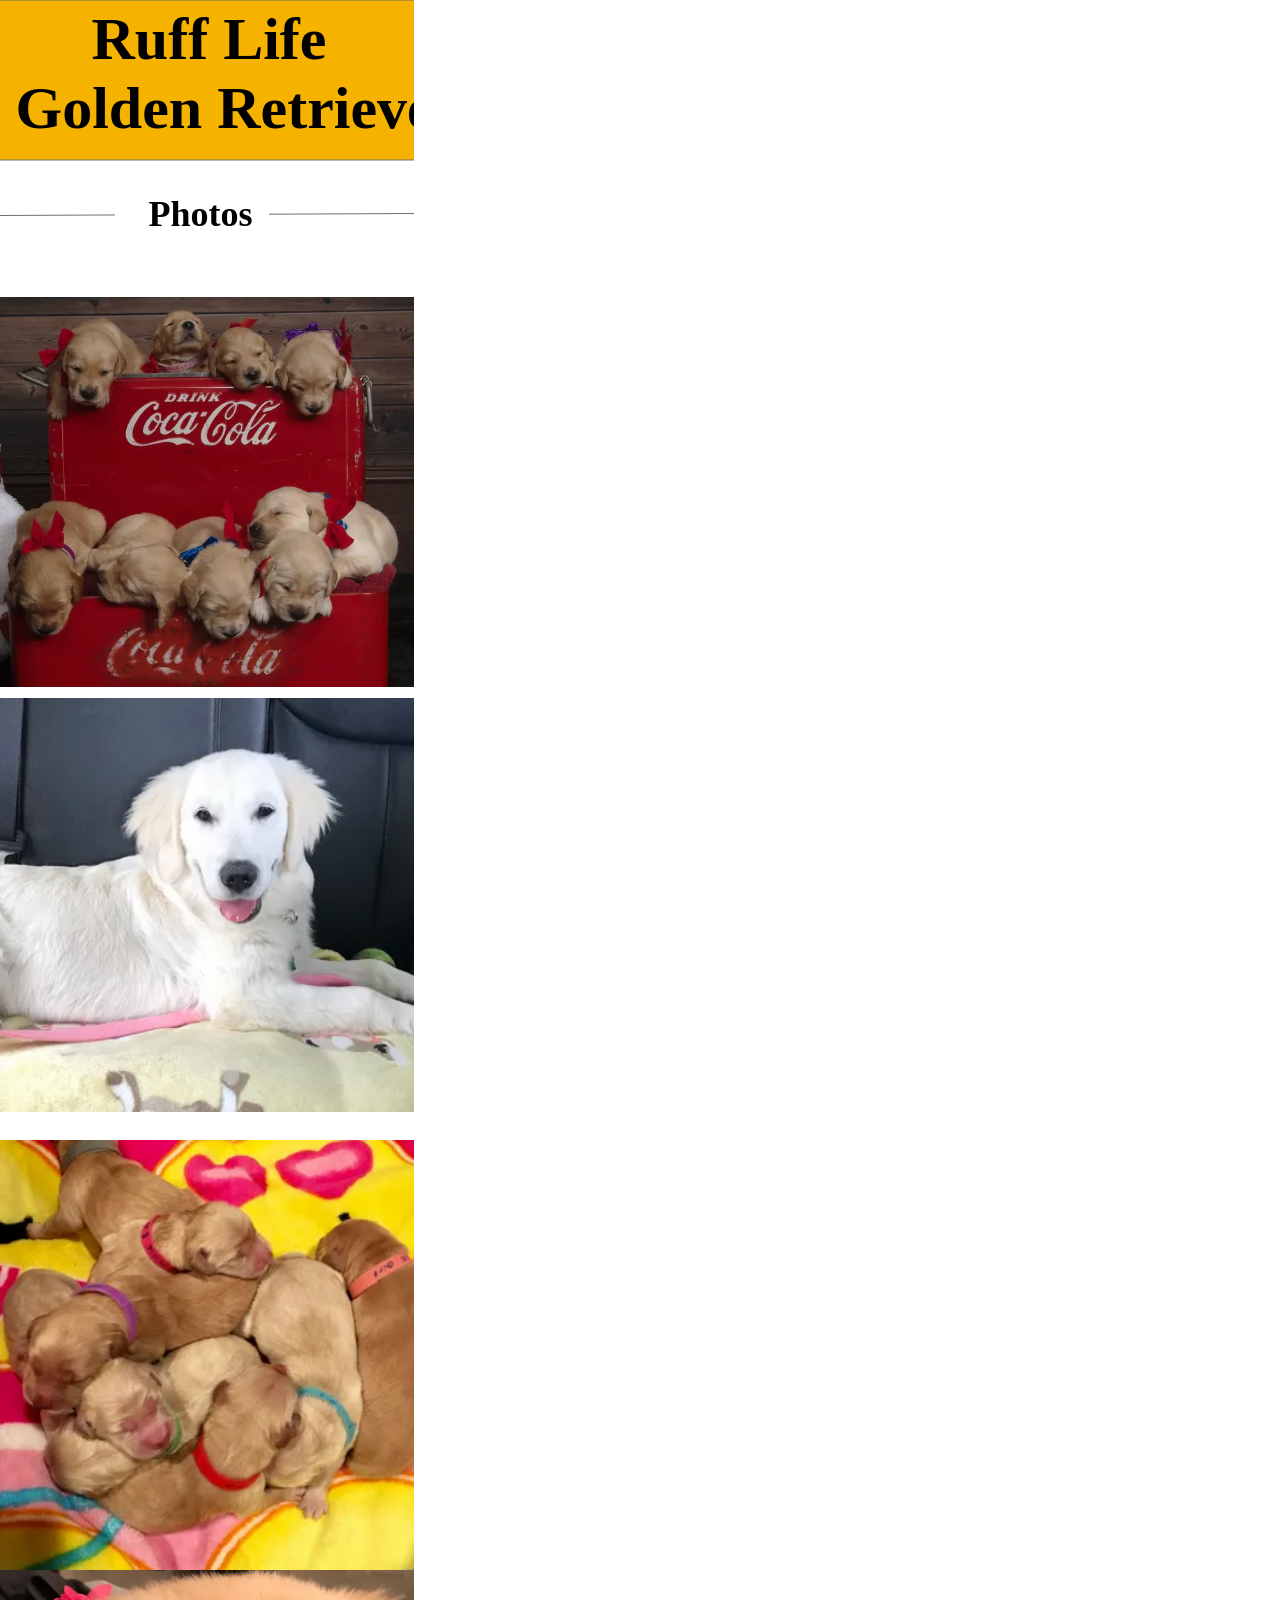
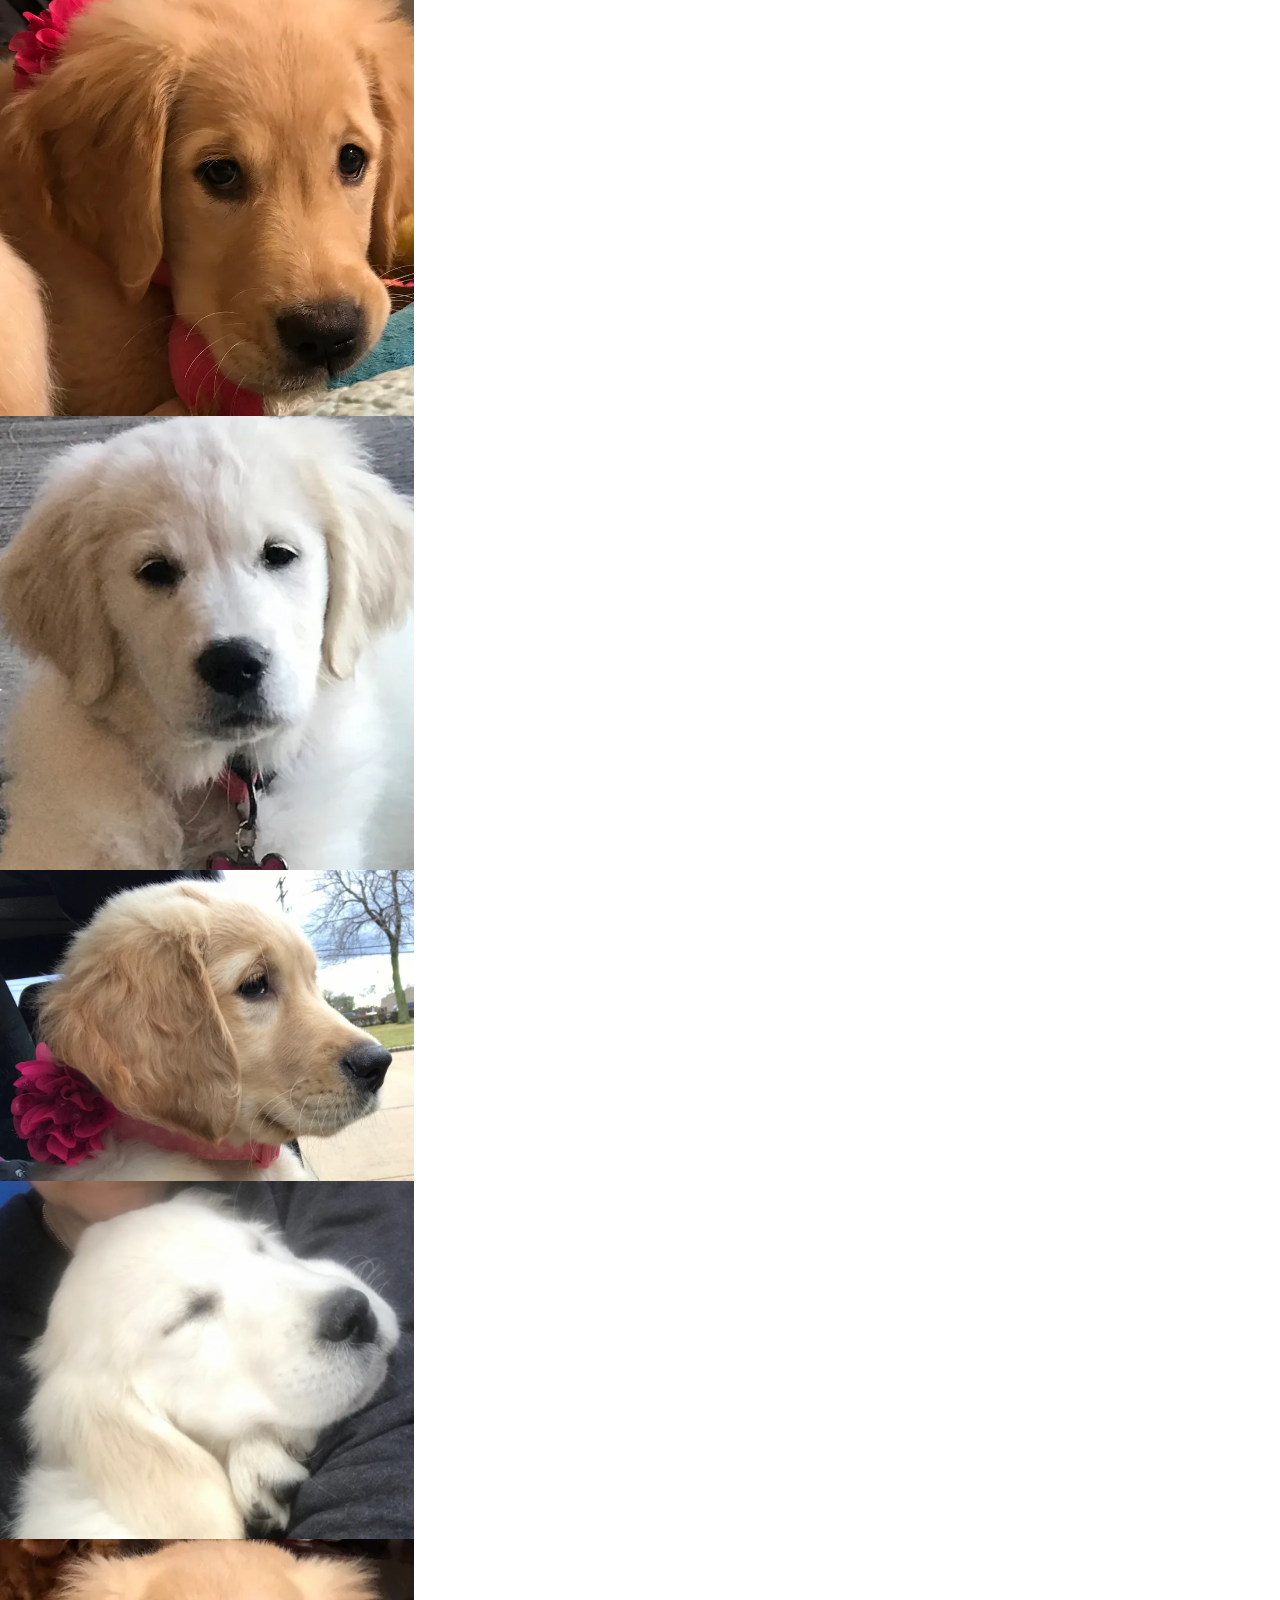
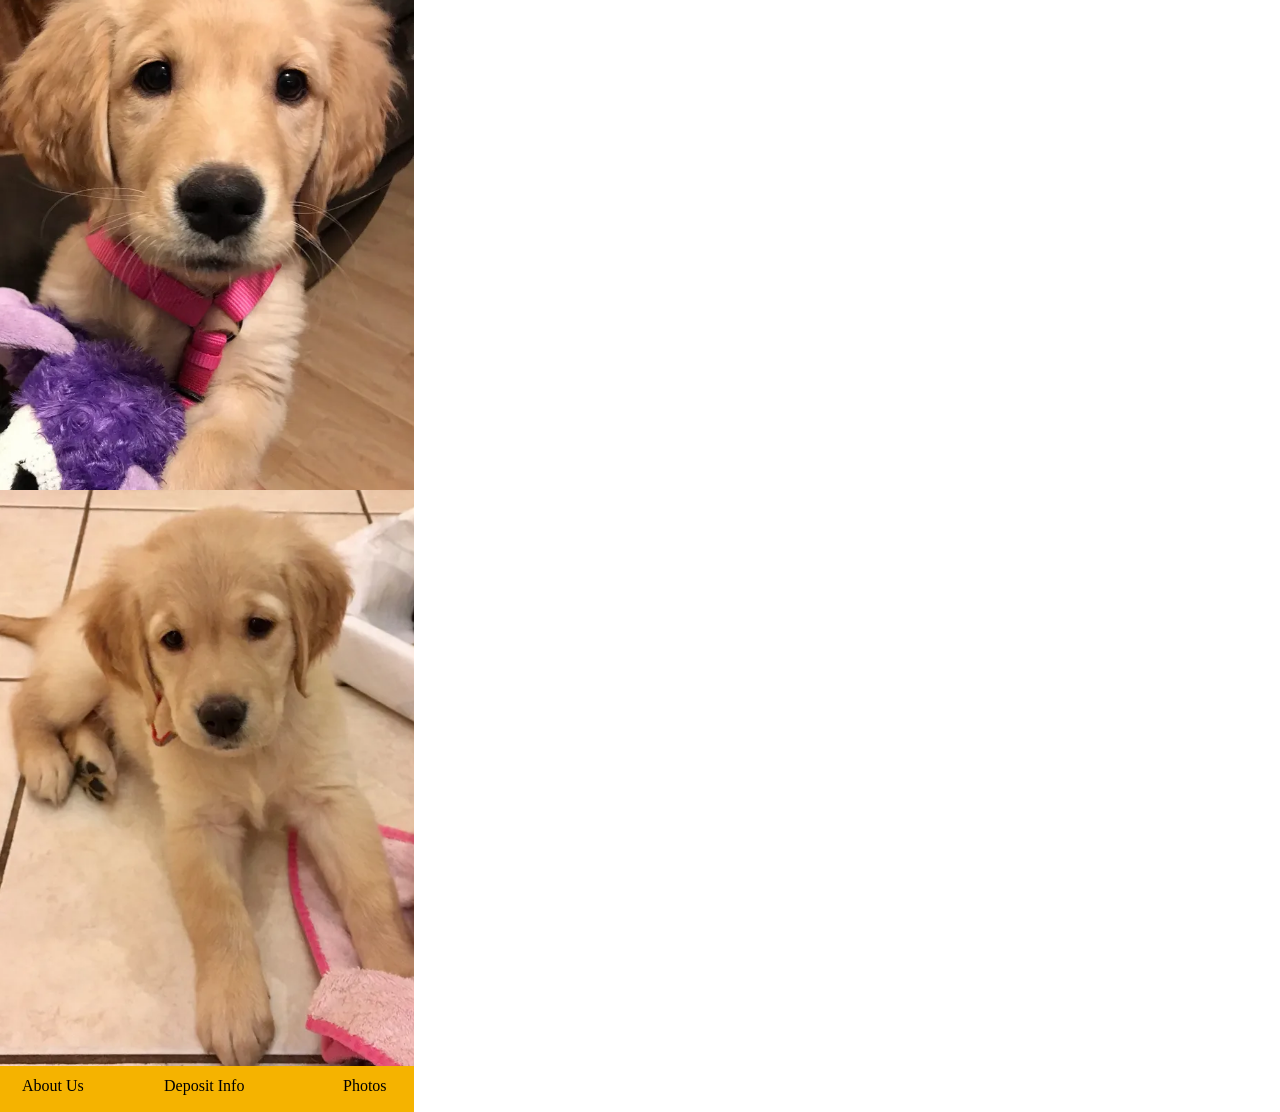
<file: Phone_Photo.html>
<!DOCTYPE html>
<html>
<head>
<meta charset="utf-8"/>
<meta http-equiv="X-UA-Compatible" content="IE=edge"/>
<meta name="viewport" content="width=device-width, initial-scale=1.0">
<title>Phone-Photo</title>
<link rel="stylesheet" type="text/css" id="applicationStylesheet" href="Phone_Photo.css"/>
<script id="applicationScript">
///////////////////////////////////////
// INITIALIZATION
///////////////////////////////////////

/**
 * Functionality for scaling, showing by media query, and navigation between multiple pages on a single page. 
 * Code subject to change.
 **/

if (window.console==null) { window["console"] = { log : function() {} } }; // some browsers do not set console

var Application = function() {
	// event constants
	this.prefix = "--web-";
	this.NAVIGATION_CHANGE = "viewChange";
	this.VIEW_NOT_FOUND = "viewNotFound";
	this.VIEW_CHANGE = "viewChange";
	this.VIEW_CHANGING = "viewChanging";
	this.STATE_NOT_FOUND = "stateNotFound";
	this.APPLICATION_COMPLETE = "applicationComplete";
	this.APPLICATION_RESIZE = "applicationResize";
	this.SIZE_STATE_NAME = "data-is-view-scaled";
	this.STATE_NAME = this.prefix + "state";

	this.lastTrigger = null;
	this.lastView = null;
	this.lastState = null;
	this.lastOverlay = null;
	this.currentView = null;
	this.currentState = null;
	this.currentOverlay = null;
	this.currentQuery = {index: 0, rule: null, mediaText: null, id: null};
	this.inclusionQuery = "(min-width: 0px)";
	this.exclusionQuery = "none and (min-width: 99999px)";
	this.LastModifiedDateLabelName = "LastModifiedDateLabel";
	this.viewScaleSliderId = "ViewScaleSliderInput";
	this.pageRefreshedName = "showPageRefreshedNotification";
	this.applicationStylesheet = null;
	this.mediaQueryDictionary = {};
	this.viewsDictionary = {};
	this.addedViews = [];
	this.views = {};
	this.viewIds = [];
	this.viewQueries = {};
	this.overlays = {};
	this.overlayIds = [];
	this.numberOfViews = 0;
	this.verticalPadding = 0;
	this.horizontalPadding = 0;
	this.stateName = null;
	this.viewScale = 1;
	this.viewLeft = 0;
	this.viewTop = 0;
	this.horizontalScrollbarsNeeded = false;
	this.verticalScrollbarsNeeded = false;

	// view settings
	this.showUpdateNotification = false;
	this.showNavigationControls = false;
	this.scaleViewsToFit = false;
	this.scaleToFitOnDoubleClick = false;
	this.actualSizeOnDoubleClick = false;
	this.scaleViewsOnResize = false;
	this.navigationOnKeypress = false;
	this.showViewName = false;
	this.enableDeepLinking = true;
	this.refreshPageForChanges = false;
	this.showRefreshNotifications = true;

	// view controls
	this.scaleViewSlider = null;
	this.lastModifiedLabel = null;
	this.supportsPopState = false; // window.history.pushState!=null;
	this.initialized = false;

	// refresh properties
	this.refreshDuration = 250;
	this.lastModifiedDate = null;
	this.refreshRequest = null;
	this.refreshInterval = null;
	this.refreshContent = null;
	this.refreshContentSize = null;
	this.refreshCheckContent = false;
	this.refreshCheckContentSize = false;

	var self = this;

	self.initialize = function(event) {
		var view = self.getVisibleView();
		var views = self.getVisibleViews();
		if (view==null) view = self.getInitialView();
		self.collectViews();
		self.collectOverlays();
		self.collectMediaQueries();

		for (let index = 0; index < views.length; index++) {
			var view = views[index];
			self.setViewOptions(view);
			self.setViewVariables(view);
			self.centerView(view);
		}

		// sometimes the body size is 0 so we call this now and again later
		if (self.initialized) {
			window.addEventListener(self.NAVIGATION_CHANGE, self.viewChangeHandler);
			window.addEventListener("keyup", self.keypressHandler);
			window.addEventListener("keypress", self.keypressHandler);
			window.addEventListener("resize", self.resizeHandler);
			window.document.addEventListener("dblclick", self.doubleClickHandler);

			if (self.supportsPopState) {
				window.addEventListener('popstate', self.popStateHandler);
			}
			else {
				window.addEventListener('hashchange', self.hashChangeHandler);
			}

			// we are ready to go
			window.dispatchEvent(new Event(self.APPLICATION_COMPLETE));
		}

		if (self.initialized==false) {
			if (self.enableDeepLinking) {
				self.syncronizeViewToURL();
			} 
	
			if (self.refreshPageForChanges) {
				self.setupRefreshForChanges();
			}
	
			self.initialized = true;
		}
		
		if (self.scaleViewsToFit) {
			self.viewScale = self.scaleViewToFit(view);
			
			if (self.viewScale<0) {
				setTimeout(self.scaleViewToFit, 500, view);
			}
		}
		else if (view) {
			self.viewScale = self.getViewScaleValue(view);
			self.centerView(view);
			self.updateSliderValue(self.viewScale);
		}
		else {
			// no view found
		}
	
		if (self.showUpdateNotification) {
			self.showNotification();
		}

		//"addEventListener" in window ? null : window.addEventListener = window.attachEvent;
		//"addEventListener" in document ? null : document.addEventListener = document.attachEvent;
	}


	///////////////////////////////////////
	// AUTO REFRESH 
	///////////////////////////////////////

	self.setupRefreshForChanges = function() {
		self.refreshRequest = new XMLHttpRequest();

		if (!self.refreshRequest) {
			return false;
		}

		// get document start values immediately
		self.requestRefreshUpdate();
	}

	/**
	 * Attempt to check the last modified date by the headers 
	 * or the last modified property from the byte array (experimental)
	 **/
	self.requestRefreshUpdate = function() {
		var url = document.location.href;
		var protocol = window.location.protocol;
		var method;
		
		try {

			if (self.refreshCheckContentSize) {
				self.refreshRequest.open('HEAD', url, true);
			}
			else if (self.refreshCheckContent) {
				self.refreshContent = document.documentElement.outerHTML;
				self.refreshRequest.open('GET', url, true);
				self.refreshRequest.responseType = "text";
			}
			else {

				// get page last modified date for the first call to compare to later
				if (self.lastModifiedDate==null) {

					// File system does not send headers in FF so get blob if possible
					if (protocol=="file:") {
						self.refreshRequest.open("GET", url, true);
						self.refreshRequest.responseType = "blob";
					}
					else {
						self.refreshRequest.open("HEAD", url, true);
						self.refreshRequest.responseType = "blob";
					}

					self.refreshRequest.onload = self.refreshOnLoadOnceHandler;

					// In some browsers (Chrome & Safari) this error occurs at send: 
					// 
					// Chrome - Access to XMLHttpRequest at 'file:///index.html' from origin 'null' 
					// has been blocked by CORS policy: 
					// Cross origin requests are only supported for protocol schemes: 
					// http, data, chrome, chrome-extension, https.
					// 
					// Safari - XMLHttpRequest cannot load file:///Users/user/Public/index.html. Cross origin requests are only supported for HTTP.
					// 
					// Solution is to run a local server, set local permissions or test in another browser
					self.refreshRequest.send(null);

					// In MS browsers the following behavior occurs possibly due to an AJAX call to check last modified date: 
					// 
					// DOM7011: The code on this page disabled back and forward caching.

					// In Brave (Chrome) error when on the server
					// index.js:221 HEAD https://www.example.com/ net::ERR_INSUFFICIENT_RESOURCES
					// self.refreshRequest.send(null);

				}
				else {
					self.refreshRequest = new XMLHttpRequest();
					self.refreshRequest.onreadystatechange = self.refreshHandler;
					self.refreshRequest.ontimeout = function() {
						self.log("Couldn't find page to check for updates");
					}
					
					var method;
					if (protocol=="file:") {
						method = "GET";
					}
					else {
						method = "HEAD";
					}

					//refreshRequest.open('HEAD', url, true);
					self.refreshRequest.open(method, url, true);
					self.refreshRequest.responseType = "blob";
					self.refreshRequest.send(null);
				}
			}
		}
		catch (error) {
			self.log("Refresh failed for the following reason:")
			self.log(error);
		}
	}

	self.refreshHandler = function() {
		var contentSize;

		try {

			if (self.refreshRequest.readyState === XMLHttpRequest.DONE) {
				
				if (self.refreshRequest.status === 2 || 
					self.refreshRequest.status === 200) {
					var pageChanged = false;

					self.updateLastModifiedLabel();

					if (self.refreshCheckContentSize) {
						var lastModifiedHeader = self.refreshRequest.getResponseHeader("Last-Modified");
						contentSize = self.refreshRequest.getResponseHeader("Content-Length");
						//lastModifiedDate = refreshRequest.getResponseHeader("Last-Modified");
						var headers = self.refreshRequest.getAllResponseHeaders();
						var hasContentHeader = headers.indexOf("Content-Length")!=-1;
						
						if (hasContentHeader) {
							contentSize = self.refreshRequest.getResponseHeader("Content-Length");

							// size has not been set yet
							if (self.refreshContentSize==null) {
								self.refreshContentSize = contentSize;
								// exit and let interval call this method again
								return;
							}

							if (contentSize!=self.refreshContentSize) {
								pageChanged = true;
							}
						}
					}
					else if (self.refreshCheckContent) {

						if (self.refreshRequest.responseText!=self.refreshContent) {
							pageChanged = true;
						}
					}
					else {
						lastModifiedHeader = self.getLastModified(self.refreshRequest);

						if (self.lastModifiedDate!=lastModifiedHeader) {
							self.log("lastModifiedDate:" + self.lastModifiedDate + ",lastModifiedHeader:" +lastModifiedHeader);
							pageChanged = true;
						}

					}

					
					if (pageChanged) {
						clearInterval(self.refreshInterval);
						self.refreshUpdatedPage();
						return;
					}

				}
				else {
					self.log('There was a problem with the request.');
				}

			}
		}
		catch( error ) {
			//console.log('Caught Exception: ' + error);
		}
	}

	self.refreshOnLoadOnceHandler = function(event) {

		// get the last modified date
		if (self.refreshRequest.response) {
			self.lastModifiedDate = self.getLastModified(self.refreshRequest);

			if (self.lastModifiedDate!=null) {

				if (self.refreshInterval==null) {
					self.refreshInterval = setInterval(self.requestRefreshUpdate, self.refreshDuration);
				}
			}
			else {
				self.log("Could not get last modified date from the server");
			}
		}
	}

	self.refreshUpdatedPage = function() {
		if (self.showRefreshNotifications) {
			var date = new Date().setTime((new Date().getTime()+10000));
			document.cookie = encodeURIComponent(self.pageRefreshedName) + "=true" + "; max-age=6000;" + " path=/";
		}

		document.location.reload(true);
	}

	self.showNotification = function(duration) {
		var notificationID = self.pageRefreshedName+"ID";
		var notification = document.getElementById(notificationID);
		if (duration==null) duration = 4000;

		if (notification!=null) {return;}

		notification = document.createElement("div");
		notification.id = notificationID;
		notification.textContent = "PAGE UPDATED";
		var styleRule = ""
		styleRule = "position: fixed; padding: 7px 16px 6px 16px; font-family: Arial, sans-serif; font-size: 10px; font-weight: bold; left: 50%;";
		styleRule += "top: 20px; background-color: rgba(0,0,0,.5); border-radius: 12px; color:rgb(235, 235, 235); transition: all 2s linear;";
		styleRule += "transform: translateX(-50%); letter-spacing: .5px; filter: drop-shadow(2px 2px 6px rgba(0, 0, 0, .1))";
		notification.setAttribute("style", styleRule);

		notification.className= "PageRefreshedClass";
		
		document.body.appendChild(notification);

		setTimeout(function() {
			notification.style.opacity = "0";
			notification.style.filter = "drop-shadow( 0px 0px 0px rgba(0,0,0, .5))";
			setTimeout(function() {
				notification.parentNode.removeChild(notification);
			}, duration)
		}, duration);

		document.cookie = encodeURIComponent(self.pageRefreshedName) + "=; max-age=1; path=/";
	}

	/**
	 * Get the last modified date from the header 
	 * or file object after request has been received
	 **/
	self.getLastModified = function(request) {
		var date;

		// file protocol - FILE object with last modified property
		if (request.response && request.response.lastModified) {
			date = request.response.lastModified;
		}
		
		// http protocol - check headers
		if (date==null) {
			date = request.getResponseHeader("Last-Modified");
		}

		return date;
	}

	self.updateLastModifiedLabel = function() {
		var labelValue = "";
		
		if (self.lastModifiedLabel==null) {
			self.lastModifiedLabel = document.getElementById("LastModifiedLabel");
		}

		if (self.lastModifiedLabel) {
			var seconds = parseInt(((new Date().getTime() - Date.parse(document.lastModified)) / 1000 / 60) * 100 + "");
			var minutes = 0;
			var hours = 0;

			if (seconds < 60) {
				seconds = Math.floor(seconds/10)*10;
				labelValue = seconds + " seconds";
			}
			else {
				minutes = parseInt((seconds/60) + "");

				if (minutes>60) {
					hours = parseInt((seconds/60/60) +"");
					labelValue += hours==1 ? " hour" : " hours";
				}
				else {
					labelValue = minutes+"";
					labelValue += minutes==1 ? " minute" : " minutes";
				}
			}
			
			if (seconds<10) {
				labelValue = "Updated now";
			}
			else {
				labelValue = "Updated " + labelValue + " ago";
			}

			if (self.lastModifiedLabel.firstElementChild) {
				self.lastModifiedLabel.firstElementChild.textContent = labelValue;

			}
			else if ("textContent" in self.lastModifiedLabel) {
				self.lastModifiedLabel.textContent = labelValue;
			}
		}
	}

	self.getShortString = function(string, length) {
		if (length==null) length = 30;
		string = string!=null ? string.substr(0, length).replace(/\n/g, "") : "[String is null]";
		return string;
	}

	self.getShortNumber = function(value, places) {
		if (places==null || places<1) places = 4;
		value = Math.round(value * Math.pow(10,places)) / Math.pow(10, places);
		return value;
	}

	///////////////////////////////////////
	// NAVIGATION CONTROLS
	///////////////////////////////////////

	self.updateViewLabel = function() {
		var viewNavigationLabel = document.getElementById("ViewNavigationLabel");
		var view = self.getVisibleView();
		var viewIndex = view ? self.getViewIndex(view) : -1;
		var viewName = view ? self.getViewPreferenceValue(view, self.prefix + "view-name") : null;
		var viewId = view ? view.id : null;

		if (viewNavigationLabel && view) {
			if (viewName && viewName.indexOf('"')!=-1) {
				viewName = viewName.replace(/"/g, "");
			}

			if (self.showViewName) {
				viewNavigationLabel.textContent = viewName;
				self.setTooltip(viewNavigationLabel, viewIndex + 1 + " of " + self.numberOfViews);
			}
			else {
				viewNavigationLabel.textContent = viewIndex + 1 + " of " + self.numberOfViews;
				self.setTooltip(viewNavigationLabel, viewName);
			}

		}
	}

	self.updateURL = function(view) {
		view = view == null ? self.getVisibleView() : view;
		var viewId = view ? view.id : null
		var viewFragment = view ? "#"+ viewId : null;

		if (viewId && self.viewIds.length>1 && self.enableDeepLinking) {

			if (self.supportsPopState==false) {
				self.setFragment(viewId);
			}
			else {
				if (viewFragment!=window.location.hash) {

					if (window.location.hash==null) {
						window.history.replaceState({name:viewId}, null, viewFragment);
					}
					else {
						window.history.pushState({name:viewId}, null, viewFragment);
					}
				}
			}
		}
	}

	self.updateURLState = function(view, stateName) {
		stateName = view && (stateName=="" || stateName==null) ? self.getStateNameByViewId(view.id) : stateName;

		if (self.supportsPopState==false) {
			self.setFragment(stateName);
		}
		else {
			if (stateName!=window.location.hash) {

				if (window.location.hash==null) {
					window.history.replaceState({name:view.viewId}, null, stateName);
				}
				else {
					window.history.pushState({name:view.viewId}, null, stateName);
				}
			}
		}
	}

	self.setFragment = function(value) {
		window.location.hash = "#" + value;
	}

	self.setTooltip = function(element, value) {
		// setting the tooltip in edge causes a page crash on hover
		if (/Edge/.test(navigator.userAgent)) { return; }

		if ("title" in element) {
			element.title = value;
		}
	}

	self.getStylesheetRules = function(styleSheet) {
		try {
			if (styleSheet) return styleSheet.cssRules || styleSheet.rules;
	
			return document.styleSheets[0]["cssRules"] || document.styleSheets[0]["rules"];
		}
		catch (error) {
			// ERRORS:
			// SecurityError: The operation is insecure.
			// Errors happen when script loads before stylesheet or loading an external css locally

			// InvalidAccessError: A parameter or an operation is not supported by the underlying object
			// Place script after stylesheet

			console.log(error);
			if (error.toString().indexOf("The operation is insecure")!=-1) {
				console.log("Load the stylesheet before the script or load the stylesheet inline until it can be loaded on a server")
			}
			return [];
		}
	}

	/**
	 * If single page application hide all of the views. 
	 * @param {Number} selectedIndex if provided shows the view at index provided
	 **/
	self.hideViews = function(selectedIndex, animation) {
		var rules = self.getStylesheetRules();
		var queryIndex = 0;
		var numberOfRules = rules!=null ? rules.length : 0;

		// loop through rules and hide media queries except selected
		for (var i=0;i<numberOfRules;i++) {
			var rule = rules[i];

			if (rule.media!=null) {

				if (queryIndex==selectedIndex) {
					self.currentQuery.mediaText = rule.conditionText;
					self.currentQuery.index = selectedIndex;
					self.currentQuery.rule = rule;
					self.enableMediaQuery(rule);
				}
				else {
					if (animation) {
						self.fadeOut(rule)
					}
					else {
						self.disableMediaQuery(rule);
					}
				}
				
				queryIndex++;
			}
		}

		self.numberOfViews = queryIndex;
		self.updateViewLabel();
		self.updateURL();

		self.dispatchViewChange();

		var view = self.getVisibleView();
		var viewIndex = view ? self.getViewIndex(view) : -1;

		return viewIndex==selectedIndex ? view : null;
	}

	/**
	 * Hide view
	 * @param {Object} view element to hide
	 **/
	self.hideView = function(view) {
		var rule = view ? self.mediaQueryDictionary[view.id] : null;

		if (rule) {
			self.disableMediaQuery(rule);
		}
	}

	/**
	 * Hide overlay
	 * @param {Object} overlay element to hide
	 **/
	self.hideOverlay = function(overlay) {
		var rule = overlay ? self.mediaQueryDictionary[overlay.id] : null;

		if (rule) {
			self.disableMediaQuery(rule);

			//if (self.showByMediaQuery) {
				overlay.style.display = "none";
			//}
		}
	}

	/**
	 * Show the view by media query. Does not hide current views
	 * Sets view options by default
	 * @param {Object} view element to show
	 * @param {Boolean} setViewOptions sets view options if null or true
	 */
	self.showViewByMediaQuery = function(view, setViewOptions) {
		var id = view ? view.id : null;
		var query = id ? self.mediaQueryDictionary[id] : null;
		var isOverlay = view ? self.isOverlay(view) : false;
		setViewOptions = setViewOptions==null ? true : setViewOptions;

		if (query) {
			self.enableMediaQuery(query);

			if (isOverlay && view && setViewOptions) {
				self.setViewVariables(null, view);
			}
			else {
				if (view && setViewOptions) self.setViewOptions(view);
				if (view && setViewOptions) self.setViewVariables(view);
			}
		}
	}

	/**
	 * Show the view. Does not hide current views
	 */
	self.showView = function(view, setViewOptions) {
		var id = view ? view.id : null;
		var query = id ? self.mediaQueryDictionary[id] : null;
		var display = null;
		setViewOptions = setViewOptions==null ? true : setViewOptions;

		if (query) {
			self.enableMediaQuery(query);
			if (view==null) view =self.getVisibleView();
			if (view && setViewOptions) self.setViewOptions(view);
		}
		else if (id) {
			display = window.getComputedStyle(view).getPropertyValue("display");
			if (display=="" || display=="none") {
				view.style.display = "block";
			}
		}

		if (view) {
			if (self.currentView!=null) {
				self.lastView = self.currentView;
			}

			self.currentView = view;
		}
	}

	self.showViewById = function(id, setViewOptions) {
		var view = id ? self.getViewById(id) : null;

		if (view) {
			self.showView(view);
			return;
		}

		self.log("View not found '" + id + "'");
	}

	self.getElementView = function(element) {
		var view = element;
		var viewFound = false;

		while (viewFound==false || view==null) {
			if (view && self.viewsDictionary[view.id]) {
				return view;
			}
			view = view.parentNode;
		}
	}

	/**
	 * Show overlay over view
	 * @param {Event | HTMLElement} event event or html element with styles applied
	 * @param {String} id id of view or view reference
	 * @param {Number} x x location
	 * @param {Number} y y location
	 */
	self.showOverlay = function(event, id, x, y) {
		var overlay = id && typeof id === 'string' ? self.getViewById(id) : id ? id : null;
		var query = overlay ? self.mediaQueryDictionary[overlay.id] : null;
		var centerHorizontally = false;
		var centerVertically = false;
		var anchorLeft = false;
		var anchorTop = false;
		var anchorRight = false;
		var anchorBottom = false;
		var display = null;
		var reparent = true;
		var view = null;
		
		if (overlay==null || overlay==false) {
			self.log("Overlay not found, '"+ id + "'");
			return;
		}

		// get enter animation - event target must have css variables declared
		if (event) {
			var button = event.currentTarget || event; // can be event or htmlelement
			var buttonComputedStyles = getComputedStyle(button);
			var actionTargetValue = buttonComputedStyles.getPropertyValue(self.prefix+"action-target").trim();
			var animation = buttonComputedStyles.getPropertyValue(self.prefix+"animation").trim();
			var isAnimated = animation!="";
			var targetType = buttonComputedStyles.getPropertyValue(self.prefix+"action-type").trim();
			var actionTarget = self.application ? null : self.getElement(actionTargetValue);
			var actionTargetStyles = actionTarget ? actionTarget.style : null;

			if (actionTargetStyles) {
				actionTargetStyles.setProperty("animation", animation);
			}

			if ("stopImmediatePropagation" in event) {
				event.stopImmediatePropagation();
			}
		}
		
		if (self.application==false || targetType=="page") {
			document.location.href = "./" + actionTargetValue;
			return;
		}

		// remove any current overlays
		if (self.currentOverlay) {

			// act as switch if same button
			if (self.currentOverlay==actionTarget || self.currentOverlay==null) {
				if (self.lastTrigger==button) {
					self.removeOverlay(isAnimated);
					return;
				}
			}
			else {
				self.removeOverlay(isAnimated);
			}
		}

		if (reparent) {
			view = self.getElementView(button);
			if (view) {
				view.appendChild(overlay);
			}
		}

		if (query) {
			//self.setElementAnimation(overlay, null);
			//overlay.style.animation = animation;
			self.enableMediaQuery(query);
			
			var display = overlay && overlay.style.display;
			
			if (overlay && display=="" || display=="none") {
				overlay.style.display = "block";
				//self.setViewOptions(overlay);
			}

			// add animation defined in event target style declaration
			if (animation && self.supportAnimations) {
				self.fadeIn(overlay, false, animation);
			}
		}
		else if (id) {

			display = window.getComputedStyle(overlay).getPropertyValue("display");

			if (display=="" || display=="none") {
				overlay.style.display = "block";
			}

			// add animation defined in event target style declaration
			if (animation && self.supportAnimations) {
				self.fadeIn(overlay, false, animation);
			}
		}

		// do not set x or y position if centering
		var horizontal = self.prefix + "center-horizontally";
		var vertical = self.prefix + "center-vertically";
		var style = overlay.style;
		var transform = [];

		centerHorizontally = self.getIsStyleDefined(id, horizontal) ? self.getViewPreferenceBoolean(overlay, horizontal) : false;
		centerVertically = self.getIsStyleDefined(id, vertical) ? self.getViewPreferenceBoolean(overlay, vertical) : false;
		anchorLeft = self.getIsStyleDefined(id, "left");
		anchorRight = self.getIsStyleDefined(id, "right");
		anchorTop = self.getIsStyleDefined(id, "top");
		anchorBottom = self.getIsStyleDefined(id, "bottom");

		
		if (self.viewsDictionary[overlay.id] && self.viewsDictionary[overlay.id].styleDeclaration) {
			style = self.viewsDictionary[overlay.id].styleDeclaration.style;
		}
		
		if (centerHorizontally) {
			style.left = "50%";
			style.transformOrigin = "0 0";
			transform.push("translateX(-50%)");
		}
		else if (anchorRight && anchorLeft) {
			style.left = x + "px";
		}
		else if (anchorRight) {
			//style.right = x + "px";
		}
		else {
			style.left = x + "px";
		}
		
		if (centerVertically) {
			style.top = "50%";
			transform.push("translateY(-50%)");
			style.transformOrigin = "0 0";
		}
		else if (anchorTop && anchorBottom) {
			style.top = y + "px";
		}
		else if (anchorBottom) {
			//style.bottom = y + "px";
		}
		else {
			style.top = y + "px";
		}

		if (transform.length) {
			style.transform = transform.join(" ");
		}

		self.currentOverlay = overlay;
		self.lastTrigger = button;
	}

	self.goBack = function() {
		if (self.currentOverlay) {
			self.removeOverlay();
		}
		else if (self.lastView) {
			self.goToView(self.lastView.id);
		}
	}

	self.removeOverlay = function(animate) {
		var overlay = self.currentOverlay;
		animate = animate===false ? false : true;

		if (overlay) {
			var style = overlay.style;
			
			if (style.animation && self.supportAnimations && animate) {
				self.reverseAnimation(overlay, true);

				var duration = self.getAnimationDuration(style.animation, true);
		
				setTimeout(function() {
					self.setElementAnimation(overlay, null);
					self.hideOverlay(overlay);
					self.currentOverlay = null;
				}, duration);
			}
			else {
				self.setElementAnimation(overlay, null);
				self.hideOverlay(overlay);
				self.currentOverlay = null;
			}
		}
	}

	/**
	 * Reverse the animation and hide after
	 * @param {Object} target element with animation
	 * @param {Boolean} hide hide after animation ends
	 */
	self.reverseAnimation = function(target, hide) {
		var lastAnimation = null;
		var style = target.style;

		style.animationPlayState = "paused";
		lastAnimation = style.animation;
		style.animation = null;
		style.animationPlayState = "paused";

		if (hide) {
			//target.addEventListener("animationend", self.animationEndHideHandler);
	
			var duration = self.getAnimationDuration(lastAnimation, true);
			var isOverlay = self.isOverlay(target);
	
			setTimeout(function() {
				self.setElementAnimation(target, null);

				if (isOverlay) {
					self.hideOverlay(target);
				}
				else {
					self.hideView(target);
				}
			}, duration);
		}

		setTimeout(function() {
			style.animation = lastAnimation;
			style.animationPlayState = "paused";
			style.animationDirection = "reverse";
			style.animationPlayState = "running";
		}, 30);
	}

	self.animationEndHandler = function(event) {
		var target = event.currentTarget;
		self.dispatchEvent(new Event(event.type));
	}

	self.isOverlay = function(view) {
		var result = view ? self.getViewPreferenceBoolean(view, self.prefix + "is-overlay") : false;

		return result;
	}

	self.animationEndHideHandler = function(event) {
		var target = event.currentTarget;
		self.setViewVariables(null, target);
		self.hideView(target);
		target.removeEventListener("animationend", self.animationEndHideHandler);
	}

	self.animationEndShowHandler = function(event) {
		var target = event.currentTarget;
		target.removeEventListener("animationend", self.animationEndShowHandler);
	}

	self.setViewOptions = function(view) {

		if (view) {
			self.minimumScale = self.getViewPreferenceValue(view, self.prefix + "minimum-scale");
			self.maximumScale = self.getViewPreferenceValue(view, self.prefix + "maximum-scale");
			self.scaleViewsToFit = self.getViewPreferenceBoolean(view, self.prefix + "scale-to-fit");
			self.scaleToFitType = self.getViewPreferenceValue(view, self.prefix + "scale-to-fit-type");
			self.scaleToFitOnDoubleClick = self.getViewPreferenceBoolean(view, self.prefix + "scale-on-double-click");
			self.actualSizeOnDoubleClick = self.getViewPreferenceBoolean(view, self.prefix + "actual-size-on-double-click");
			self.scaleViewsOnResize = self.getViewPreferenceBoolean(view, self.prefix + "scale-on-resize");
			self.enableScaleUp = self.getViewPreferenceBoolean(view, self.prefix + "enable-scale-up");
			self.centerHorizontally = self.getViewPreferenceBoolean(view, self.prefix + "center-horizontally");
			self.centerVertically = self.getViewPreferenceBoolean(view, self.prefix + "center-vertically");
			self.navigationOnKeypress = self.getViewPreferenceBoolean(view, self.prefix + "navigate-on-keypress");
			self.showViewName = self.getViewPreferenceBoolean(view, self.prefix + "show-view-name");
			self.refreshPageForChanges = self.getViewPreferenceBoolean(view, self.prefix + "refresh-for-changes");
			self.refreshPageForChangesInterval = self.getViewPreferenceValue(view, self.prefix + "refresh-interval");
			self.showNavigationControls = self.getViewPreferenceBoolean(view, self.prefix + "show-navigation-controls");
			self.scaleViewSlider = self.getViewPreferenceBoolean(view, self.prefix + "show-scale-controls");
			self.enableDeepLinking = self.getViewPreferenceBoolean(view, self.prefix + "enable-deep-linking");
			self.singlePageApplication = self.getViewPreferenceBoolean(view, self.prefix + "application");
			self.showByMediaQuery = self.getViewPreferenceBoolean(view, self.prefix + "show-by-media-query");
			self.showUpdateNotification = document.cookie!="" ? document.cookie.indexOf(self.pageRefreshedName)!=-1 : false;
			self.imageComparisonDuration = self.getViewPreferenceValue(view, self.prefix + "image-comparison-duration");
			self.supportAnimations = self.getViewPreferenceBoolean(view, self.prefix + "enable-animations", true);

			if (self.scaleViewsToFit) {
				var newScaleValue = self.scaleViewToFit(view);
				
				if (newScaleValue<0) {
					setTimeout(self.scaleViewToFit, 500, view);
				}
			}
			else {
				self.viewScale = self.getViewScaleValue(view);
				self.viewToFitWidthScale = self.getViewFitToViewportWidthScale(view, self.enableScaleUp)
				self.viewToFitHeightScale = self.getViewFitToViewportScale(view, self.enableScaleUp);
				self.updateSliderValue(self.viewScale);
			}

			if (self.imageComparisonDuration!=null) {
				// todo
			}

			if (self.refreshPageForChangesInterval!=null) {
				self.refreshDuration = Number(self.refreshPageForChangesInterval);
			}
		}
	}

	self.previousView = function(event) {
		var rules = self.getStylesheetRules();
		var view = self.getVisibleView()
		var index = view ? self.getViewIndex(view) : -1;
		var prevQueryIndex = index!=-1 ? index-1 : self.currentQuery.index-1;
		var queryIndex = 0;
		var numberOfRules = rules!=null ? rules.length : 0;

		if (event) {
			event.stopImmediatePropagation();
		}

		if (prevQueryIndex<0) {
			return;
		}

		// loop through rules and hide media queries except selected
		for (var i=0;i<numberOfRules;i++) {
			var rule = rules[i];
			
			if (rule.media!=null) {

				if (queryIndex==prevQueryIndex) {
					self.currentQuery.mediaText = rule.conditionText;
					self.currentQuery.index = prevQueryIndex;
					self.currentQuery.rule = rule;
					self.enableMediaQuery(rule);
					self.updateViewLabel();
					self.updateURL();
					self.dispatchViewChange();
				}
				else {
					self.disableMediaQuery(rule);
				}

				queryIndex++;
			}
		}
	}

	self.nextView = function(event) {
		var rules = self.getStylesheetRules();
		var view = self.getVisibleView();
		var index = view ? self.getViewIndex(view) : -1;
		var nextQueryIndex = index!=-1 ? index+1 : self.currentQuery.index+1;
		var queryIndex = 0;
		var numberOfRules = rules!=null ? rules.length : 0;
		var numberOfMediaQueries = self.getNumberOfMediaRules();

		if (event) {
			event.stopImmediatePropagation();
		}

		if (nextQueryIndex>=numberOfMediaQueries) {
			return;
		}

		// loop through rules and hide media queries except selected
		for (var i=0;i<numberOfRules;i++) {
			var rule = rules[i];
			
			if (rule.media!=null) {

				if (queryIndex==nextQueryIndex) {
					self.currentQuery.mediaText = rule.conditionText;
					self.currentQuery.index = nextQueryIndex;
					self.currentQuery.rule = rule;
					self.enableMediaQuery(rule);
					self.updateViewLabel();
					self.updateURL();
					self.dispatchViewChange();
				}
				else {
					self.disableMediaQuery(rule);
				}

				queryIndex++;
			}
		}
	}

	/**
	 * Enables a view via media query
	 */
	self.enableMediaQuery = function(rule) {

		try {
			rule.media.mediaText = self.inclusionQuery;
		}
		catch(error) {
			//self.log(error);
			rule.conditionText = self.inclusionQuery;
		}
	}

	self.disableMediaQuery = function(rule) {

		try {
			rule.media.mediaText = self.exclusionQuery;
		}
		catch(error) {
			rule.conditionText = self.exclusionQuery;
		}
	}

	self.dispatchViewChange = function() {
		try {
			var event = new Event(self.NAVIGATION_CHANGE);
			window.dispatchEvent(event);
		}
		catch (error) {
			// In IE 11: Object doesn't support this action
		}
	}

	self.getNumberOfMediaRules = function() {
		var rules = self.getStylesheetRules();
		var numberOfRules = rules ? rules.length : 0;
		var numberOfQueries = 0;

		for (var i=0;i<numberOfRules;i++) {
			if (rules[i].media!=null) { numberOfQueries++; }
		}
		
		return numberOfQueries;
	}

	/////////////////////////////////////////
	// VIEW SCALE 
	/////////////////////////////////////////

	self.sliderChangeHandler = function(event) {
		var value = self.getShortNumber(event.currentTarget.value/100);
		var view = self.getVisibleView();
		self.setViewScaleValue(view, false, value, true);
	}

	self.updateSliderValue = function(scale) {
		var slider = document.getElementById(self.viewScaleSliderId);
		var tooltip = parseInt(scale * 100 + "") + "%";
		var inputType;
		var inputValue;
		
		if (slider) {
			inputValue = self.getShortNumber(scale * 100);
			if (inputValue!=slider["value"]) {
				slider["value"] = inputValue;
			}
			inputType = slider.getAttributeNS(null, "type");

			if (inputType!="range") {
				// input range is not supported
				slider.style.display = "none";
			}

			self.setTooltip(slider, tooltip);
		}
	}

	self.viewChangeHandler = function(event) {
		var view = self.getVisibleView();
		var matrix = view ? getComputedStyle(view).transform : null;
		
		if (matrix) {
			self.viewScale = self.getViewScaleValue(view);
			
			var scaleNeededToFit = self.getViewFitToViewportScale(view);
			var isViewLargerThanViewport = scaleNeededToFit<1;
			
			// scale large view to fit if scale to fit is enabled
			if (self.scaleViewsToFit) {
				self.scaleViewToFit(view);
			}
			else {
				self.updateSliderValue(self.viewScale);
			}
		}
	}

	self.getViewScaleValue = function(view) {
		var matrix = getComputedStyle(view).transform;

		if (matrix) {
			var matrixArray = matrix.replace("matrix(", "").split(",");
			var scaleX = parseFloat(matrixArray[0]);
			var scaleY = parseFloat(matrixArray[3]);
			var scale = Math.min(scaleX, scaleY);
		}

		return scale;
	}

	/**
	 * Scales view to scale. 
	 * @param {Object} view view to scale. views are in views array
	 * @param {Boolean} scaleToFit set to true to scale to fit. set false to use desired scale value
	 * @param {Number} desiredScale scale to define. not used if scale to fit is false
	 * @param {Boolean} isSliderChange indicates if slider is callee
	 */
	self.setViewScaleValue = function(view, scaleToFit, desiredScale, isSliderChange) {
		var enableScaleUp = self.enableScaleUp;
		var scaleToFitType = self.scaleToFitType;
		var minimumScale = self.minimumScale;
		var maximumScale = self.maximumScale;
		var hasMinimumScale = !isNaN(minimumScale) && minimumScale!="";
		var hasMaximumScale = !isNaN(maximumScale) && maximumScale!="";
		var scaleNeededToFit = self.getViewFitToViewportScale(view, enableScaleUp);
		var scaleNeededToFitWidth = self.getViewFitToViewportWidthScale(view, enableScaleUp);
		var scaleNeededToFitHeight = self.getViewFitToViewportHeightScale(view, enableScaleUp);
		var scaleToFitFull = self.getViewFitToViewportScale(view, true);
		var scaleToFitFullWidth = self.getViewFitToViewportWidthScale(view, true);
		var scaleToFitFullHeight = self.getViewFitToViewportHeightScale(view, true);
		var scaleToWidth = scaleToFitType=="width";
		var scaleToHeight = scaleToFitType=="height";
		var shrunkToFit = false;
		var topPosition = null;
		var leftPosition = null;
		var translateY = null;
		var translateX = null;
		var transformValue = "";
		var canCenterVertically = true;
		var canCenterHorizontally = true;
		var style = view.style;

		if (view && self.viewsDictionary[view.id] && self.viewsDictionary[view.id].styleDeclaration) {
			style = self.viewsDictionary[view.id].styleDeclaration.style;
		}

		if (scaleToFit && isSliderChange!=true) {
			if (scaleToFitType=="fit" || scaleToFitType=="") {
				desiredScale = scaleNeededToFit;
			}
			else if (scaleToFitType=="width") {
				desiredScale = scaleNeededToFitWidth;
			}
			else if (scaleToFitType=="height") {
				desiredScale = scaleNeededToFitHeight;
			}
		}
		else {
			if (isNaN(desiredScale)) {
				desiredScale = 1;
			}
		}

		self.updateSliderValue(desiredScale);
		
		// scale to fit width
		if (scaleToWidth && scaleToHeight==false) {
			canCenterVertically = scaleNeededToFitHeight>=scaleNeededToFitWidth;
			canCenterHorizontally = scaleNeededToFitWidth>=1 && enableScaleUp==false;

			if (isSliderChange) {
				canCenterHorizontally = desiredScale<scaleToFitFullWidth;
			}
			else if (scaleToFit) {
				desiredScale = scaleNeededToFitWidth;
			}

			if (hasMinimumScale) {
				desiredScale = Math.max(desiredScale, Number(minimumScale));
			}

			if (hasMaximumScale) {
				desiredScale = Math.min(desiredScale, Number(maximumScale));
			}

			desiredScale = self.getShortNumber(desiredScale);

			canCenterHorizontally = self.canCenterHorizontally(view, "width", enableScaleUp, desiredScale, minimumScale, maximumScale);
			canCenterVertically = self.canCenterVertically(view, "width", enableScaleUp, desiredScale, minimumScale, maximumScale);

			if (desiredScale>1 && (enableScaleUp || isSliderChange)) {
				transformValue = "scale(" + desiredScale + ")";
			}
			else if (desiredScale>=1 && enableScaleUp==false) {
				transformValue = "scale(" + 1 + ")";
			}
			else {
				transformValue = "scale(" + desiredScale + ")";
			}

			if (self.centerVertically) {
				if (canCenterVertically) {
					translateY = "-50%";
					topPosition = "50%";
				}
				else {
					translateY = "0";
					topPosition = "0";
				}
				
				if (style.top != topPosition) {
					style.top = topPosition + "";
				}

				if (canCenterVertically) {
					transformValue += " translateY(" + translateY+ ")";
				}
			}

			if (self.centerHorizontally) {
				if (canCenterHorizontally) {
					translateX = "-50%";
					leftPosition = "50%";
				}
				else {
					translateX = "0";
					leftPosition = "0";
				}

				if (style.left != leftPosition) {
					style.left = leftPosition + "";
				}

				if (canCenterHorizontally) {
					transformValue += " translateX(" + translateX+ ")";
				}
			}

			style.transformOrigin = "0 0";
			style.transform = transformValue;

			self.viewScale = desiredScale;
			self.viewToFitWidthScale = scaleNeededToFitWidth;
			self.viewToFitHeightScale = scaleNeededToFitHeight;
			self.viewLeft = leftPosition;
			self.viewTop = topPosition;

			return desiredScale;
		}

		// scale to fit height
		if (scaleToHeight && scaleToWidth==false) {
			//canCenterVertically = scaleNeededToFitHeight>=scaleNeededToFitWidth;
			//canCenterHorizontally = scaleNeededToFitHeight<=scaleNeededToFitWidth && enableScaleUp==false;
			canCenterVertically = scaleNeededToFitHeight>=scaleNeededToFitWidth;
			canCenterHorizontally = scaleNeededToFitWidth>=1 && enableScaleUp==false;
			
			if (isSliderChange) {
				canCenterHorizontally = desiredScale<scaleToFitFullHeight;
			}
			else if (scaleToFit) {
				desiredScale = scaleNeededToFitHeight;
			}

			if (hasMinimumScale) {
				desiredScale = Math.max(desiredScale, Number(minimumScale));
			}

			if (hasMaximumScale) {
				desiredScale = Math.min(desiredScale, Number(maximumScale));
				//canCenterVertically = desiredScale>=scaleNeededToFitHeight && enableScaleUp==false;
			}

			desiredScale = self.getShortNumber(desiredScale);

			canCenterHorizontally = self.canCenterHorizontally(view, "height", enableScaleUp, desiredScale, minimumScale, maximumScale);
			canCenterVertically = self.canCenterVertically(view, "height", enableScaleUp, desiredScale, minimumScale, maximumScale);

			if (desiredScale>1 && (enableScaleUp || isSliderChange)) {
				transformValue = "scale(" + desiredScale + ")";
			}
			else if (desiredScale>=1 && enableScaleUp==false) {
				transformValue = "scale(" + 1 + ")";
			}
			else {
				transformValue = "scale(" + desiredScale + ")";
			}

			if (self.centerHorizontally) {
				if (canCenterHorizontally) {
					translateX = "-50%";
					leftPosition = "50%";
				}
				else {
					translateX = "0";
					leftPosition = "0";
				}

				if (style.left != leftPosition) {
					style.left = leftPosition + "";
				}

				if (canCenterHorizontally) {
					transformValue += " translateX(" + translateX+ ")";
				}
			}

			if (self.centerVertically) {
				if (canCenterVertically) {
					translateY = "-50%";
					topPosition = "50%";
				}
				else {
					translateY = "0";
					topPosition = "0";
				}
				
				if (style.top != topPosition) {
					style.top = topPosition + "";
				}

				if (canCenterVertically) {
					transformValue += " translateY(" + translateY+ ")";
				}
			}

			style.transformOrigin = "0 0";
			style.transform = transformValue;

			self.viewScale = desiredScale;
			self.viewToFitWidthScale = scaleNeededToFitWidth;
			self.viewToFitHeightScale = scaleNeededToFitHeight;
			self.viewLeft = leftPosition;
			self.viewTop = topPosition;

			return scaleNeededToFitHeight;
		}

		if (scaleToFitType=="fit") {
			//canCenterVertically = scaleNeededToFitHeight>=scaleNeededToFitWidth;
			//canCenterHorizontally = scaleNeededToFitWidth>=scaleNeededToFitHeight;
			canCenterVertically = scaleNeededToFitHeight>=scaleNeededToFit;
			canCenterHorizontally = scaleNeededToFitWidth>=scaleNeededToFit;

			if (hasMinimumScale) {
				desiredScale = Math.max(desiredScale, Number(minimumScale));
			}

			desiredScale = self.getShortNumber(desiredScale);

			if (isSliderChange || scaleToFit==false) {
				canCenterVertically = scaleToFitFullHeight>=desiredScale;
				canCenterHorizontally = desiredScale<scaleToFitFullWidth;
			}
			else if (scaleToFit) {
				desiredScale = scaleNeededToFit;
			}

			transformValue = "scale(" + desiredScale + ")";

			//canCenterHorizontally = self.canCenterHorizontally(view, "fit", false, desiredScale);
			//canCenterVertically = self.canCenterVertically(view, "fit", false, desiredScale);
			
			if (self.centerVertically) {
				if (canCenterVertically) {
					translateY = "-50%";
					topPosition = "50%";
				}
				else {
					translateY = "0";
					topPosition = "0";
				}
				
				if (style.top != topPosition) {
					style.top = topPosition + "";
				}

				if (canCenterVertically) {
					transformValue += " translateY(" + translateY+ ")";
				}
			}

			if (self.centerHorizontally) {
				if (canCenterHorizontally) {
					translateX = "-50%";
					leftPosition = "50%";
				}
				else {
					translateX = "0";
					leftPosition = "0";
				}

				if (style.left != leftPosition) {
					style.left = leftPosition + "";
				}

				if (canCenterHorizontally) {
					transformValue += " translateX(" + translateX+ ")";
				}
			}

			style.transformOrigin = "0 0";
			style.transform = transformValue;

			self.viewScale = desiredScale;
			self.viewToFitWidthScale = scaleNeededToFitWidth;
			self.viewToFitHeightScale = scaleNeededToFitHeight;
			self.viewLeft = leftPosition;
			self.viewTop = topPosition;

			self.updateSliderValue(desiredScale);
			
			return desiredScale;
		}

		if (scaleToFitType=="default" || scaleToFitType=="") {
			desiredScale = 1;

			if (hasMinimumScale) {
				desiredScale = Math.max(desiredScale, Number(minimumScale));
			}
			if (hasMaximumScale) {
				desiredScale = Math.min(desiredScale, Number(maximumScale));
			}

			canCenterHorizontally = self.canCenterHorizontally(view, "none", false, desiredScale, minimumScale, maximumScale);
			canCenterVertically = self.canCenterVertically(view, "none", false, desiredScale, minimumScale, maximumScale);

			if (self.centerVertically) {
				if (canCenterVertically) {
					translateY = "-50%";
					topPosition = "50%";
				}
				else {
					translateY = "0";
					topPosition = "0";
				}
				
				if (style.top != topPosition) {
					style.top = topPosition + "";
				}

				if (canCenterVertically) {
					transformValue += " translateY(" + translateY+ ")";
				}
			}

			if (self.centerHorizontally) {
				if (canCenterHorizontally) {
					translateX = "-50%";
					leftPosition = "50%";
				}
				else {
					translateX = "0";
					leftPosition = "0";
				}

				if (style.left != leftPosition) {
					style.left = leftPosition + "";
				}

				if (canCenterHorizontally) {
					transformValue += " translateX(" + translateX+ ")";
				}
				else {
					transformValue += " translateX(" + 0 + ")";
				}
			}

			style.transformOrigin = "0 0";
			style.transform = transformValue;


			self.viewScale = desiredScale;
			self.viewToFitWidthScale = scaleNeededToFitWidth;
			self.viewToFitHeightScale = scaleNeededToFitHeight;
			self.viewLeft = leftPosition;
			self.viewTop = topPosition;

			self.updateSliderValue(desiredScale);
			
			return desiredScale;
		}
	}

	/**
	 * Returns true if view can be centered horizontally
	 * @param {HTMLElement} view view
	 * @param {String} type type of scaling - width, height, all, none
	 * @param {Boolean} scaleUp if scale up enabled 
	 * @param {Number} scale target scale value 
	 */
	self.canCenterHorizontally = function(view, type, scaleUp, scale, minimumScale, maximumScale) {
		var scaleNeededToFit = self.getViewFitToViewportScale(view, scaleUp);
		var scaleNeededToFitHeight = self.getViewFitToViewportHeightScale(view, scaleUp);
		var scaleNeededToFitWidth = self.getViewFitToViewportWidthScale(view, scaleUp);
		var canCenter = false;
		var minScale;

		type = type==null ? "none" : type;
		scale = scale==null ? scale : scaleNeededToFitWidth;
		scaleUp = scaleUp == null ? false : scaleUp;

		if (type=="width") {
	
			if (scaleUp && maximumScale==null) {
				canCenter = false;
			}
			else if (scaleNeededToFitWidth>=1) {
				canCenter = true;
			}
		}
		else if (type=="height") {
			minScale = Math.min(1, scaleNeededToFitHeight);
			if (minimumScale!="" && maximumScale!="") {
				minScale = Math.max(minimumScale, Math.min(maximumScale, scaleNeededToFitHeight));
			}
			else {
				if (minimumScale!="") {
					minScale = Math.max(minimumScale, scaleNeededToFitHeight);
				}
				if (maximumScale!="") {
					minScale = Math.max(minimumScale, Math.min(maximumScale, scaleNeededToFitHeight));
				}
			}
	
			if (scaleUp && maximumScale=="") {
				canCenter = false;
			}
			else if (scaleNeededToFitWidth>=minScale) {
				canCenter = true;
			}
		}
		else if (type=="fit") {
			canCenter = scaleNeededToFitWidth>=scaleNeededToFit;
		}
		else {
			if (scaleUp) {
				canCenter = false;
			}
			else if (scaleNeededToFitWidth>=1) {
				canCenter = true;
			}
		}

		self.horizontalScrollbarsNeeded = canCenter;
		
		return canCenter;
	}

	/**
	 * Returns true if view can be centered horizontally
	 * @param {HTMLElement} view view to scale
	 * @param {String} type type of scaling
	 * @param {Boolean} scaleUp if scale up enabled 
	 * @param {Number} scale target scale value 
	 */
	self.canCenterVertically = function(view, type, scaleUp, scale, minimumScale, maximumScale) {
		var scaleNeededToFit = self.getViewFitToViewportScale(view, scaleUp);
		var scaleNeededToFitWidth = self.getViewFitToViewportWidthScale(view, scaleUp);
		var scaleNeededToFitHeight = self.getViewFitToViewportHeightScale(view, scaleUp);
		var canCenter = false;
		var minScale;

		type = type==null ? "none" : type;
		scale = scale==null ? 1 : scale;
		scaleUp = scaleUp == null ? false : scaleUp;
	
		if (type=="width") {
			canCenter = scaleNeededToFitHeight>=scaleNeededToFitWidth;
		}
		else if (type=="height") {
			minScale = Math.max(minimumScale, Math.min(maximumScale, scaleNeededToFit));
			canCenter = scaleNeededToFitHeight>=minScale;
		}
		else if (type=="fit") {
			canCenter = scaleNeededToFitHeight>=scaleNeededToFit;
		}
		else {
			if (scaleUp) {
				canCenter = false;
			}
			else if (scaleNeededToFitHeight>=1) {
				canCenter = true;
			}
		}

		self.verticalScrollbarsNeeded = canCenter;
		
		return canCenter;
	}

	self.getViewFitToViewportScale = function(view, scaleUp) {
		var enableScaleUp = scaleUp;
		var availableWidth = window.innerWidth || document.documentElement.clientWidth || document.body.clientWidth;
		var availableHeight = window.innerHeight || document.documentElement.clientHeight || document.body.clientHeight;
		var elementWidth = parseFloat(getComputedStyle(view, "style").width);
		var elementHeight = parseFloat(getComputedStyle(view, "style").height);
		var newScale = 1;

		// if element is not added to the document computed values are NaN
		if (isNaN(elementWidth) || isNaN(elementHeight)) {
			return newScale;
		}

		availableWidth -= self.horizontalPadding;
		availableHeight -= self.verticalPadding;

		if (enableScaleUp) {
			newScale = Math.min(availableHeight/elementHeight, availableWidth/elementWidth);
		}
		else if (elementWidth > availableWidth || elementHeight > availableHeight) {
			newScale = Math.min(availableHeight/elementHeight, availableWidth/elementWidth);
		}
		
		return newScale;
	}

	self.getViewFitToViewportWidthScale = function(view, scaleUp) {
		// need to get browser viewport width when element
		var isParentWindow = view && view.parentNode && view.parentNode===document.body;
		var enableScaleUp = scaleUp;
		var availableWidth = window.innerWidth || document.documentElement.clientWidth || document.body.clientWidth;
		var elementWidth = parseFloat(getComputedStyle(view, "style").width);
		var newScale = 1;

		// if element is not added to the document computed values are NaN
		if (isNaN(elementWidth)) {
			return newScale;
		}

		availableWidth -= self.horizontalPadding;

		if (enableScaleUp) {
			newScale = availableWidth/elementWidth;
		}
		else if (elementWidth > availableWidth) {
			newScale = availableWidth/elementWidth;
		}
		
		return newScale;
	}

	self.getViewFitToViewportHeightScale = function(view, scaleUp) {
		var enableScaleUp = scaleUp;
		var availableHeight = window.innerHeight || document.documentElement.clientHeight || document.body.clientHeight;
		var elementHeight = parseFloat(getComputedStyle(view, "style").height);
		var newScale = 1;

		// if element is not added to the document computed values are NaN
		if (isNaN(elementHeight)) {
			return newScale;
		}

		availableHeight -= self.verticalPadding;

		if (enableScaleUp) {
			newScale = availableHeight/elementHeight;
		}
		else if (elementHeight > availableHeight) {
			newScale = availableHeight/elementHeight;
		}
		
		return newScale;
	}

	self.keypressHandler = function(event) {
		var rightKey = 39;
		var leftKey = 37;
		
		// listen for both events 
		if (event.type=="keypress") {
			window.removeEventListener("keyup", self.keypressHandler);
		}
		else {
			window.removeEventListener("keypress", self.keypressHandler);
		}
		
		if (self.showNavigationControls) {
			if (self.navigationOnKeypress) {
				if (event.keyCode==rightKey) {
					self.nextView();
				}
				if (event.keyCode==leftKey) {
					self.previousView();
				}
			}
		}
		else if (self.navigationOnKeypress) {
			if (event.keyCode==rightKey) {
				self.nextView();
			}
			if (event.keyCode==leftKey) {
				self.previousView();
			}
		}
	}

	///////////////////////////////////
	// GENERAL FUNCTIONS
	///////////////////////////////////

	self.getViewById = function(id) {
		id = id ? id.replace("#", "") : "";
		var view = self.viewIds.indexOf(id)!=-1 && self.getElement(id);
		return view;
	}

	self.getViewIds = function() {
		var viewIds = self.getViewPreferenceValue(document.body, self.prefix + "view-ids");
		var viewId = null;

		viewIds = viewIds!=null && viewIds!="" ? viewIds.split(",") : [];

		if (viewIds.length==0) {
			viewId = self.getViewPreferenceValue(document.body, self.prefix + "view-id");
			viewIds = viewId ? [viewId] : [];
		}

		return viewIds;
	}

	self.getInitialViewId = function() {
		var viewId = self.getViewPreferenceValue(document.body, self.prefix + "view-id");
		return viewId;
	}

	self.getApplicationStylesheet = function() {
		var stylesheetId = self.getViewPreferenceValue(document.body, self.prefix + "stylesheet-id");
		self.applicationStylesheet = document.getElementById("applicationStylesheet");
		return self.applicationStylesheet.sheet;
	}

	self.getVisibleView = function() {
		var viewIds = self.getViewIds();
		
		for (var i=0;i<viewIds.length;i++) {
			var viewId = viewIds[i].replace(/[\#?\.?](.*)/, "$" + "1");
			var view = self.getElement(viewId);
			var postName = "_Class";

			if (view==null && viewId && viewId.lastIndexOf(postName)!=-1) {
				view = self.getElement(viewId.replace(postName, ""));
			}
			
			if (view) {
				var display = getComputedStyle(view).display;
		
				if (display=="block" || display=="flex") {
					return view;
				}
			}
		}

		return null;
	}

	self.getVisibleViews = function() {
		var viewIds = self.getViewIds();
		var views = [];
		
		for (var i=0;i<viewIds.length;i++) {
			var viewId = viewIds[i].replace(/[\#?\.?](.*)/, "$" + "1");
			var view = self.getElement(viewId);
			var postName = "_Class";

			if (view==null && viewId && viewId.lastIndexOf(postName)!=-1) {
				view = self.getElement(viewId.replace(postName, ""));
			}
			
			if (view) {
				var display = getComputedStyle(view).display;
				
				if (display=="none") {
					continue;
				}

				if (display=="block" || display=="flex") {
					views.push(view);
				}
			}
		}

		return views;
	}

	self.getStateNameByViewId = function(id) {
		var state = self.viewsDictionary[id];
		return state && state.stateName;
	}

	self.getMatchingViews = function(ids) {
		var views = self.addedViews.slice(0);
		var matchingViews = [];

		if (self.showByMediaQuery) {
			for (let index = 0; index < views.length; index++) {
				var viewId = views[index];
				var state = self.viewsDictionary[viewId];
				var rule = state && state.rule; 
				var matchResults = window.matchMedia(rule.conditionText);
				var view = self.views[viewId];
				
				if (matchResults.matches) {
					if (ids==true) {
						matchingViews.push(viewId);
					}
					else {
						matchingViews.push(view);
					}
				}
			}
		}

		return matchingViews;
	}

	self.ruleMatchesQuery = function(rule) {
		var result = window.matchMedia(rule.conditionText);
		return result.matches;
	}

	self.getViewsByStateName = function(stateName, matchQuery) {
		var views = self.addedViews.slice(0);
		var matchingViews = [];

		if (self.showByMediaQuery) {

			// find state name
			for (let index = 0; index < views.length; index++) {
				var viewId = views[index];
				var state = self.viewsDictionary[viewId];
				var rule = state.rule;
				var mediaRule = state.mediaRule;
				var view = self.views[viewId];
				var viewStateName = self.getStyleRuleValue(mediaRule, self.STATE_NAME, state);
				var stateFoundAtt = view.getAttribute(self.STATE_NAME)==state;
				var matchesResults = false;
				
				if (viewStateName==stateName) {
					if (matchQuery) {
						matchesResults = self.ruleMatchesQuery(rule);

						if (matchesResults) {
							matchingViews.push(view);
						}
					}
					else {
						matchingViews.push(view);
					}
				}
			}
		}

		return matchingViews;
	}

	self.getInitialView = function() {
		var viewId = self.getInitialViewId();
		viewId = viewId.replace(/[\#?\.?](.*)/, "$" + "1");
		var view = self.getElement(viewId);
		var postName = "_Class";

		if (view==null && viewId && viewId.lastIndexOf(postName)!=-1) {
			view = self.getElement(viewId.replace(postName, ""));
		}

		return view;
	}

	self.getViewIndex = function(view) {
		var viewIds = self.getViewIds();
		var id = view ? view.id : null;
		var index = id && viewIds ? viewIds.indexOf(id) : -1;

		return index;
	}

	self.syncronizeViewToURL = function() {
		var fragment = self.getHashFragment();

		if (self.showByMediaQuery) {
			var stateName = fragment;
			
			if (stateName==null || stateName=="") {
				var initialView = self.getInitialView();
				stateName = initialView ? self.getStateNameByViewId(initialView.id) : null;
			}
			
			self.showMediaQueryViewsByState(stateName);
			return;
		}

		var view = self.getViewById(fragment);
		var index = view ? self.getViewIndex(view) : 0;
		if (index==-1) index = 0;
		var currentView = self.hideViews(index);

		if (self.supportsPopState && currentView) {

			if (fragment==null) {
				window.history.replaceState({name:currentView.id}, null, "#"+ currentView.id);
			}
			else {
				window.history.pushState({name:currentView.id}, null, "#"+ currentView.id);
			}
		}
		
		self.setViewVariables(view);
		return view;
	}

	/**
	 * Set the currentView or currentOverlay properties and set the lastView or lastOverlay properties
	 */
	self.setViewVariables = function(view, overlay, parentView) {
		if (view) {
			if (self.currentView) {
				self.lastView = self.currentView;
			}
			self.currentView = view;
		}

		if (overlay) {
			if (self.currentOverlay) {
				self.lastOverlay = self.currentOverlay;
			}
			self.currentOverlay = overlay;
		}
	}

	self.getViewPreferenceBoolean = function(view, property, altValue) {
		var computedStyle = window.getComputedStyle(view);
		var value = computedStyle.getPropertyValue(property);
		var type = typeof value;
		
		if (value=="true" || (type=="string" && value.indexOf("true")!=-1)) {
			return true;
		}
		else if (value=="" && arguments.length==3) {
			return altValue;
		}

		return false;
	}

	self.getViewPreferenceValue = function(view, property, defaultValue) {
		var value = window.getComputedStyle(view).getPropertyValue(property);

		if (value===undefined) {
			return defaultValue;
		}
		
		value = value.replace(/^[\s\"]*/, "");
		value = value.replace(/[\s\"]*$/, "");
		value = value.replace(/^[\s"]*(.*?)[\s"]*$/, function (match, capture) { 
			return capture;
		});

		return value;
	}

	self.getStyleRuleValue = function(cssRule, property) {
		var value = cssRule ? cssRule.style.getPropertyValue(property) : null;

		if (value===undefined) {
			return null;
		}
		
		value = value.replace(/^[\s\"]*/, "");
		value = value.replace(/[\s\"]*$/, "");
		value = value.replace(/^[\s"]*(.*?)[\s"]*$/, function (match, capture) { 
			return capture;
		});

		return value;
	}

	/**
	 * Get the first defined value of property. Returns empty string if not defined
	 * @param {String} id id of element
	 * @param {String} property 
	 */
	self.getCSSPropertyValueForElement = function(id, property) {
		var styleSheets = document.styleSheets;
		var numOfStylesheets = styleSheets.length;
		var values = [];
		var selectorIDText = "#" + id;
		var selectorClassText = "." + id + "_Class";
		var value;

		for(var i=0;i<numOfStylesheets;i++) {
			var styleSheet = styleSheets[i];
			var cssRules = self.getStylesheetRules(styleSheet);
			var numOfCSSRules = cssRules.length;
			var cssRule;
			
			for (var j=0;j<numOfCSSRules;j++) {
				cssRule = cssRules[j];
				
				if (cssRule.media) {
					var mediaRules = cssRule.cssRules;
					var numOfMediaRules = mediaRules ? mediaRules.length : 0;
					
					for(var k=0;k<numOfMediaRules;k++) {
						var mediaRule = mediaRules[k];
						
						if (mediaRule.selectorText==selectorIDText || mediaRule.selectorText==selectorClassText) {
							
							if (mediaRule.style && mediaRule.style.getPropertyValue(property)!="") {
								value = mediaRule.style.getPropertyValue(property);
								values.push(value);
							}
						}
					}
				}
				else {

					if (cssRule.selectorText==selectorIDText || cssRule.selectorText==selectorClassText) {
						if (cssRule.style && cssRule.style.getPropertyValue(property)!="") {
							value = cssRule.style.getPropertyValue(property);
							values.push(value);
						}
					}
				}
			}
		}

		return values.pop();
	}

	self.getIsStyleDefined = function(id, property) {
		var value = self.getCSSPropertyValueForElement(id, property);
		return value!==undefined && value!="";
	}

	self.collectViews = function() {
		var viewIds = self.getViewIds();

		for (let index = 0; index < viewIds.length; index++) {
			const id = viewIds[index];
			const view = self.getElement(id);
			self.views[id] = view;
		}
		
		self.viewIds = viewIds;
	}

	self.collectOverlays = function() {
		var viewIds = self.getViewIds();
		var ids = [];

		for (let index = 0; index < viewIds.length; index++) {
			const id = viewIds[index];
			const view = self.getViewById(id);
			const isOverlay = view && self.isOverlay(view);
			
			if (isOverlay) {
				ids.push(id);
				self.overlays[id] = view;
			}
		}
		
		self.overlayIds = ids;
	}

	self.collectMediaQueries = function() {
		var viewIds = self.getViewIds();
		var styleSheet = self.getApplicationStylesheet();
		var cssRules = self.getStylesheetRules(styleSheet);
		var numOfCSSRules = cssRules ? cssRules.length : 0;
		var cssRule;
		var id = viewIds.length ? viewIds[0]: ""; // single view
		var selectorIDText = "#" + id;
		var selectorClassText = "." + id + "_Class";
		var viewsNotFound = viewIds.slice();
		var viewsFound = [];
		var selectorText = null;
		var property = self.prefix + "view-id";
		var stateName = self.prefix + "state";
		var stateValue;
		
		for (var j=0;j<numOfCSSRules;j++) {
			cssRule = cssRules[j];
			
			if (cssRule.media) {
				var mediaRules = cssRule.cssRules;
				var numOfMediaRules = mediaRules ? mediaRules.length : 0;
				var mediaViewInfoFound = false;
				var mediaId = null;
				
				for(var k=0;k<numOfMediaRules;k++) {
					var mediaRule = mediaRules[k];

					selectorText = mediaRule.selectorText;
					
					if (selectorText==".mediaViewInfo" && mediaViewInfoFound==false) {

						mediaId = self.getStyleRuleValue(mediaRule, property);
						stateValue = self.getStyleRuleValue(mediaRule, stateName);

						selectorIDText = "#" + mediaId;
						selectorClassText = "." + mediaId + "_Class";
						
						// prevent duplicates from load and domcontentloaded events
						if (self.addedViews.indexOf(mediaId)==-1) {
							self.addView(mediaId, cssRule, mediaRule, stateValue);
						}

						viewsFound.push(mediaId);

						if (viewsNotFound.indexOf(mediaId)!=-1) {
							viewsNotFound.splice(viewsNotFound.indexOf(mediaId));
						}

						mediaViewInfoFound = true;
					}

					if (selectorIDText==selectorText || selectorClassText==selectorText) {
						var styleObject = self.viewsDictionary[mediaId];
						if (styleObject) {
							styleObject.styleDeclaration = mediaRule;
						}
						break;
					}
				}
			}
			else {
				selectorText = cssRule.selectorText;
				
				if (selectorText==null) continue;

				selectorText = selectorText.replace(/[#|\s|*]?/g, "");

				if (viewIds.indexOf(selectorText)!=-1) {
					self.addView(selectorText, cssRule, null, stateValue);

					if (viewsNotFound.indexOf(selectorText)!=-1) {
						viewsNotFound.splice(viewsNotFound.indexOf(selectorText));
					}

					break;
				}
			}
		}

		if (viewsNotFound.length) {
			console.log("Could not find the following views:" + viewsNotFound.join(",") + "");
			console.log("Views found:" + viewsFound.join(",") + "");
		}
	}

	/**
	 * Adds a view. A view object contains the id of the view and the style rule
	 * Use enableMediaQuery(rule) to enable
	 * An array of view names are in self.addedViews array
	 */
	self.addView = function(viewId, cssRule, mediaRule, stateName) {
		var state = {name:viewId, rule:cssRule, id:viewId, mediaRule:mediaRule, stateName:stateName};
		self.addedViews.push(viewId);
		self.viewsDictionary[viewId] = state;
		self.mediaQueryDictionary[viewId] = cssRule;
	}

	self.hasView = function(name) {

		if (self.addedViews.indexOf(name)!=-1) {
			return true;
		}
		return false;
	}

	/**
	 * Go to view by id. Views are added in addView()
	 * @param {String} id id of view in current
	 * @param {Boolean} maintainPreviousState if true then do not hide other views
	 * @param {String} parent id of parent view
	 */
	self.goToView = function(id, maintainPreviousState, parent) {
		var state = self.viewsDictionary[id];

		if (state) {
			if (maintainPreviousState==false || maintainPreviousState==null) {
				self.hideViews();
			}
			self.enableMediaQuery(state.rule);
			self.updateViewLabel();
			self.updateURL();
		}
		else {
			var event = new Event(self.STATE_NOT_FOUND);
			self.stateName = id;
			window.dispatchEvent(event);
		}
	}

	/**
	 * Go to the view in the event targets CSS variable
	 */
	self.goToTargetView = function(event) {
		var button = event.currentTarget;
		var buttonComputedStyles = getComputedStyle(button);
		var actionTargetValue = buttonComputedStyles.getPropertyValue(self.prefix+"action-target").trim();
		var animation = buttonComputedStyles.getPropertyValue(self.prefix+"animation").trim();
		var targetType = buttonComputedStyles.getPropertyValue(self.prefix+"action-type").trim();
		var targetView = self.application ? null : self.getElement(actionTargetValue);
		var targetState = targetView ? self.getStateNameByViewId(targetView.id) : null;
		var actionTargetStyles = targetView ? targetView.style : null;
		var state = self.viewsDictionary[actionTargetValue];
		
		// navigate to page
		if (self.application==false || targetType=="page") {
			document.location.href = "./" + actionTargetValue;
			return;
		}

		// if view is found
		if (targetView) {

			if (self.currentOverlay) {
				self.removeOverlay(false);
			}

			if (self.showByMediaQuery) {
				var stateName = targetState;
				
				if (stateName==null || stateName=="") {
					var initialView = self.getInitialView();
					stateName = initialView ? self.getStateNameByViewId(initialView.id) : null;
				}
				self.showMediaQueryViewsByState(stateName, event);
				return;
			}

			// add animation set in event target style declaration
			if (animation && self.supportAnimations) {
				self.crossFade(self.currentView, targetView, false, animation);
			}
			else {
				self.setViewVariables(self.currentView);
				self.hideViews();
				self.enableMediaQuery(state.rule);
				self.scaleViewIfNeeded(targetView);
				self.centerView(targetView);
				self.updateViewLabel();
				self.updateURL();
			}
		}
		else {
			var stateEvent = new Event(self.STATE_NOT_FOUND);
			self.stateName = name;
			window.dispatchEvent(stateEvent);
		}

		event.stopImmediatePropagation();
	}

	/**
	 * Cross fade between views
	 **/
	self.crossFade = function(from, to, update, animation) {
		var targetIndex = to.parentNode
		var fromIndex = Array.prototype.slice.call(from.parentElement.children).indexOf(from);
		var toIndex = Array.prototype.slice.call(to.parentElement.children).indexOf(to);

		if (from.parentNode==to.parentNode) {
			var reverse = self.getReverseAnimation(animation);
			var duration = self.getAnimationDuration(animation, true);

			// if target view is above (higher index)
			// then fade in target view 
			// and after fade in then hide previous view instantly
			if (fromIndex<toIndex) {
				self.setElementAnimation(from, null);
				self.setElementAnimation(to, null);
				self.showViewByMediaQuery(to);
				self.fadeIn(to, update, animation);

				setTimeout(function() {
					self.setElementAnimation(to, null);
					self.setElementAnimation(from, null);
					self.hideView(from);
					self.updateURL();
					self.setViewVariables(to);
					self.updateViewLabel();
				}, duration)
			}
			// if target view is on bottom
			// then show target view instantly 
			// and fade out current view
			else if (fromIndex>toIndex) {
				self.setElementAnimation(to, null);
				self.setElementAnimation(from, null);
				self.showViewByMediaQuery(to);
				self.fadeOut(from, update, reverse);

				setTimeout(function() {
					self.setElementAnimation(to, null);
					self.setElementAnimation(from, null);
					self.hideView(from);
					self.updateURL();
					self.setViewVariables(to);
				}, duration)
			}
		}
	}

	self.fadeIn = function(element, update, animation) {
		self.showViewByMediaQuery(element);

		if (update) {
			self.updateURL(element);

			element.addEventListener("animationend", function(event) {
				element.style.animation = null;
				self.setViewVariables(element);
				self.updateViewLabel();
				element.removeEventListener("animationend", arguments.callee);
			});
		}

		self.setElementAnimation(element, null);
		
		element.style.animation = animation;
	}

	self.fadeOutCurrentView = function(animation, update) {
		if (self.currentView) {
			self.fadeOut(self.currentView, update, animation);
		}
		if (self.currentOverlay) {
			self.fadeOut(self.currentOverlay, update, animation);
		}
	}

	self.fadeOut = function(element, update, animation) {
		if (update) {
			element.addEventListener("animationend", function(event) {
				element.style.animation = null;
				self.hideView(element);
				element.removeEventListener("animationend", arguments.callee);
			});
		}

		element.style.animationPlayState = "paused";
		element.style.animation = animation;
		element.style.animationPlayState = "running";
	}

	self.getReverseAnimation = function(animation) {
		if (animation && animation.indexOf("reverse")==-1) {
			animation += " reverse";
		}

		return animation;
	}

	/**
	 * Get duration in animation string
	 * @param {String} animation animation value
	 * @param {Boolean} inMilliseconds length in milliseconds if true
	 */
	self.getAnimationDuration = function(animation, inMilliseconds) {
		var duration = 0;
		var expression = /.+(\d\.\d)s.+/;

		if (animation && animation.match(expression)) {
			duration = parseFloat(animation.replace(expression, "$" + "1"));
			if (duration && inMilliseconds) duration = duration * 1000;
		}

		return duration;
	}

	self.setElementAnimation = function(element, animation, priority) {
		element.style.setProperty("animation", animation, "important");
	}

	self.getElement = function(id) {
		var elementId = id ? id.trim() : id;
		var element = elementId ? document.getElementById(elementId) : null;

		return element;
	}

	self.getElementByClass = function(className) {
		className = className ? className.trim() : className;
		var elements = document.getElementsByClassName(className);

		return elements.length ? elements[0] : null;
	}

	self.resizeHandler = function(event) {
		
		if (self.showByMediaQuery) {
			if (self.enableDeepLinking) {
				var stateName = self.getHashFragment();

				if (stateName==null || stateName=="") {
					var initialView = self.getInitialView();
					stateName = initialView ? self.getStateNameByViewId(initialView.id) : null;
				}
				self.showMediaQueryViewsByState(stateName, event);
			}
		}
		else {
			var visibleViews = self.getVisibleViews();

			for (let index = 0; index < visibleViews.length; index++) {	
				var view = visibleViews[index];
				self.scaleViewIfNeeded(view);
			}
		}

		window.dispatchEvent(new Event(self.APPLICATION_RESIZE));
	}

	self.scaleViewIfNeeded = function(view) {

		if (self.scaleViewsOnResize) {
			if (view==null) {
				view = self.getVisibleView();
			}

			var isViewScaled = view.getAttributeNS(null, self.SIZE_STATE_NAME)=="false" ? false : true;

			if (isViewScaled) {
				self.scaleViewToFit(view, true);
			}
			else {
				self.scaleViewToActualSize(view);
			}
		}
		else if (view) {
			self.centerView(view);
		}
	}

	self.centerView = function(view) {

		if (self.scaleViewsToFit) {
			self.scaleViewToFit(view, true);
		}
		else {
			self.scaleViewToActualSize(view);  // for centering support for now
		}
	}

	self.preventDoubleClick = function(event) {
		event.stopImmediatePropagation();
	}

	self.getHashFragment = function() {
		var value = window.location.hash ? window.location.hash.replace("#", "") : "";
		return value;
	}

	self.showBlockElement = function(view) {
		view.style.display = "block";
	}

	self.hideElement = function(view) {
		view.style.display = "none";
	}

	self.showStateFunction = null;

	self.showMediaQueryViewsByState = function(state, event) {
		// browser will hide and show by media query (small, medium, large)
		// but if multiple views exists at same size user may want specific view
		// if showStateFunction is defined that is called with state fragment and user can show or hide each media matching view by returning true or false
		// if showStateFunction is not defined and state is defined and view has a defined state that matches then show that and hide other matching views
		// if no state is defined show view 
		// an viewChanging event is dispatched before views are shown or hidden that can be prevented 

		// get all matched queries
		// if state name is specified then show that view and hide other views
		// if no state name is defined then show
		var matchedViews = self.getMatchingViews();
		var matchMediaQuery = true;
		var foundViews = self.getViewsByStateName(state, matchMediaQuery);
		var showViews = [];
		var hideViews = [];

		// loop views that match media query 
		for (let index = 0; index < matchedViews.length; index++) {
			var view = matchedViews[index];
			
			// let user determine visible view
			if (self.showStateFunction!=null) {
				if (self.showStateFunction(view, state)) {
					showViews.push(view);
				}
				else {
					hideViews.push(view);
				}
			}
			// state was defined so check if view matches state
			else if (foundViews.length) {

				if (foundViews.indexOf(view)!=-1) {
					showViews.push(view);
				}
				else {
					hideViews.push(view);
				}
			}
			// if no state names are defined show view (define unused state name to exclude)
			else if (state==null || state=="") {
				showViews.push(view);
			}
		}

		if (showViews.length) {
			var viewChangingEvent = new Event(self.VIEW_CHANGING);
			viewChangingEvent.showViews = showViews;
			viewChangingEvent.hideViews = hideViews;
			window.dispatchEvent(viewChangingEvent);

			if (viewChangingEvent.defaultPrevented==false) {
				for (var index = 0; index < hideViews.length; index++) {
					var view = hideViews[index];

					if (self.isOverlay(view)) {
						self.removeOverlay(view);
					}
					else {
						self.hideElement(view);
					}
				}

				for (var index = 0; index < showViews.length; index++) {
					var view = showViews[index];

					if (index==showViews.length-1) {
						self.clearDisplay(view);
						self.setViewOptions(view);
						self.setViewVariables(view);
						self.centerView(view);
						self.updateURLState(view, state);
					}
				}
			}

			var viewChangeEvent = new Event(self.VIEW_CHANGE);
			viewChangeEvent.showViews = showViews;
			viewChangeEvent.hideViews = hideViews;
			window.dispatchEvent(viewChangeEvent);
		}
		
	}

	self.clearDisplay = function(view) {
		view.style.setProperty("display", null);
	}

	self.hashChangeHandler = function(event) {
		var fragment = self.getHashFragment();
		var view = self.getViewById(fragment);

		if (self.showByMediaQuery) {
			var stateName = fragment;

			if (stateName==null || stateName=="") {
				var initialView = self.getInitialView();
				stateName = initialView ? self.getStateNameByViewId(initialView.id) : null;
			}
			self.showMediaQueryViewsByState(stateName);
		}
		else {
			if (view) {
				self.hideViews();
				self.showView(view);
				self.setViewVariables(view);
				self.updateViewLabel();
				
				window.dispatchEvent(new Event(self.VIEW_CHANGE));
			}
			else {
				window.dispatchEvent(new Event(self.VIEW_NOT_FOUND));
			}
		}
	}

	self.popStateHandler = function(event) {
		var state = event.state;
		var fragment = state ? state.name : window.location.hash;
		var view = self.getViewById(fragment);

		if (view) {
			self.hideViews();
			self.showView(view);
			self.updateViewLabel();
		}
		else {
			window.dispatchEvent(new Event(self.VIEW_NOT_FOUND));
		}
	}

	self.doubleClickHandler = function(event) {
		var view = self.getVisibleView();
		var scaleValue = view ? self.getViewScaleValue(view) : 1;
		var scaleNeededToFit = view ? self.getViewFitToViewportScale(view) : 1;
		var scaleNeededToFitWidth = view ? self.getViewFitToViewportWidthScale(view) : 1;
		var scaleNeededToFitHeight = view ? self.getViewFitToViewportHeightScale(view) : 1;
		var scaleToFitType = self.scaleToFitType;

		// Three scenarios
		// - scale to fit on double click
		// - set scale to actual size on double click
		// - switch between scale to fit and actual page size

		if (scaleToFitType=="width") {
			scaleNeededToFit = scaleNeededToFitWidth;
		}
		else if (scaleToFitType=="height") {
			scaleNeededToFit = scaleNeededToFitHeight;
		}

		// if scale and actual size enabled then switch between
		if (self.scaleToFitOnDoubleClick && self.actualSizeOnDoubleClick) {
			var isViewScaled = view.getAttributeNS(null, self.SIZE_STATE_NAME);
			var isScaled = false;
			
			// if scale is not 1 then view needs scaling
			if (scaleNeededToFit!=1) {

				// if current scale is at 1 it is at actual size
				// scale it to fit
				if (scaleValue==1) {
					self.scaleViewToFit(view);
					isScaled = true;
				}
				else {
					// scale is not at 1 so switch to actual size
					self.scaleViewToActualSize(view);
					isScaled = false;
				}
			}
			else {
				// view is smaller than viewport 
				// so scale to fit() is scale actual size
				// actual size and scaled size are the same
				// but call scale to fit to retain centering
				self.scaleViewToFit(view);
				isScaled = false;
			}
			
			view.setAttributeNS(null, self.SIZE_STATE_NAME, isScaled+"");
			isViewScaled = view.getAttributeNS(null, self.SIZE_STATE_NAME);
		}
		else if (self.scaleToFitOnDoubleClick) {
			self.scaleViewToFit(view);
		}
		else if (self.actualSizeOnDoubleClick) {
			self.scaleViewToActualSize(view);
		}

	}

	self.scaleViewToFit = function(view) {
		return self.setViewScaleValue(view, true);
	}

	self.scaleViewToActualSize = function(view) {
		self.setViewScaleValue(view, false, 1);
	}

	self.onloadHandler = function(event) {
		self.initialize();
	}

	self.setElementHTML = function(id, value) {
		var element = self.getElement(id);
		element.innerHTML = value;
	}

	self.getStackArray = function(error) {
		var value = "";
		
		if (error==null) {
		  try {
			 error = new Error("Stack");
		  }
		  catch (e) {
			 
		  }
		}
		
		if ("stack" in error) {
		  value = error.stack;
		  var methods = value.split(/\n/g);
	 
		  var newArray = methods ? methods.map(function (value, index, array) {
			 value = value.replace(/\@.*/,"");
			 return value;
		  }) : null;
	 
		  if (newArray && newArray[0].includes("getStackTrace")) {
			 newArray.shift();
		  }
		  if (newArray && newArray[0].includes("getStackArray")) {
			 newArray.shift();
		  }
		  if (newArray && newArray[0]=="") {
			 newArray.shift();
		  }
	 
			return newArray;
		}
		
		return null;
	}

	self.log = function(value) {
		console.log.apply(this, [value]);
	}
	
	// initialize on load
	// sometimes the body size is 0 so we call this now and again later
	window.addEventListener("load", self.onloadHandler);
	window.document.addEventListener("DOMContentLoaded", self.onloadHandler);
}

window.application = new Application();
</script>
</head>
<body>
<div id="Phone-Photo">
	<svg class="Rectangle_2">
		<rect id="Rectangle_2" rx="0" ry="0" x="0" y="0" width="685" height="160">
		</rect>
	</svg>
	<div id="Ruff_Life__Golden_Retrievers">
		<span>Ruff Life <br/>Golden Retrievers</span>
	</div>
	<div id="About_Us">
		<svg class="Line_1" viewBox="0 0 414.5 2">
			<path id="Line_1" d="M 0 2 L 414.5 0">
			</path>
		</svg>
		<svg class="Rectangle_5">
			<rect id="Rectangle_5" rx="0" ry="0" x="0" y="0" width="154" height="82">
			</rect>
		</svg>
		<div id="Photos">
			<span>Photos</span>
		</div>
	</div>
	<div id="Group_2">
		<svg class="Rectangle_9">
			<rect id="Rectangle_9" rx="0" ry="0" x="0" y="0" width="414" height="46">
			</rect>
		</svg>
		<div onclick="application.goToTargetView(event)" id="About_Us_s">
			<span>About Us</span>
		</div>
		<div id="Photos_t">
			<span>Photos</span>
		</div>
		<div onclick="application.goToTargetView(event)" id="Deposit_Info">
			<span>Deposit Info</span>
		</div>
	</div>
	<div id="_______">
		<span>       </span>
	</div>
	<img id="cokepuppies" src="cokepuppies.png" srcset="cokepuppies.png 1x">
		
	<img id="Image_2" src="Image_2.png" srcset="Image_2.png 1x">
		
	<img id="Image_1" src="Image_1.png" srcset="Image_1.png 1x">
		
	<img id="Image_7" src="Image_7.png" srcset="Image_7.png 1x">
		
	<img id="Image_6" src="Image_6.png" srcset="Image_6.png 1x">
		
	<img id="Image_5" src="Image_5.png" srcset="Image_5.png 1x">
		
	<img id="Image_8" src="Image_8.png" srcset="Image_8.png 1x">
		
	<img id="Image_4" src="Image_4.png" srcset="Image_4.png 1x">
		
	<img id="Image_9" src="Image_9.png" srcset="Image_9.png 1x">
		
</div>
</body>
</html>
</file>
<file: Phone_Photo.css>
.mediaViewInfo {
	--web-view-name: Phone-Photo;
	--web-view-id: Phone-Photo;
	--web-scale-on-resize: true;
	--web-enable-deep-linking: true;
}
:root {
	--web-view-ids: Phone-Photo;
}
* {
	margin: 0;
	padding: 0;
	box-sizing: border-box;
	border: none;
}
#Phone-Photo {
	position: absolute;
	width: 414px;
	height: 4312px;
	background-color: rgba(255,255,255,1);
	overflow: hidden;
	--web-view-name: Phone-Photo;
	--web-view-id: Phone-Photo;
	--web-scale-on-resize: true;
	--web-enable-deep-linking: true;
}
@keyframes fadein {

	0% {
		opacity: 0;
	}
	100% {
		opacity: 1;
	}

}
#Rectangle_2 {
	fill: rgba(245,179,0,1);
	stroke: rgba(112,112,112,1);
	stroke-width: 1px;
	stroke-linejoin: miter;
	stroke-linecap: butt;
	stroke-miterlimit: 4;
	shape-rendering: auto;
}
.Rectangle_2 {
	position: absolute;
	overflow: visible;
	width: 685px;
	height: 160px;
	left: -128px;
	top: 0px;
}
#Ruff_Life__Golden_Retrievers {
	left: 15.5px;
	top: 4.5px;
	position: absolute;
	overflow: visible;
	width: 387px;
	white-space: nowrap;
	text-align: center;
	font-family: Dancing Script;
	font-style: normal;
	font-weight: bold;
	font-size: 60px;
	color: rgba(0,0,0,1);
}
#About_Us {
	position: absolute;
	width: 414.5px;
	height: 82px;
	left: -0.5px;
	top: 169px;
	overflow: visible;
}
#Line_1 {
	fill: transparent;
	stroke: rgba(112,112,112,1);
	stroke-width: 1px;
	stroke-linejoin: miter;
	stroke-linecap: butt;
	stroke-miterlimit: 4;
	shape-rendering: auto;
}
.Line_1 {
	overflow: visible;
	position: absolute;
	width: 414.505px;
	height: 3px;
	left: 0px;
	top: 44px;
	transform: matrix(1,0,0,1,0,0);
}
#Rectangle_5 {
	fill: rgba(255,255,255,1);
}
.Rectangle_5 {
	position: absolute;
	overflow: visible;
	width: 154px;
	height: 82px;
	left: 115px;
	top: 0px;
}
#Photos {
	left: 149px;
	top: 24px;
	position: absolute;
	overflow: visible;
	width: 90px;
	white-space: nowrap;
	text-align: center;
	font-family: Dancing Script;
	font-style: normal;
	font-weight: bold;
	font-size: 36px;
	color: rgba(0,0,0,1);
}
#Group_2 {
	position: absolute;
	width: 414px;
	height: 46px;
	left: 0px;
	top: 4266px;
	overflow: visible;
}
#Rectangle_9 {
	fill: rgba(245,179,0,1);
}
.Rectangle_9 {
	position: absolute;
	overflow: visible;
	width: 414px;
	height: 46px;
	left: 0px;
	top: 0px;
}
#About_Us_s {
	left: 22px;
	top: 11px;
	position: absolute;
	overflow: visible;
	width: 67px;
	white-space: nowrap;
	--web-animation: fadein 0.3s ease-out;
	--web-action-type: page;
	--web-action-target: Phone_AboutUs.html;
	cursor: pointer;
	text-align: left;
	font-family: Segoe UI;
	font-style: normal;
	font-weight: normal;
	font-size: 16px;
	color: rgba(0,0,0,1);
}
#Photos_t {
	left: 343px;
	top: 11px;
	position: absolute;
	overflow: visible;
	width: 50px;
	white-space: nowrap;
	text-align: left;
	font-family: Segoe UI;
	font-style: normal;
	font-weight: normal;
	font-size: 16px;
	color: rgba(0,0,0,1);
}
#Deposit_Info {
	left: 164px;
	top: 11px;
	position: absolute;
	overflow: visible;
	width: 88px;
	white-space: nowrap;
	--web-animation: fadein 0.3s ease-out;
	--web-action-type: page;
	--web-action-target: Phone_Deposit.html;
	cursor: pointer;
	text-align: left;
	font-family: Segoe UI;
	font-style: normal;
	font-weight: normal;
	font-size: 16px;
	color: rgba(0,0,0,1);
}
#_______ {
	left: 199px;
	top: 55px;
	position: absolute;
	overflow: visible;
	width: 22px;
	white-space: nowrap;
	text-align: left;
	font-family: Segoe UI;
	font-style: normal;
	font-weight: normal;
	font-size: 11px;
	color: rgba(0,0,0,1);
}
#cokepuppies {
	position: absolute;
	width: 488px;
	height: 390px;
	left: -37px;
	top: 297px;
	overflow: visible;
}
#Image_2 {
	position: absolute;
	width: 414px;
	height: 414px;
	left: 0px;
	top: 698px;
	overflow: visible;
}
#Image_1 {
	position: absolute;
	width: 440px;
	height: 440px;
	left: -13px;
	top: 1140px;
	overflow: visible;
}
#Image_7 {
	position: absolute;
	width: 432px;
	height: 576px;
	left: -9px;
	top: 3690px;
	overflow: visible;
}
#Image_6 {
	position: absolute;
	width: 414px;
	height: 552px;
	left: 0px;
	top: 3138px;
	overflow: visible;
}
#Image_5 {
	position: absolute;
	width: 414px;
	height: 358px;
	left: 0px;
	top: 2781px;
	overflow: visible;
}
#Image_8 {
	position: absolute;
	width: 414px;
	height: 552px;
	left: 0px;
	top: 1987px;
	overflow: visible;
}
#Image_4 {
	position: absolute;
	width: 414px;
	height: 311px;
	left: 0px;
	top: 2470px;
	overflow: visible;
}
#Image_9 {
	position: absolute;
	width: 594px;
	height: 446px;
	left: -113px;
	top: 1570px;
	overflow: visible;
}
</file>
